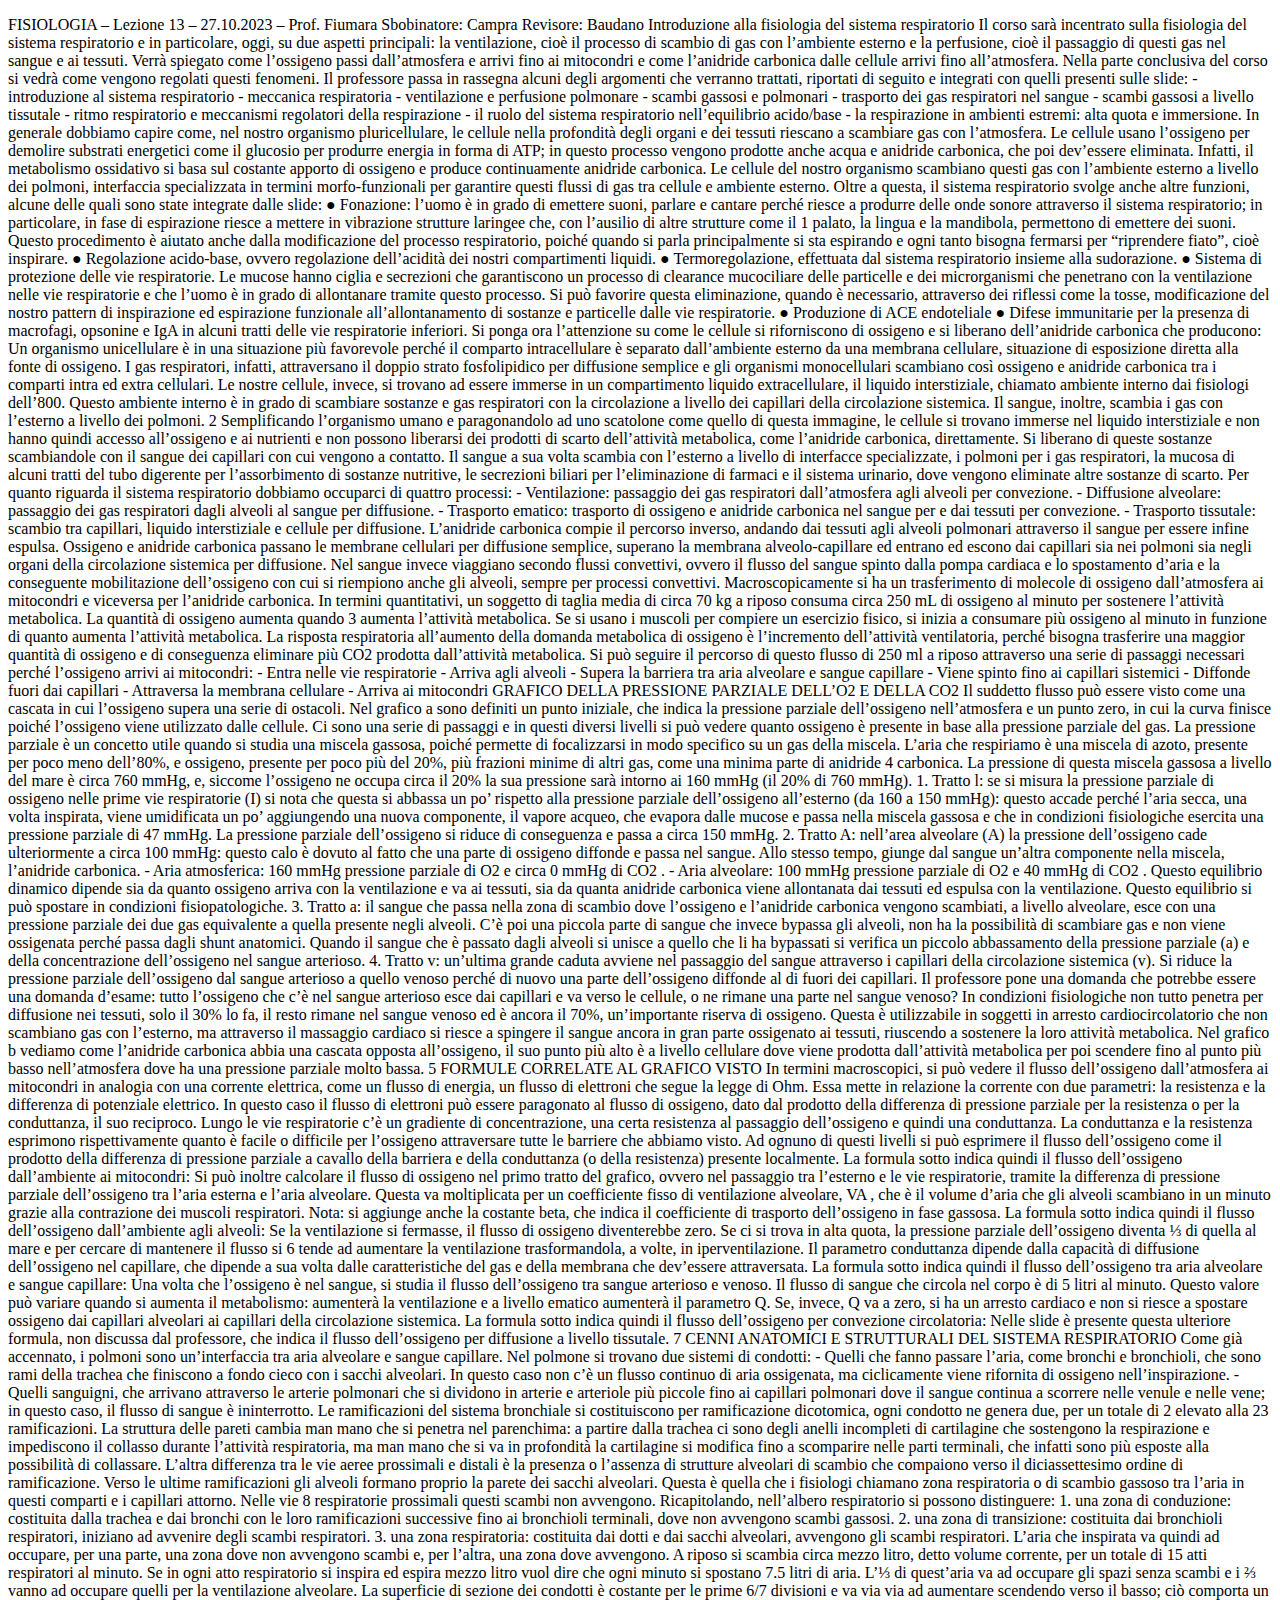
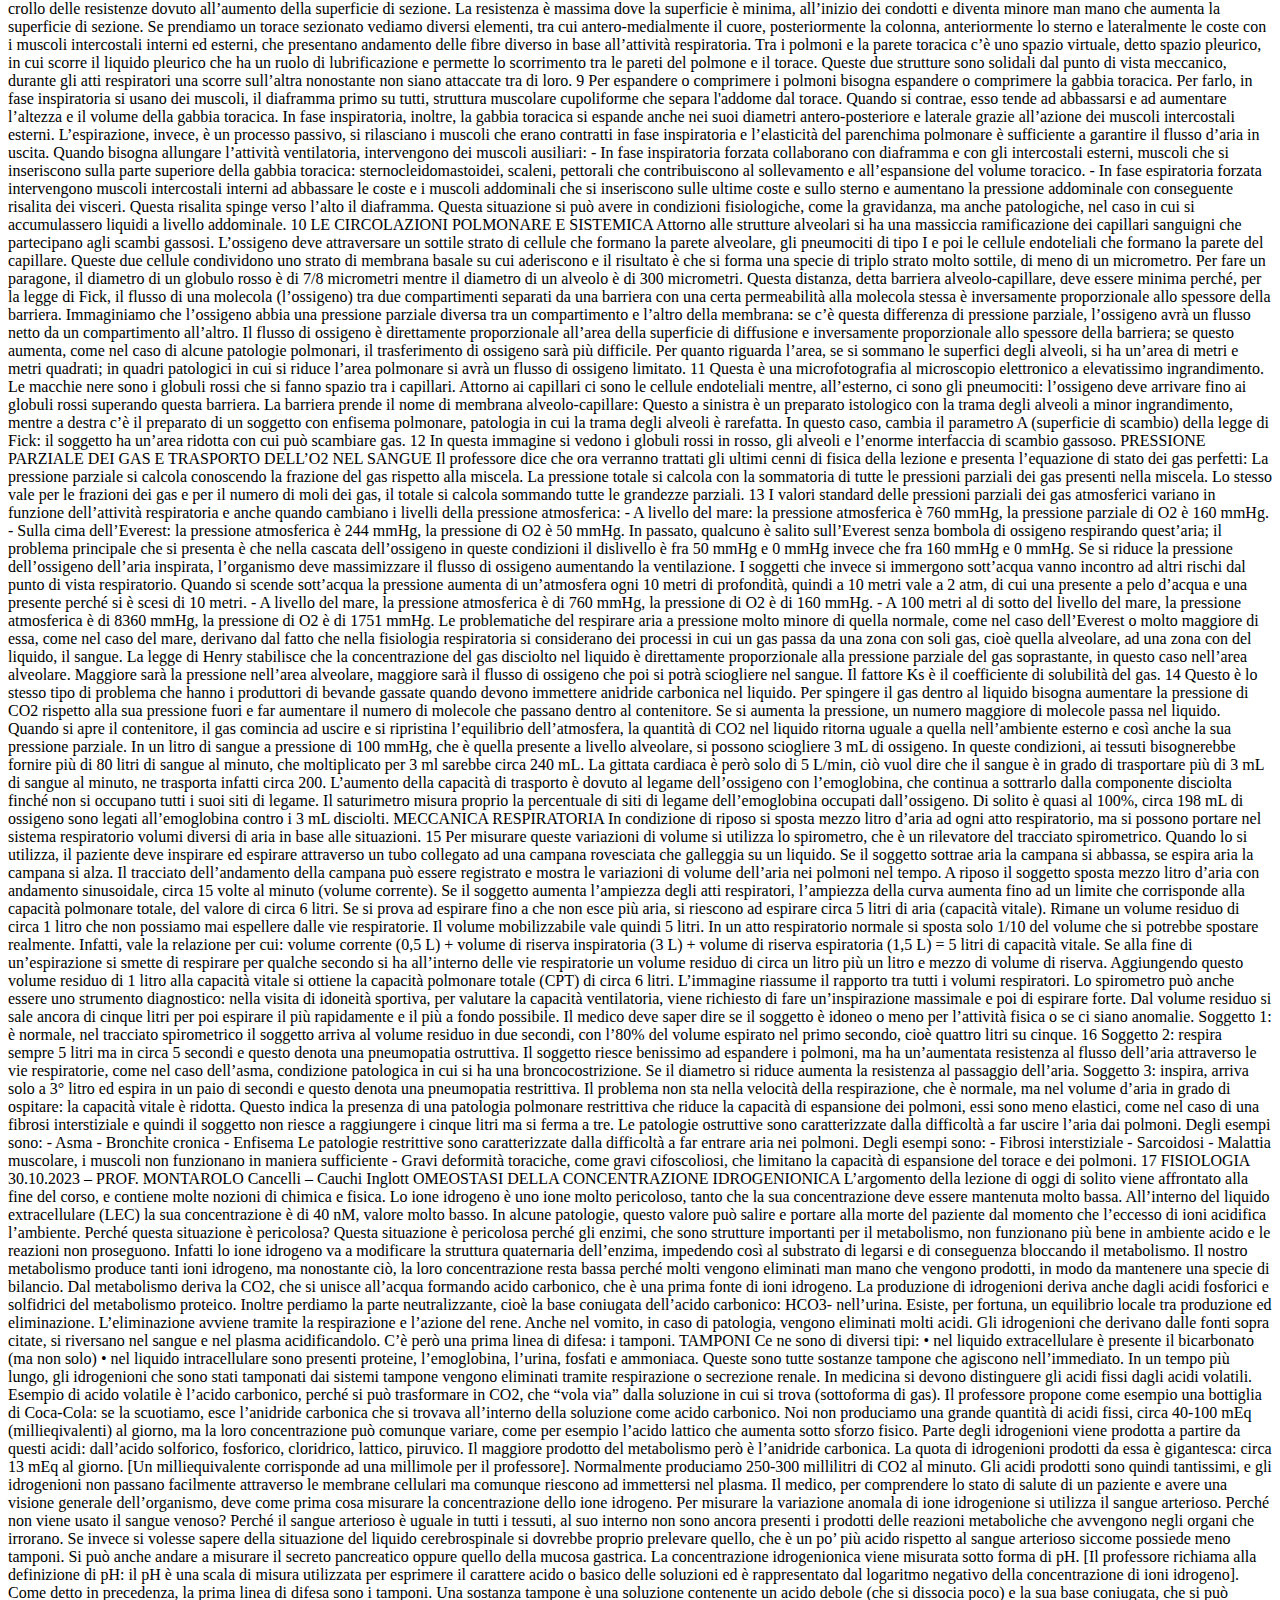
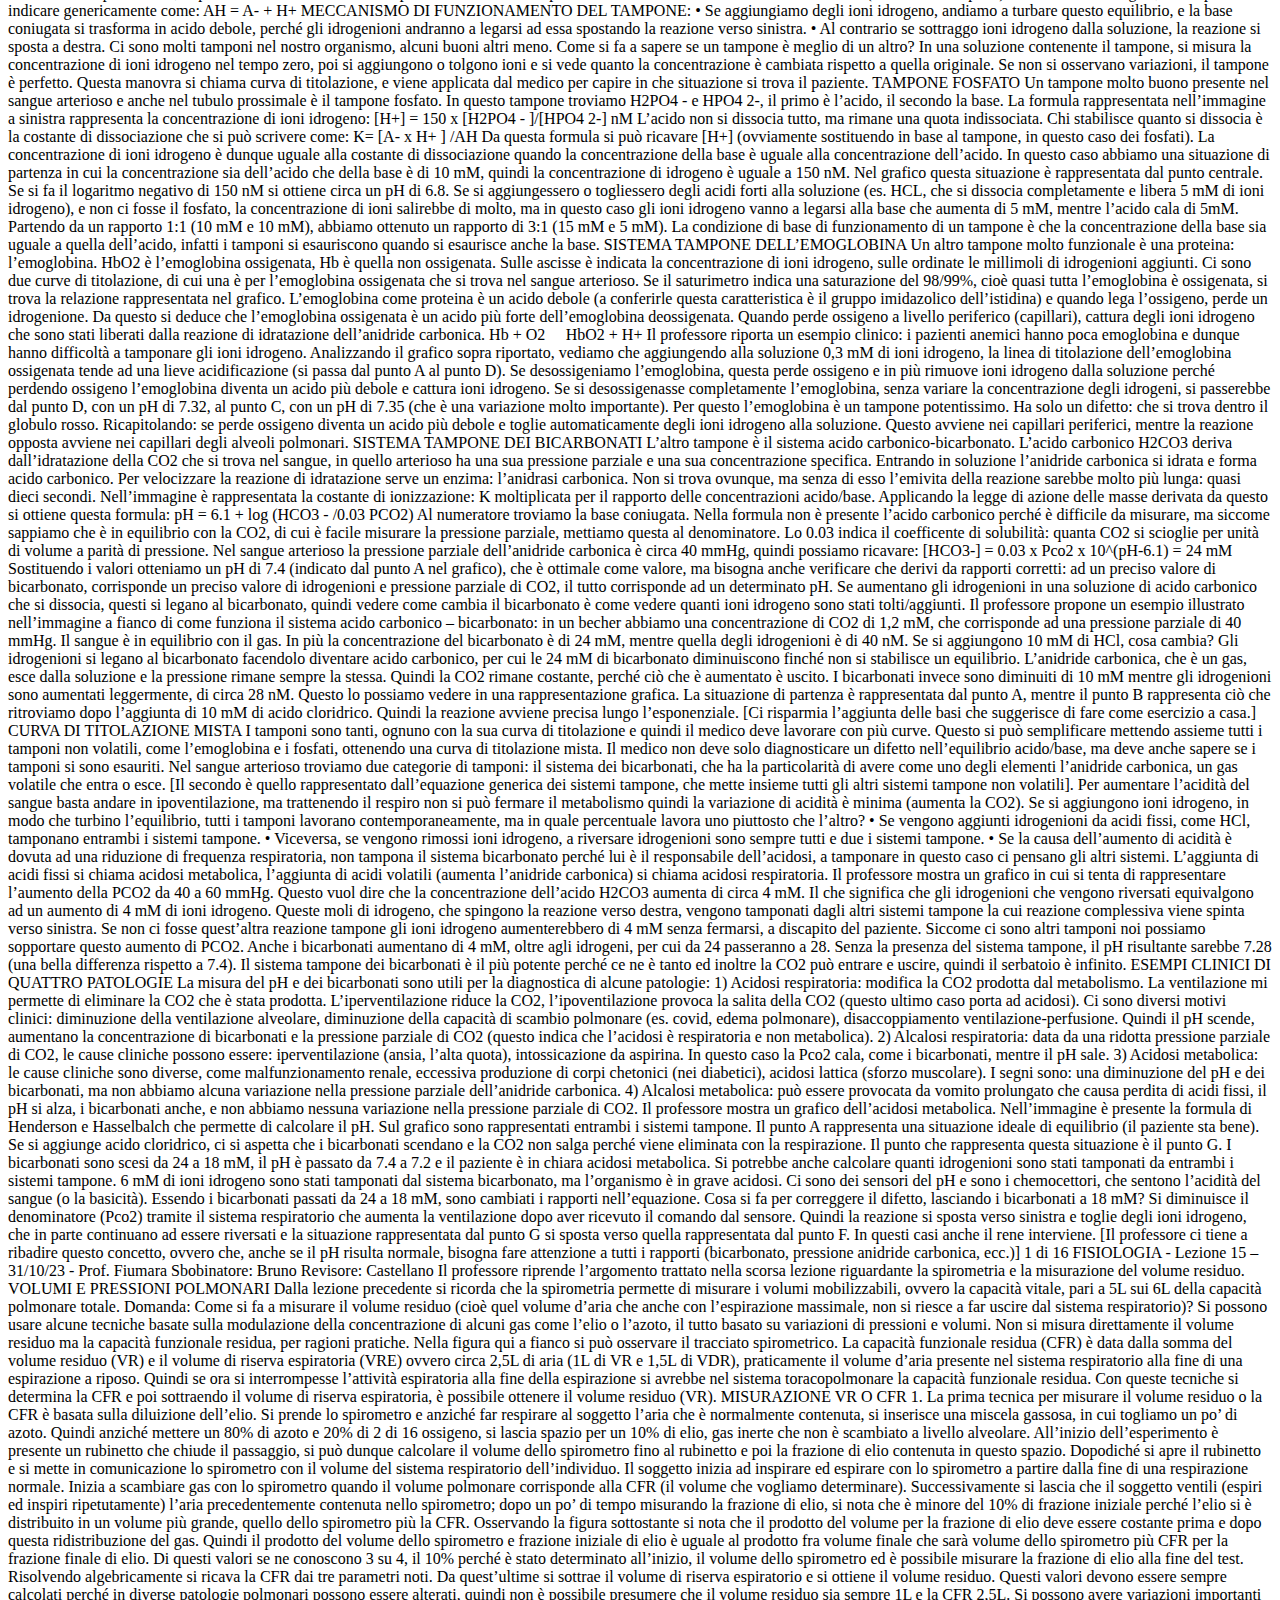
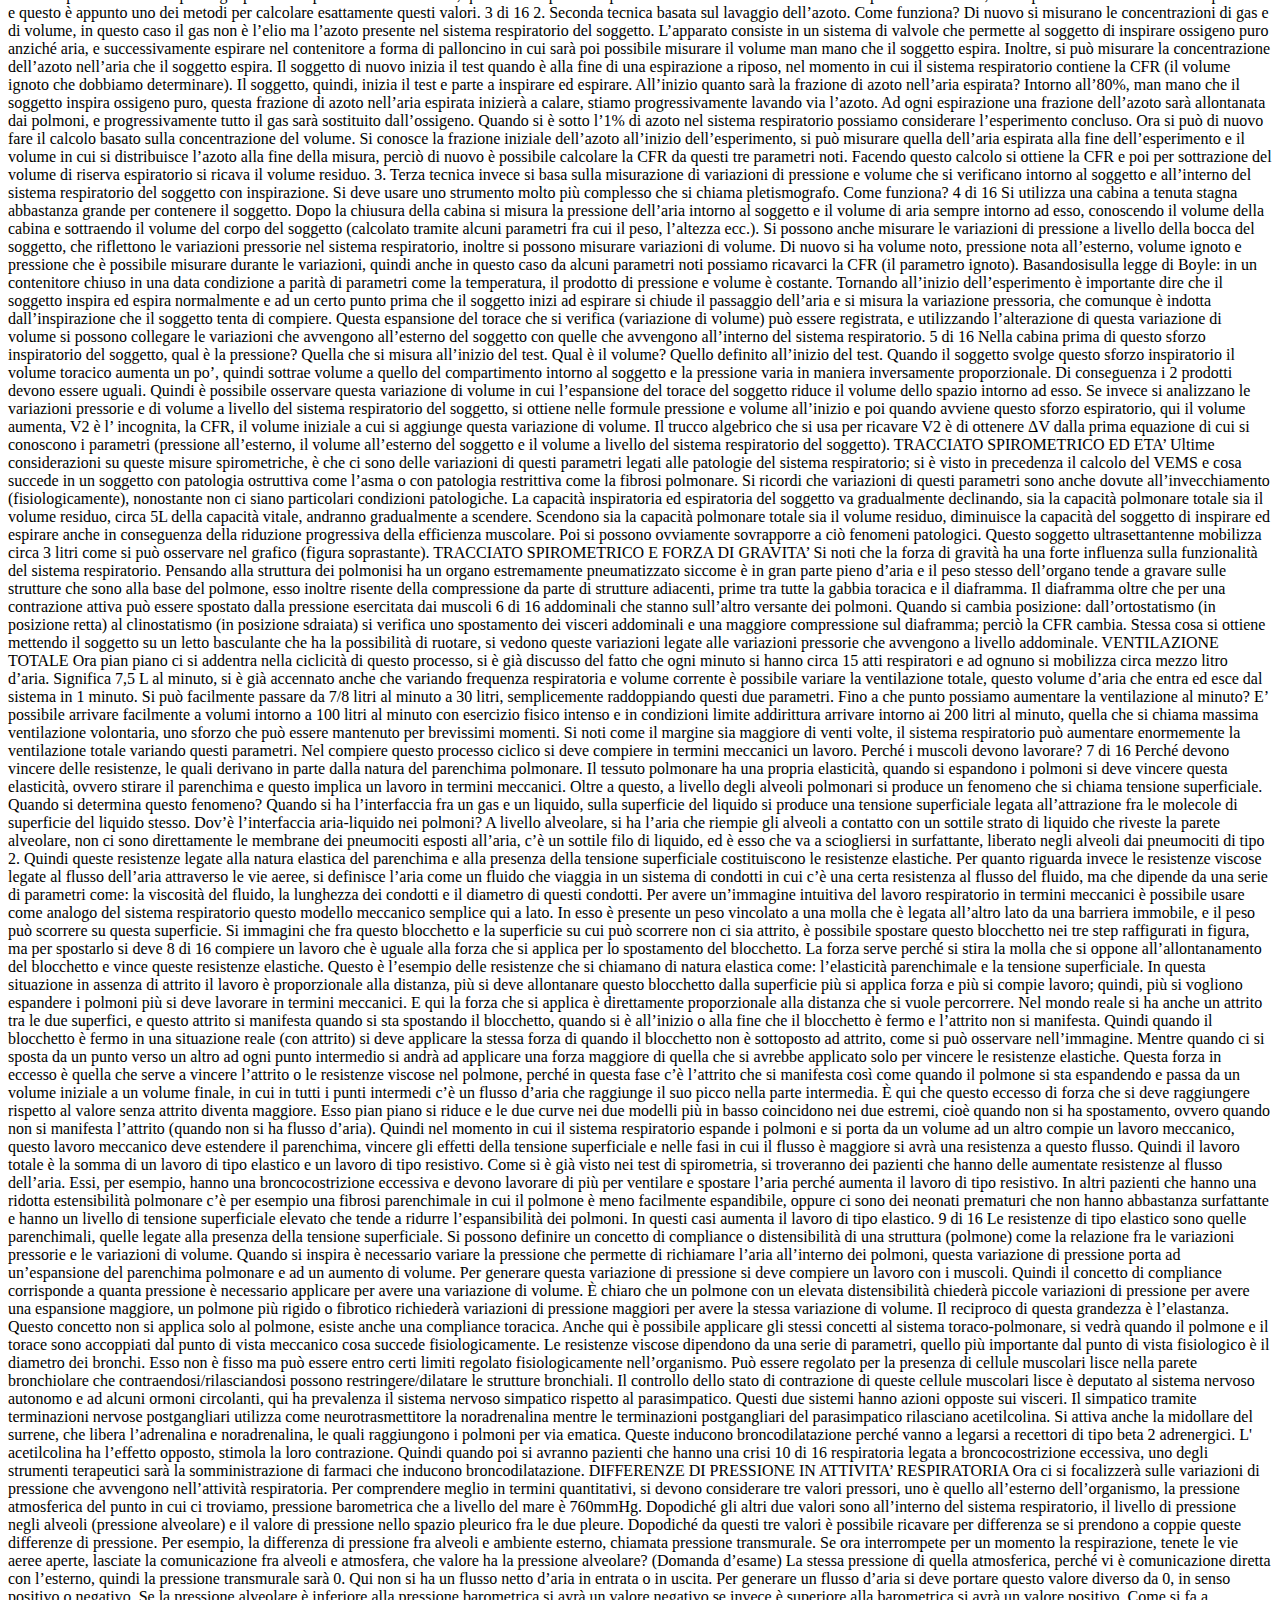
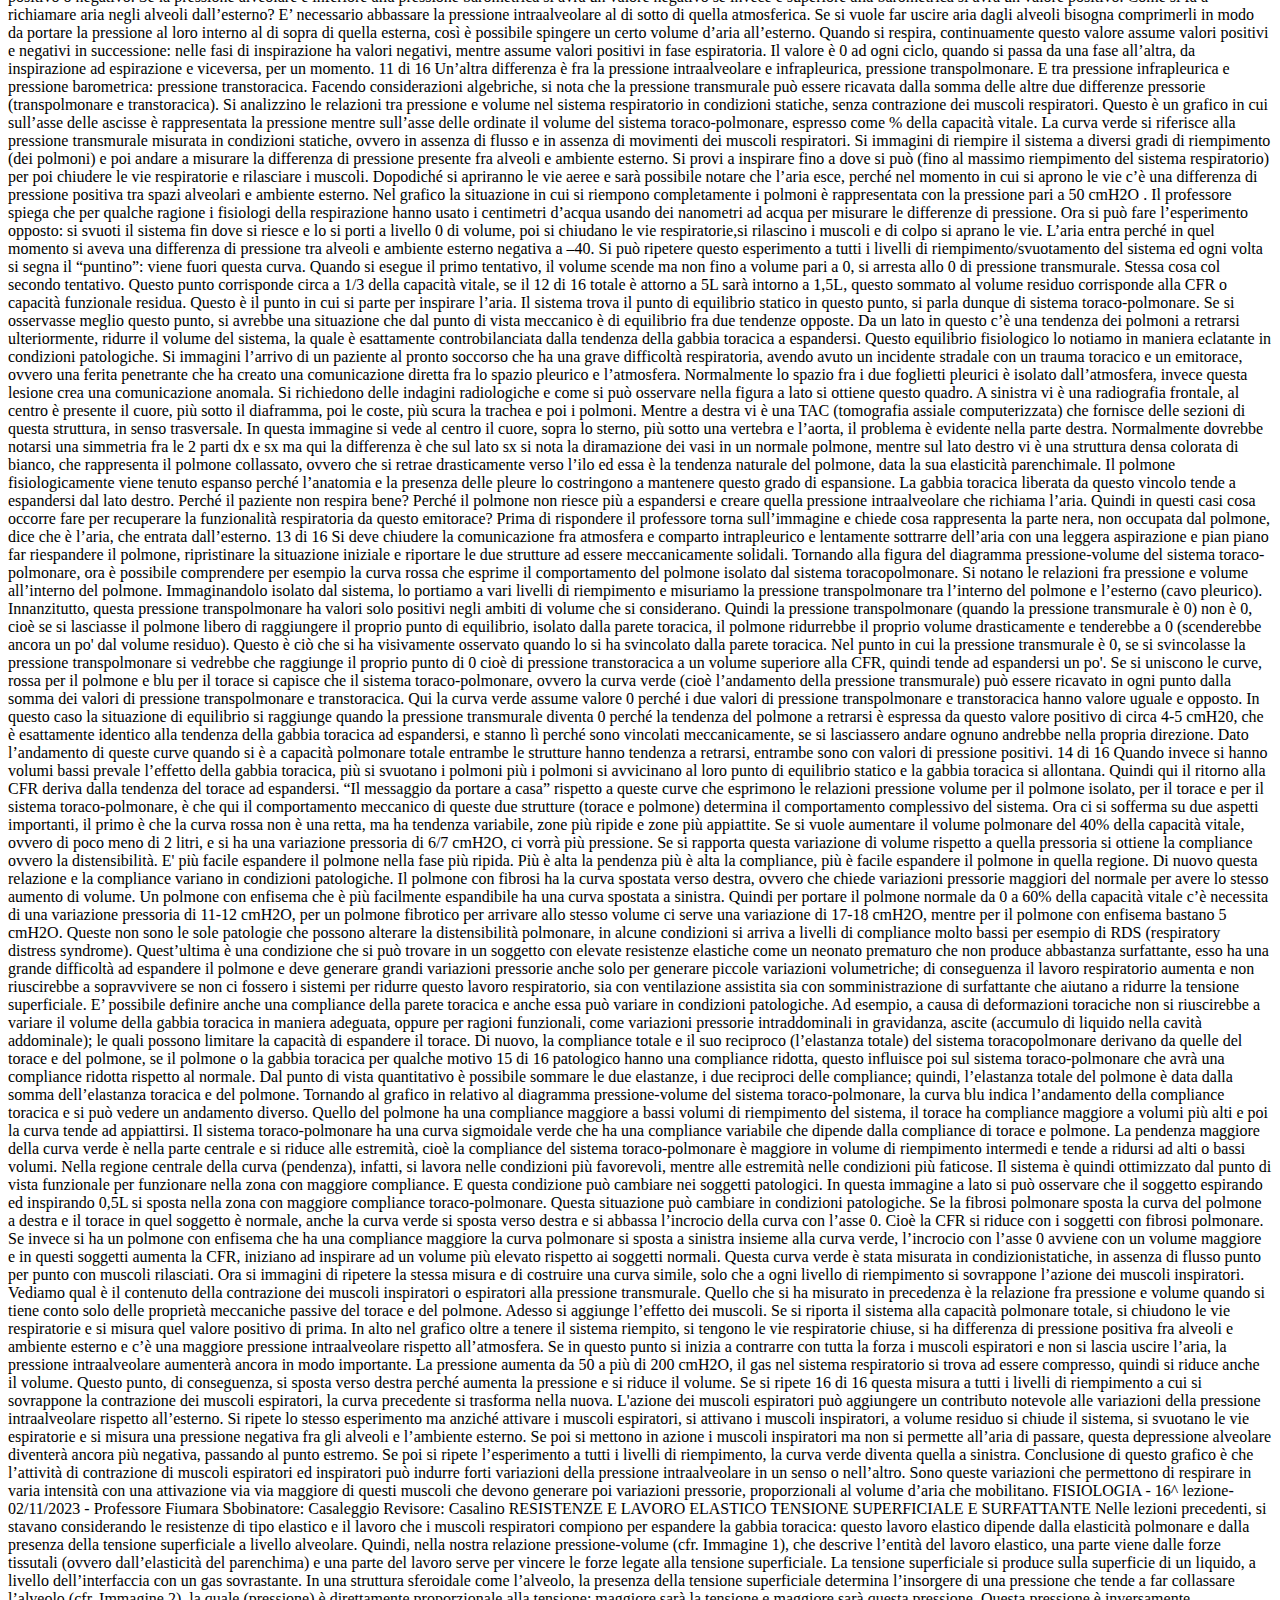
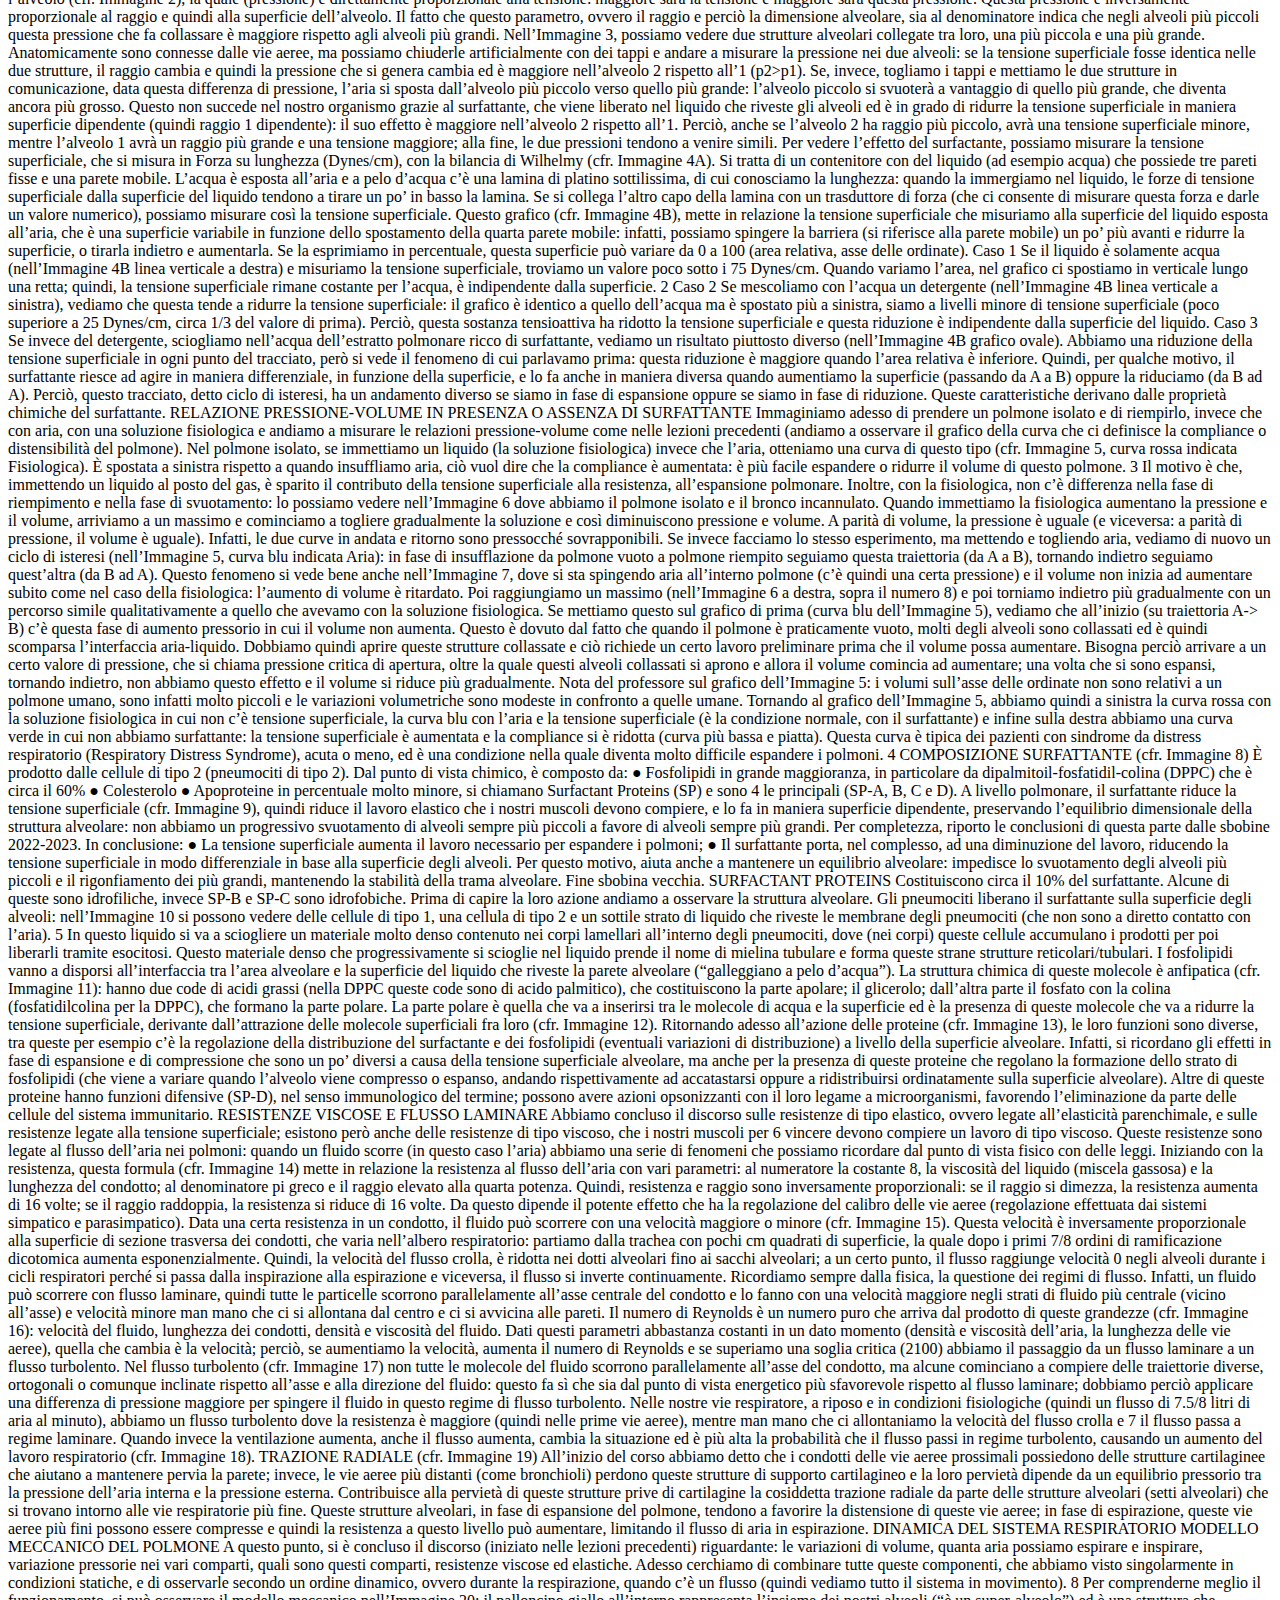
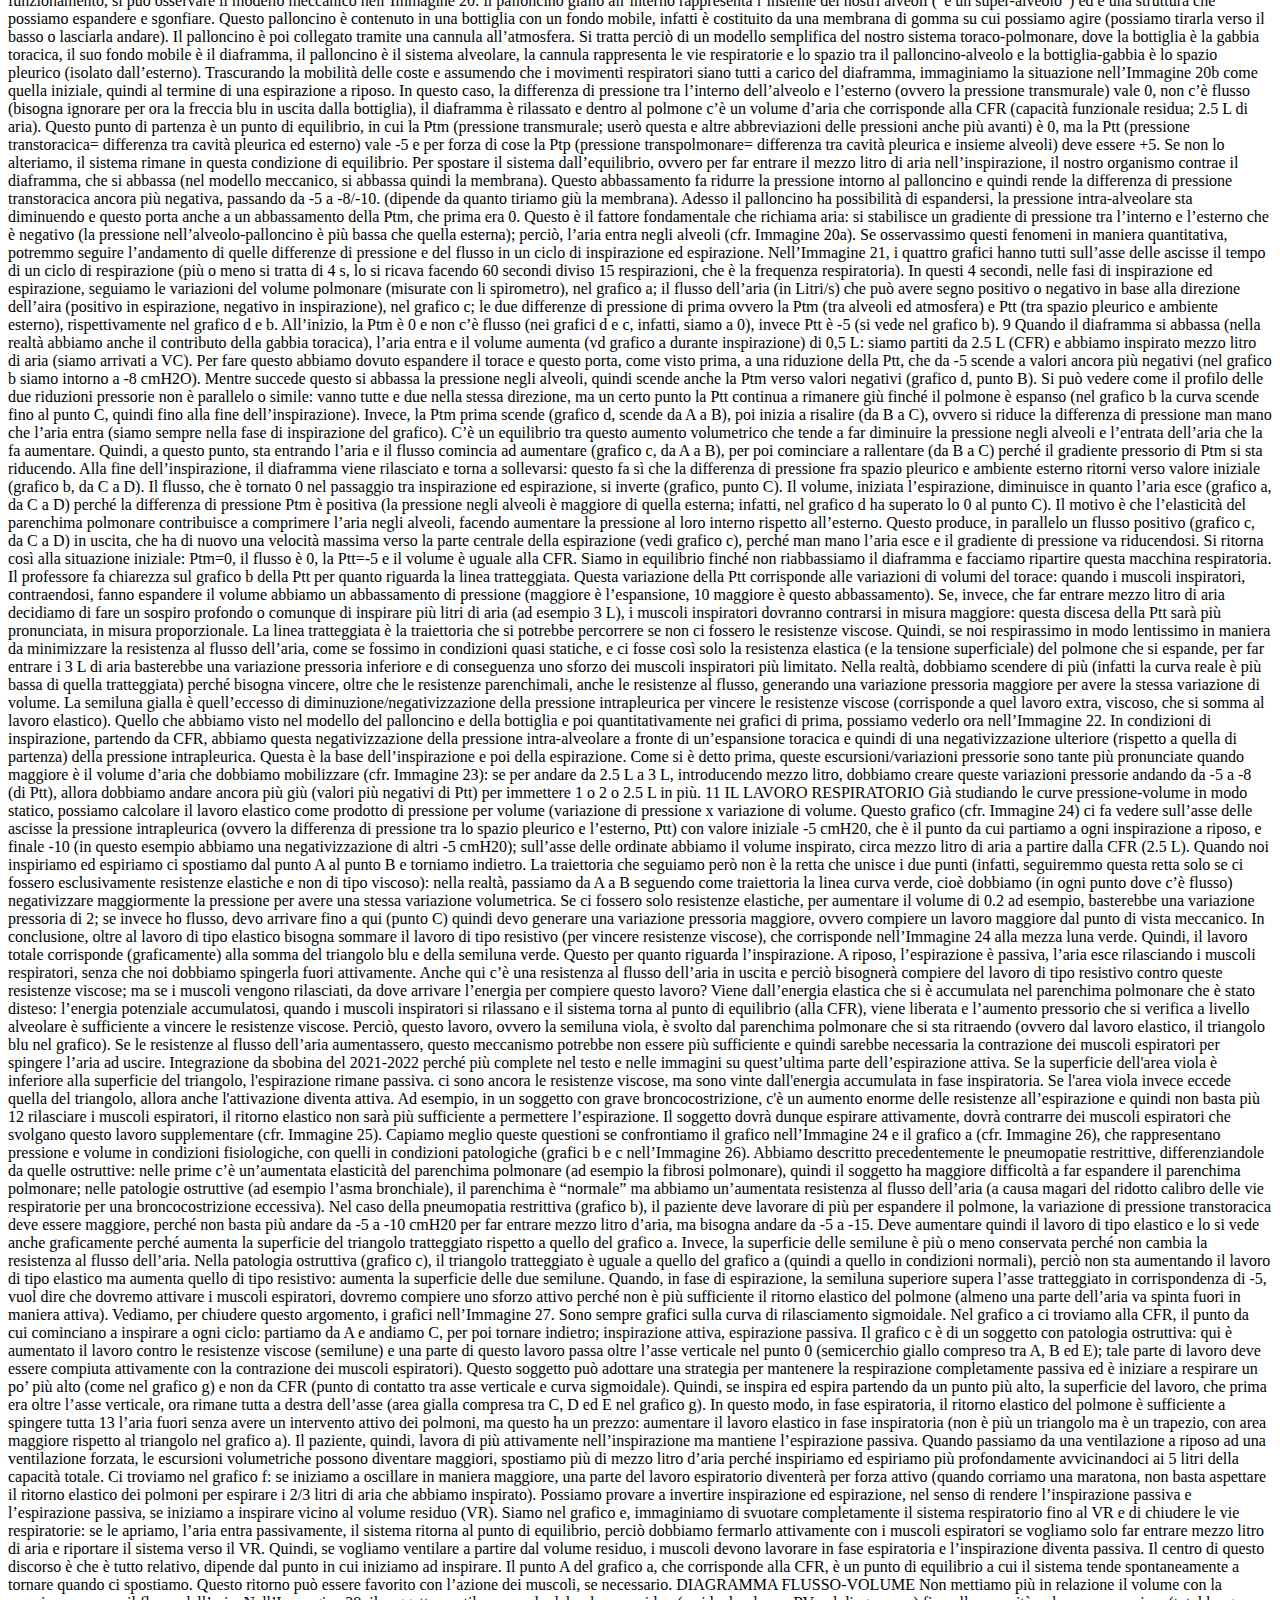
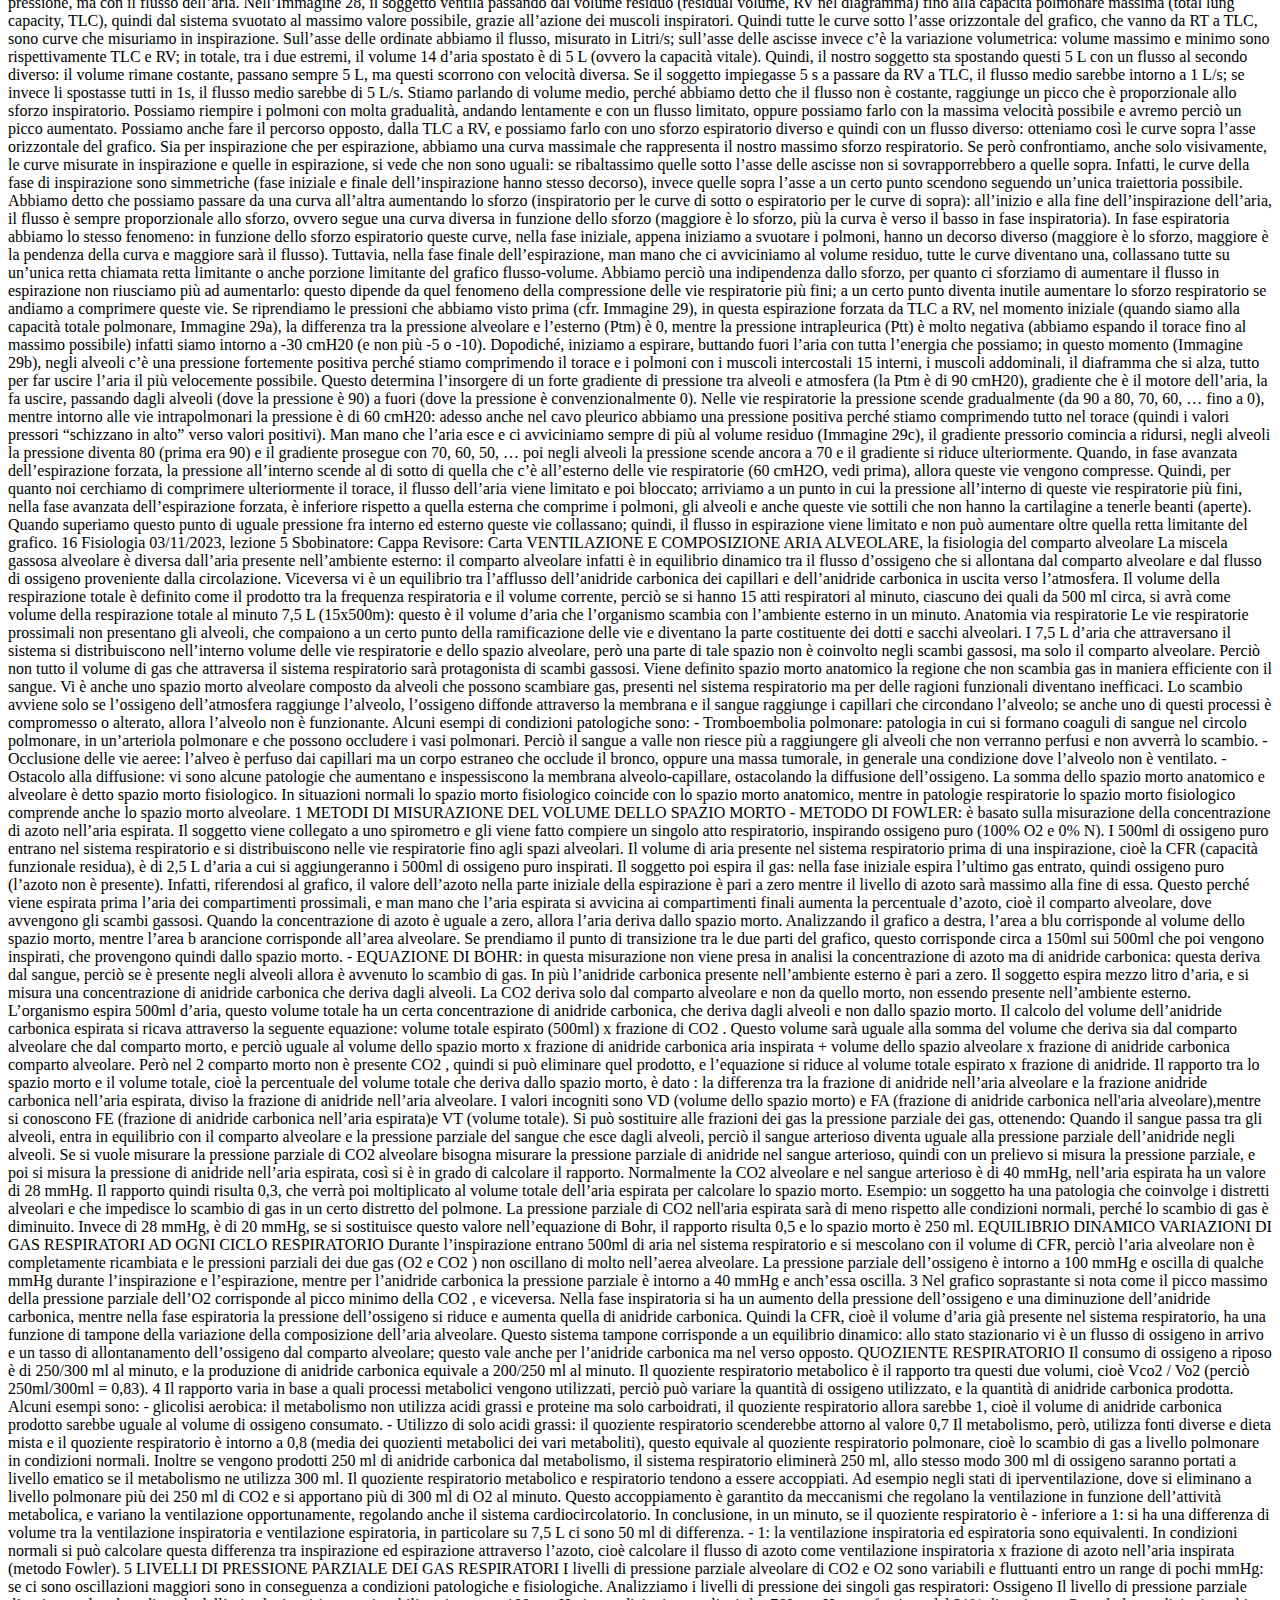
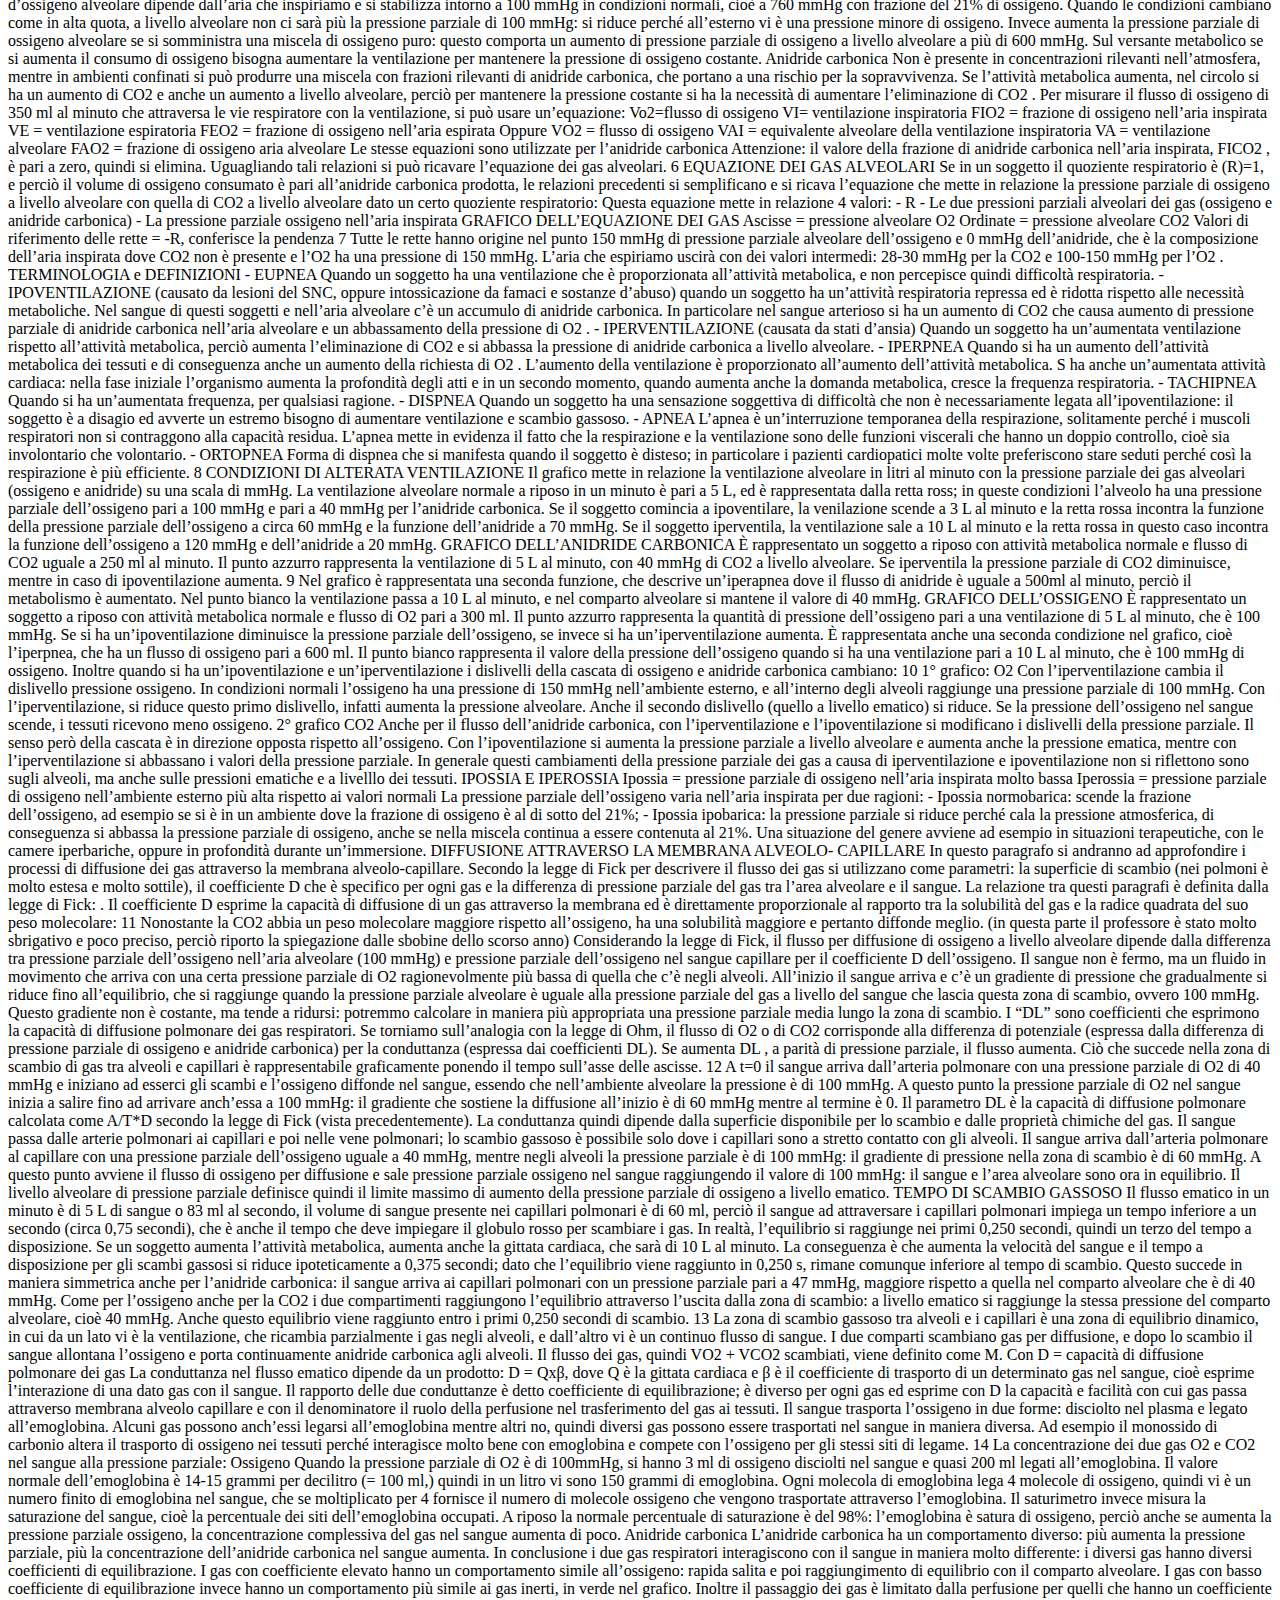
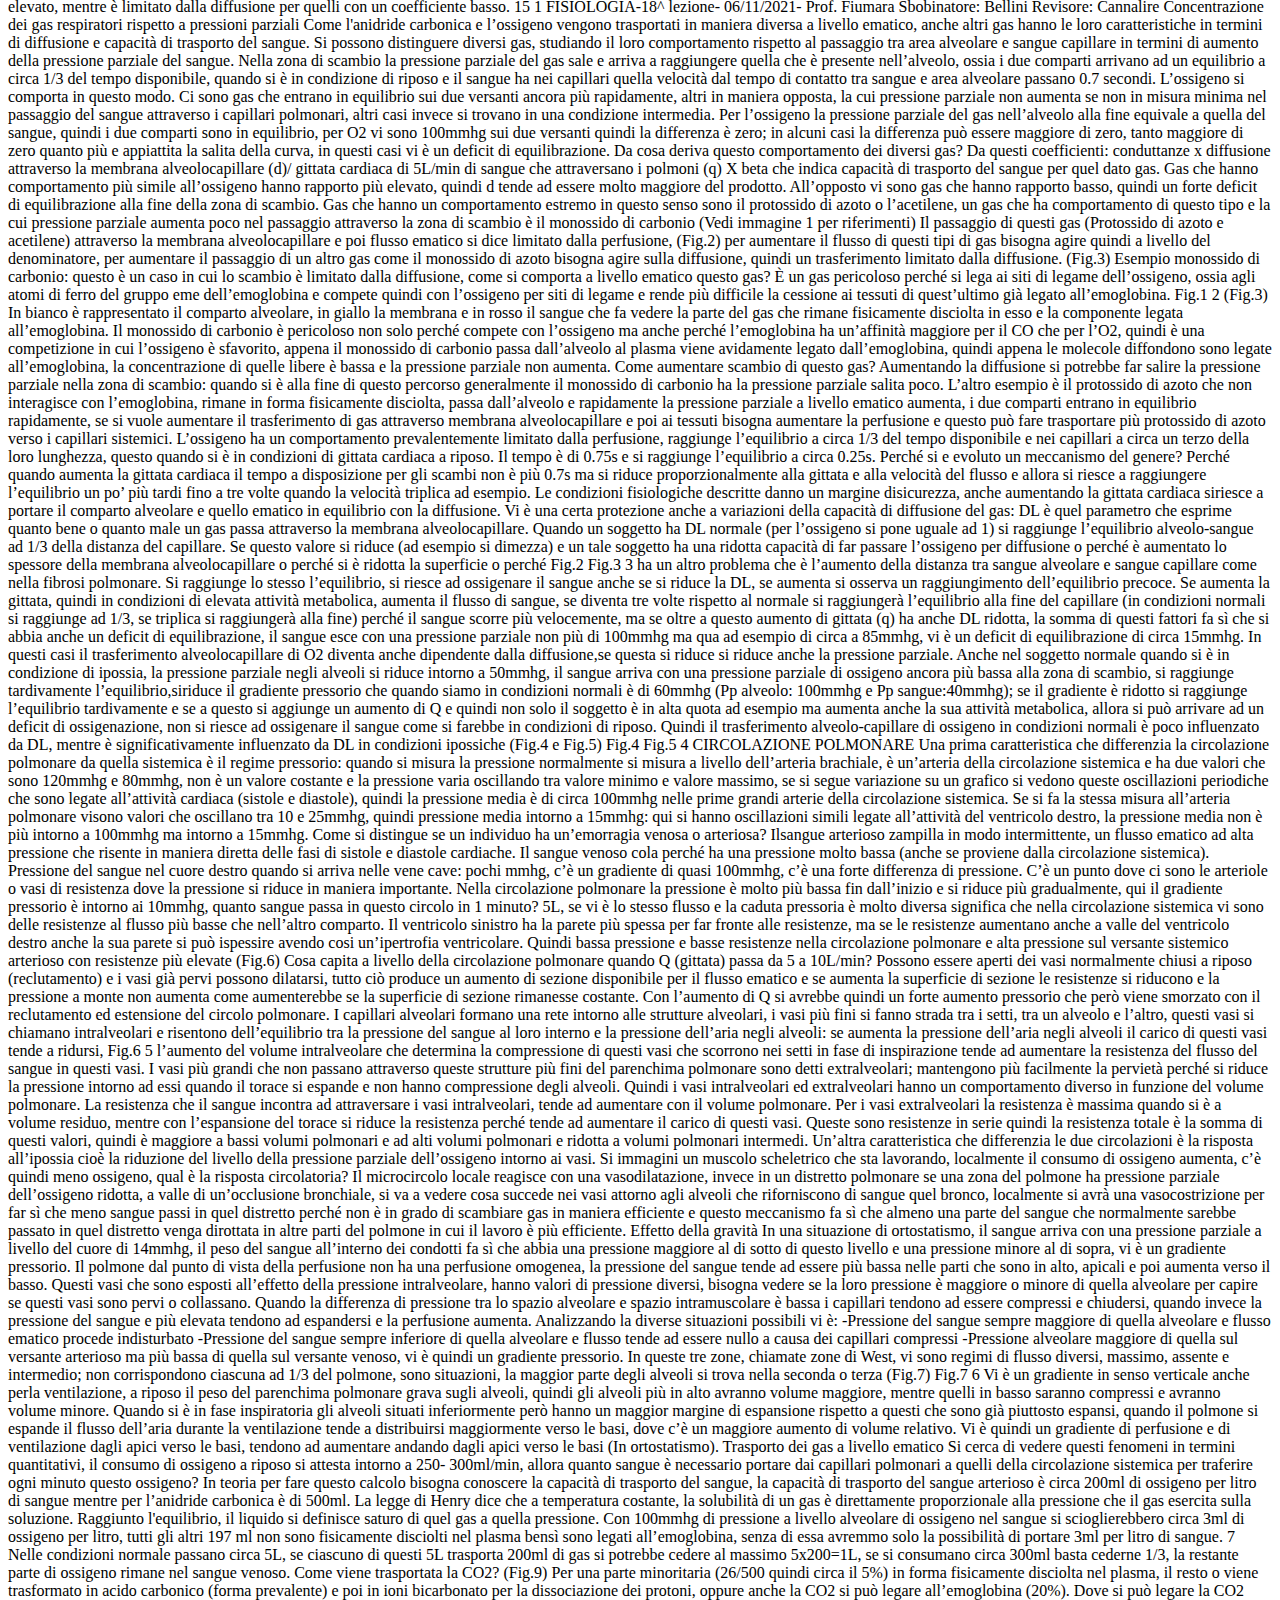
<file: RobeElena.html>
<!DOCTYPE html>
<html lang="en">
<head>
    <meta charset="UTF-8">
    <title>PerQiz</title>
</head>
<body>
    <p>FISIOLOGIA – Lezione 13 – 27.10.2023 – Prof. Fiumara
        Sbobinatore: Campra
        Revisore: Baudano
        Introduzione alla fisiologia del sistema respiratorio
        Il corso sarà incentrato sulla fisiologia del sistema respiratorio e in particolare, oggi, su due aspetti
        principali: la ventilazione, cioè il processo di scambio di gas con l’ambiente esterno e la perfusione,
        cioè il passaggio di questi gas nel sangue e ai tessuti. Verrà spiegato come l’ossigeno passi
        dall’atmosfera e arrivi fino ai mitocondri e come l’anidride carbonica dalle cellule arrivi fino
        all’atmosfera. Nella parte conclusiva del corso si vedrà come vengono regolati questi fenomeni.
        Il professore passa in rassegna alcuni degli argomenti che verranno trattati, riportati di seguito e
        integrati con quelli presenti sulle slide:
        - introduzione al sistema respiratorio
        - meccanica respiratoria
        - ventilazione e perfusione polmonare
        - scambi gassosi e polmonari
        - trasporto dei gas respiratori nel sangue
        - scambi gassosi a livello tissutale
        - ritmo respiratorio e meccanismi regolatori della respirazione
        - il ruolo del sistema respiratorio nell’equilibrio acido/base
        - la respirazione in ambienti estremi: alta quota e immersione.
        In generale dobbiamo capire come, nel nostro organismo pluricellulare, le cellule nella profondità
        degli organi e dei tessuti riescano a scambiare gas con l’atmosfera.
        Le cellule usano l’ossigeno per demolire substrati
        energetici come il glucosio per produrre energia in
        forma di ATP; in questo processo vengono prodotte
        anche acqua e anidride carbonica, che poi
        dev’essere eliminata. Infatti, il metabolismo
        ossidativo si basa sul costante apporto di ossigeno e
        produce continuamente anidride carbonica. Le
        cellule del nostro organismo scambiano questi gas
        con l’ambiente esterno a livello dei polmoni,
        interfaccia specializzata in termini morfo-funzionali
        per garantire questi flussi di gas tra cellule e
        ambiente esterno.
        Oltre a questa, il sistema respiratorio svolge anche altre funzioni, alcune delle quali sono state
        integrate dalle slide:
        ● Fonazione: l’uomo è in grado di emettere suoni, parlare e cantare perché riesce a produrre
        delle onde sonore attraverso il sistema respiratorio; in particolare, in fase di espirazione
        riesce a mettere in vibrazione strutture laringee che, con l’ausilio di altre strutture come il
        1
        palato, la lingua e la mandibola, permettono di emettere dei suoni. Questo procedimento è
        aiutato anche dalla modificazione del processo respiratorio, poiché quando si parla
        principalmente si sta espirando e ogni tanto bisogna fermarsi per “riprendere fiato”, cioè
        inspirare.
        ● Regolazione acido-base, ovvero regolazione dell’acidità dei nostri compartimenti liquidi.
        ● Termoregolazione, effettuata dal sistema respiratorio insieme alla sudorazione.
        ● Sistema di protezione delle vie respiratorie. Le mucose hanno ciglia e secrezioni che
        garantiscono un processo di clearance mucociliare delle particelle e dei microrganismi che
        penetrano con la ventilazione nelle vie respiratorie e che l’uomo è in grado di allontanare
        tramite questo processo. Si può favorire questa eliminazione, quando è necessario,
        attraverso dei riflessi come la tosse, modificazione del nostro pattern di inspirazione ed
        espirazione funzionale all’allontanamento di sostanze e particelle dalle vie respiratorie.
        ● Produzione di ACE endoteliale
        ● Difese immunitarie per la presenza di macrofagi, opsonine e IgA in alcuni tratti delle vie
        respiratorie inferiori.
        Si ponga ora l’attenzione su come le cellule si riforniscono di ossigeno e si liberano dell’anidride
        carbonica che producono:
        Un organismo unicellulare è in una situazione più favorevole perché il comparto intracellulare è
        separato dall’ambiente esterno da una membrana cellulare, situazione di esposizione diretta alla
        fonte di ossigeno.
        I gas respiratori, infatti, attraversano il doppio strato fosfolipidico per diffusione semplice e gli
        organismi monocellulari scambiano così ossigeno e anidride carbonica tra i comparti intra ed extra
        cellulari.
        Le nostre cellule, invece, si trovano ad essere immerse in un compartimento liquido extracellulare,
        il liquido interstiziale, chiamato ambiente interno dai fisiologi dell’800. Questo ambiente interno è
        in grado di scambiare sostanze e gas respiratori con la circolazione a livello dei capillari della
        circolazione sistemica. Il sangue, inoltre, scambia i gas con l’esterno a livello dei polmoni.
        2
        Semplificando l’organismo umano e paragonandolo ad uno scatolone come quello di questa
        immagine, le cellule si trovano immerse nel liquido interstiziale e non hanno quindi accesso
        all’ossigeno e ai nutrienti e non possono liberarsi dei prodotti di scarto dell’attività metabolica,
        come l’anidride carbonica, direttamente. Si liberano di queste sostanze scambiandole con il sangue
        dei capillari con cui vengono a contatto. Il sangue a sua volta scambia con l’esterno a livello di
        interfacce specializzate, i polmoni per i gas respiratori, la mucosa di alcuni tratti del tubo digerente
        per l’assorbimento di sostanze nutritive, le secrezioni biliari per l’eliminazione di farmaci e il
        sistema urinario, dove vengono eliminate altre sostanze di scarto.
        Per quanto riguarda il sistema respiratorio dobbiamo occuparci di quattro processi:
        - Ventilazione: passaggio dei gas respiratori dall’atmosfera agli alveoli per convezione.
        - Diffusione alveolare: passaggio dei gas respiratori dagli alveoli al sangue per diffusione.
        - Trasporto ematico: trasporto di ossigeno e anidride carbonica nel sangue per e dai tessuti
        per convezione.
        - Trasporto tissutale: scambio tra capillari, liquido interstiziale e cellule per diffusione.
        L’anidride carbonica compie il percorso inverso, andando dai tessuti agli alveoli polmonari
        attraverso il sangue per essere infine espulsa. Ossigeno e anidride carbonica passano le membrane
        cellulari per diffusione semplice, superano la membrana alveolo-capillare ed entrano ed escono
        dai capillari sia nei polmoni sia negli organi della circolazione sistemica per diffusione. Nel sangue
        invece viaggiano secondo flussi convettivi, ovvero il flusso del sangue spinto dalla pompa cardiaca
        e lo spostamento d’aria e la conseguente mobilitazione dell’ossigeno con cui si riempiono anche gli
        alveoli, sempre per processi convettivi.
        Macroscopicamente si ha un trasferimento di molecole di ossigeno dall’atmosfera ai mitocondri e
        viceversa per l’anidride carbonica.
        In termini quantitativi, un soggetto di taglia media di circa 70 kg a riposo consuma circa 250 mL di
        ossigeno al minuto per sostenere l’attività metabolica. La quantità di ossigeno aumenta quando
        3
        aumenta l’attività metabolica. Se si usano i muscoli per compiere un esercizio fisico, si inizia a
        consumare più ossigeno al minuto in funzione di quanto aumenta l’attività metabolica.
        La risposta respiratoria all’aumento della domanda metabolica di ossigeno è l’incremento
        dell’attività ventilatoria, perché bisogna trasferire una maggior quantità di ossigeno e di
        conseguenza eliminare più CO2 prodotta dall’attività metabolica.
        Si può seguire il percorso di questo flusso di 250 ml a riposo attraverso una serie di passaggi
        necessari perché l’ossigeno arrivi ai mitocondri:
        - Entra nelle vie respiratorie
        - Arriva agli alveoli
        - Supera la barriera tra aria alveolare e sangue capillare
        - Viene spinto fino ai capillari sistemici
        - Diffonde fuori dai capillari
        - Attraversa la membrana cellulare
        - Arriva ai mitocondri
        GRAFICO DELLA PRESSIONE PARZIALE DELL’O2 E DELLA CO2
        Il suddetto flusso può essere visto come una cascata in cui l’ossigeno supera una serie di ostacoli.
        Nel grafico a sono definiti un punto iniziale, che indica la pressione parziale dell’ossigeno
        nell’atmosfera e un punto zero, in cui la curva finisce poiché l’ossigeno viene utilizzato dalle cellule.
        Ci sono una serie di passaggi e in questi diversi livelli si può vedere quanto ossigeno è presente in
        base alla pressione parziale del gas. La pressione parziale è un concetto utile quando si studia una
        miscela gassosa, poiché permette di focalizzarsi in modo specifico su un gas della miscela.
        L’aria che respiriamo è una miscela di azoto, presente per poco meno dell’80%, e ossigeno,
        presente per poco più del 20%, più frazioni minime di altri gas, come una minima parte di anidride
        4
        carbonica. La pressione di questa miscela gassosa a livello del mare è circa 760 mmHg, e, siccome
        l’ossigeno ne occupa circa il 20% la sua pressione sarà intorno ai 160 mmHg (il 20% di 760 mmHg).
        1. Tratto l: se si misura la pressione parziale di ossigeno nelle prime vie respiratorie (I) si nota
        che questa si abbassa un po’ rispetto alla pressione parziale dell’ossigeno all’esterno (da
        160 a 150 mmHg): questo accade perché l’aria secca, una volta inspirata, viene umidificata
        un po’ aggiungendo una nuova componente, il vapore acqueo, che evapora dalle mucose e
        passa nella miscela gassosa e che in condizioni fisiologiche esercita una pressione parziale
        di 47 mmHg. La pressione parziale dell’ossigeno si riduce di conseguenza e passa a circa 150
        mmHg.
        2. Tratto A: nell’area alveolare (A) la pressione dell’ossigeno cade ulteriormente a circa 100
        mmHg: questo calo è dovuto al fatto che una parte di ossigeno diffonde e passa nel sangue.
        Allo stesso tempo, giunge dal sangue un’altra componente nella miscela, l’anidride
        carbonica.
        - Aria atmosferica: 160 mmHg pressione parziale di O2 e circa 0 mmHg di CO2
        .
        - Aria alveolare: 100 mmHg pressione parziale di O2 e 40 mmHg di CO2
        .
        Questo equilibrio dinamico dipende sia da quanto ossigeno arriva con la
        ventilazione e va ai tessuti, sia da quanta anidride carbonica viene allontanata dai
        tessuti ed espulsa con la ventilazione. Questo equilibrio si può spostare in condizioni
        fisiopatologiche.
        3. Tratto a: il sangue che passa nella zona di scambio dove l’ossigeno e l’anidride carbonica
        vengono scambiati, a livello alveolare, esce con una pressione parziale dei due gas
        equivalente a quella presente negli alveoli. C’è poi una piccola parte di sangue che invece
        bypassa gli alveoli, non ha la possibilità di scambiare gas e non viene ossigenata perché
        passa dagli shunt anatomici. Quando il sangue che è passato dagli alveoli si unisce a quello
        che li ha bypassati si verifica un piccolo abbassamento della pressione parziale (a) e della
        concentrazione dell’ossigeno nel sangue arterioso.
        4. Tratto v: un’ultima grande caduta avviene nel passaggio del sangue attraverso i capillari
        della circolazione sistemica (v). Si riduce la pressione parziale dell’ossigeno dal sangue
        arterioso a quello venoso perché di nuovo una parte dell’ossigeno diffonde al di fuori dei
        capillari.
        Il professore pone una domanda che potrebbe essere una domanda d’esame: tutto l’ossigeno che
        c’è nel sangue arterioso esce dai capillari e va verso le cellule, o ne rimane una parte nel sangue
        venoso? In condizioni fisiologiche non tutto penetra per diffusione nei tessuti, solo il 30% lo fa, il
        resto rimane nel sangue venoso ed è ancora il 70%, un’importante riserva di ossigeno. Questa è
        utilizzabile in soggetti in arresto cardiocircolatorio che non scambiano gas con l’esterno, ma
        attraverso il massaggio cardiaco si riesce a spingere il sangue ancora in gran parte ossigenato ai
        tessuti, riuscendo a sostenere la loro attività metabolica.
        Nel grafico b vediamo come l’anidride carbonica abbia una cascata opposta all’ossigeno, il suo
        punto più alto è a livello cellulare dove viene prodotta dall’attività metabolica per poi scendere fino
        al punto più basso nell’atmosfera dove ha una pressione parziale molto bassa.
        5
        FORMULE CORRELATE AL GRAFICO VISTO
        In termini macroscopici, si può vedere il flusso dell’ossigeno dall’atmosfera ai mitocondri in
        analogia con una corrente elettrica, come un flusso di energia, un flusso di elettroni che segue la
        legge di Ohm. Essa mette in relazione la corrente con due parametri: la resistenza e la differenza di
        potenziale elettrico. In questo caso il flusso di elettroni può essere paragonato al flusso di
        ossigeno, dato dal prodotto della differenza di pressione parziale per la resistenza o per la
        conduttanza, il suo reciproco.
        Lungo le vie respiratorie c’è un gradiente di concentrazione, una certa resistenza al passaggio
        dell’ossigeno e quindi una conduttanza. La conduttanza e la resistenza esprimono rispettivamente
        quanto è facile o difficile per l’ossigeno attraversare tutte le barriere che abbiamo visto. Ad ognuno
        di questi livelli si può esprimere il flusso dell’ossigeno come il prodotto della differenza di pressione
        parziale a cavallo della barriera e della conduttanza (o della resistenza) presente localmente.
        La formula sotto indica quindi il flusso dell’ossigeno dall’ambiente ai mitocondri:
        Si può inoltre calcolare il flusso di ossigeno nel primo tratto del grafico, ovvero nel passaggio tra
        l’esterno e le vie respiratorie, tramite la differenza di pressione parziale dell’ossigeno tra l’aria
        esterna e l’aria alveolare. Questa va moltiplicata per un coefficiente fisso di ventilazione alveolare,
        VA
        , che è il volume d’aria che gli alveoli scambiano in un minuto grazie alla contrazione dei muscoli
        respiratori. Nota: si aggiunge anche la costante beta, che indica il coefficiente di trasporto
        dell’ossigeno in fase gassosa. La formula sotto indica quindi il flusso dell’ossigeno dall’ambiente
        agli alveoli:
        Se la ventilazione si fermasse, il flusso di ossigeno diventerebbe zero. Se ci si trova in alta quota, la
        pressione parziale dell’ossigeno diventa ⅓ di quella al mare e per cercare di mantenere il flusso si
        6
        tende ad aumentare la ventilazione trasformandola, a volte, in iperventilazione. Il parametro
        conduttanza dipende dalla capacità di diffusione dell’ossigeno nel capillare, che dipende a sua
        volta dalle caratteristiche del gas e della membrana che dev’essere attraversata.
        La formula sotto indica quindi il flusso dell’ossigeno tra aria alveolare e sangue capillare:
        Una volta che l’ossigeno è nel sangue, si studia il flusso dell’ossigeno tra sangue arterioso e
        venoso. Il flusso di sangue che circola nel corpo è di 5 litri al minuto. Questo valore può variare
        quando si aumenta il metabolismo: aumenterà la ventilazione e a livello ematico aumenterà il
        parametro Q. Se, invece, Q va a zero, si ha un arresto cardiaco e non si riesce a spostare ossigeno
        dai capillari alveolari ai capillari della circolazione sistemica.
        La formula sotto indica quindi il flusso dell’ossigeno per convezione circolatoria:
        Nelle slide è presente questa ulteriore formula, non discussa dal professore, che indica il flusso
        dell’ossigeno per diffusione a livello tissutale.
        7
        CENNI ANATOMICI E STRUTTURALI DEL SISTEMA RESPIRATORIO
        Come già accennato, i polmoni sono
        un’interfaccia tra aria alveolare e sangue
        capillare. Nel polmone si trovano due sistemi
        di condotti:
        - Quelli che fanno passare l’aria, come
        bronchi e bronchioli, che sono rami
        della trachea che finiscono a fondo
        cieco con i sacchi alveolari. In questo
        caso non c’è un flusso continuo di aria
        ossigenata, ma ciclicamente viene
        rifornita di ossigeno nell’inspirazione.
        - Quelli sanguigni, che arrivano
        attraverso le arterie polmonari che si
        dividono in arterie e arteriole più
        piccole fino ai capillari polmonari dove
        il sangue continua a scorrere nelle venule e nelle vene; in questo caso, il flusso di sangue è
        ininterrotto.
        Le ramificazioni del sistema bronchiale si
        costituiscono per ramificazione dicotomica,
        ogni condotto ne genera due, per un totale
        di 2 elevato alla 23 ramificazioni. La
        struttura delle pareti cambia man mano
        che si penetra nel parenchima: a partire
        dalla trachea ci sono degli anelli incompleti
        di cartilagine che sostengono la
        respirazione e impediscono il collasso
        durante l’attività respiratoria, ma man
        mano che si va in profondità la cartilagine
        si modifica fino a scomparire nelle parti
        terminali, che infatti sono più esposte alla
        possibilità di collassare.
        L’altra differenza tra le vie aeree prossimali
        e distali è la presenza o l’assenza di
        strutture alveolari di scambio che
        compaiono verso il diciassettesimo ordine
        di ramificazione.
        Verso le ultime ramificazioni gli alveoli
        formano proprio la parete dei sacchi alveolari. Questa è quella che i fisiologi chiamano zona
        respiratoria o di scambio gassoso tra l’aria in questi comparti e i capillari attorno. Nelle vie
        8
        respiratorie prossimali questi scambi non avvengono. Ricapitolando, nell’albero respiratorio si
        possono distinguere:
        1. una zona di conduzione: costituita dalla trachea e dai bronchi con le loro ramificazioni
        successive fino ai bronchioli terminali, dove non avvengono scambi gassosi.
        2. una zona di transizione: costituita dai bronchioli respiratori, iniziano ad avvenire degli
        scambi respiratori.
        3. una zona respiratoria: costituita dai dotti e dai sacchi alveolari, avvengono gli scambi
        respiratori.
        L’aria che inspirata va quindi ad occupare, per una parte, una zona dove non avvengono scambi e,
        per l’altra, una zona dove avvengono. A riposo si scambia circa mezzo litro, detto volume corrente,
        per un totale di 15 atti respiratori al minuto. Se in ogni atto respiratorio si inspira ed espira mezzo
        litro vuol dire che ogni minuto si spostano 7.5 litri di aria. L’⅓ di quest’aria va ad occupare gli spazi
        senza scambi e i ⅔ vanno ad occupare quelli per la ventilazione alveolare.
        La superficie di sezione dei condotti è
        costante per le prime 6/7 divisioni e
        va via via ad aumentare scendendo
        verso il basso; ciò comporta un crollo
        delle resistenze dovuto all’aumento
        della superficie di sezione. La
        resistenza è massima dove la
        superficie è minima, all’inizio dei
        condotti e diventa minore man mano
        che aumenta la superficie di sezione.
        Se prendiamo un torace sezionato vediamo diversi elementi, tra cui antero-medialmente il cuore,
        posteriormente la colonna, anteriormente lo sterno e lateralmente le coste con i muscoli
        intercostali interni ed esterni, che presentano andamento delle fibre diverso in base all’attività
        respiratoria.
        Tra i polmoni e la parete toracica c’è uno spazio virtuale, detto spazio pleurico, in cui scorre il
        liquido pleurico che ha un ruolo di lubrificazione e permette lo scorrimento tra le pareti del
        polmone e il torace. Queste due strutture sono solidali dal punto di vista meccanico, durante gli
        atti respiratori una scorre sull’altra nonostante non siano attaccate tra di loro.
        9
        Per espandere o comprimere i polmoni bisogna espandere o comprimere la gabbia toracica. Per
        farlo, in fase inspiratoria si usano dei muscoli, il diaframma primo su tutti, struttura muscolare
        cupoliforme che separa l'addome dal torace. Quando si contrae, esso tende ad abbassarsi e ad
        aumentare l’altezza e il volume della gabbia toracica. In fase inspiratoria, inoltre, la gabbia toracica
        si espande anche nei suoi diametri antero-posteriore e laterale grazie all’azione dei muscoli
        intercostali esterni.
        L’espirazione, invece, è un processo passivo, si rilasciano i muscoli che erano contratti in fase
        inspiratoria e l’elasticità del parenchima polmonare è sufficiente a garantire il flusso d’aria in uscita.
        Quando bisogna allungare l’attività ventilatoria, intervengono dei muscoli ausiliari:
        - In fase inspiratoria forzata collaborano con diaframma e con gli intercostali esterni,
        muscoli che si inseriscono sulla parte superiore della gabbia toracica:
        sternocleidomastoidei, scaleni, pettorali che contribuiscono al sollevamento e
        all’espansione del volume toracico.
        - In fase espiratoria forzata intervengono muscoli intercostali interni ad abbassare le coste e
        i muscoli addominali che si inseriscono sulle ultime coste e sullo sterno e aumentano la
        pressione addominale con conseguente risalita dei visceri. Questa risalita spinge verso l’alto
        il diaframma. Questa situazione si può avere in condizioni fisiologiche, come la gravidanza,
        ma anche patologiche, nel caso in cui si accumulassero liquidi a livello addominale.
        10
        LE CIRCOLAZIONI POLMONARE E SISTEMICA
        Attorno alle strutture alveolari si ha una massiccia
        ramificazione dei capillari sanguigni che partecipano agli
        scambi gassosi.
        L’ossigeno deve attraversare un sottile strato di cellule che
        formano la parete alveolare, gli pneumociti di tipo I e poi
        le cellule endoteliali che formano la parete del capillare.
        Queste due cellule condividono uno strato di membrana
        basale su cui aderiscono e il risultato è che si forma una
        specie di triplo strato molto sottile, di meno di un
        micrometro. Per fare un paragone, il diametro di un
        globulo rosso è di 7/8 micrometri mentre il diametro di
        un alveolo è di 300 micrometri.
        Questa distanza, detta barriera alveolo-capillare, deve
        essere minima perché, per la legge di Fick, il flusso di una
        molecola (l’ossigeno) tra due compartimenti separati da
        una barriera con una certa permeabilità alla molecola
        stessa è inversamente proporzionale allo spessore della
        barriera.
        Immaginiamo che l’ossigeno abbia una pressione parziale diversa tra un compartimento e l’altro
        della membrana: se c’è questa differenza di pressione parziale, l’ossigeno avrà un flusso netto da
        un compartimento all’altro.
        Il flusso di ossigeno è direttamente proporzionale all’area della superficie di diffusione e
        inversamente proporzionale allo spessore della barriera; se questo aumenta, come nel caso di
        alcune patologie polmonari, il trasferimento di ossigeno sarà più difficile. Per quanto riguarda
        l’area, se si sommano le superfici degli alveoli, si ha un’area di metri e metri quadrati; in quadri
        patologici in cui si riduce l’area polmonare si avrà un flusso di ossigeno limitato.
        11
        Questa è una microfotografia al microscopio elettronico a elevatissimo
        ingrandimento. Le macchie nere sono i globuli rossi che si fanno spazio tra
        i capillari. Attorno ai capillari ci sono le cellule endoteliali mentre,
        all’esterno, ci sono gli pneumociti: l’ossigeno deve arrivare fino ai globuli
        rossi superando questa barriera.
        La barriera prende il nome di membrana alveolo-capillare:
        Questo a sinistra è un preparato istologico con la trama degli alveoli a minor ingrandimento,
        mentre a destra c’è il preparato di un soggetto con enfisema polmonare, patologia in cui la trama
        degli alveoli è rarefatta. In questo caso, cambia il parametro A (superficie di scambio) della legge di
        Fick: il soggetto ha un’area ridotta con cui può scambiare gas.
        12
        In questa immagine si vedono i globuli rossi in rosso, gli alveoli e l’enorme interfaccia di scambio
        gassoso.
        PRESSIONE PARZIALE DEI GAS E TRASPORTO DELL’O2 NEL SANGUE
        Il professore dice che ora verranno
        trattati gli ultimi cenni di fisica della
        lezione e presenta l’equazione di stato
        dei gas perfetti:
        La pressione parziale si calcola conoscendo
        la frazione del gas rispetto alla miscela. La
        pressione totale si calcola con la
        sommatoria di tutte le pressioni parziali dei
        gas presenti nella miscela. Lo stesso vale per
        le frazioni dei gas e per il numero di moli dei
        gas, il totale si calcola sommando tutte le
        grandezze parziali.
        13
        I valori standard delle pressioni parziali dei gas atmosferici variano in funzione dell’attività
        respiratoria e anche quando cambiano i livelli della pressione atmosferica:
        - A livello del mare: la pressione atmosferica è 760 mmHg, la pressione parziale di O2 è 160
        mmHg.
        - Sulla cima dell’Everest: la pressione atmosferica è 244 mmHg, la pressione di O2 è 50
        mmHg.
        In passato, qualcuno è salito sull’Everest senza bombola di ossigeno respirando quest’aria; il
        problema principale che si presenta è che nella cascata dell’ossigeno in queste condizioni il
        dislivello è fra 50 mmHg e 0 mmHg invece che fra 160 mmHg e 0 mmHg. Se si riduce la pressione
        dell’ossigeno dell’aria inspirata, l’organismo deve massimizzare il flusso di ossigeno aumentando la
        ventilazione.
        I soggetti che invece si immergono sott’acqua vanno incontro ad altri rischi dal punto di vista
        respiratorio. Quando si scende sott’acqua la pressione aumenta di un’atmosfera ogni 10 metri di
        profondità, quindi a 10 metri vale a 2 atm, di cui una presente a pelo d’acqua e una presente
        perché si è scesi di 10 metri.
        - A livello del mare, la pressione atmosferica è di 760 mmHg, la pressione di O2 è di 160
        mmHg.
        - A 100 metri al di sotto del livello del mare, la pressione atmosferica è di 8360 mmHg, la
        pressione di O2 è di 1751 mmHg.
        Le problematiche del respirare aria a pressione molto minore di quella normale, come nel caso
        dell’Everest o molto maggiore di essa, come nel caso del mare, derivano dal fatto che nella
        fisiologia respiratoria si considerano dei processi in cui un gas passa da una zona con soli gas, cioè
        quella alveolare, ad una zona con del liquido, il sangue. La legge di Henry stabilisce che la
        concentrazione del gas disciolto nel liquido è direttamente proporzionale alla pressione parziale
        del gas soprastante, in questo caso nell’area alveolare. Maggiore sarà la pressione nell’area
        alveolare, maggiore sarà il flusso di ossigeno che poi si potrà sciogliere nel sangue. Il fattore Ks è il
        coefficiente di solubilità del gas.
        14
        Questo è lo stesso tipo di problema che hanno i produttori di bevande gassate quando devono
        immettere anidride carbonica nel liquido. Per spingere il gas dentro al liquido bisogna aumentare
        la pressione di CO2 rispetto alla sua pressione fuori e far aumentare il numero di molecole che
        passano dentro al contenitore. Se si aumenta la pressione, un numero maggiore di molecole passa
        nel liquido. Quando si apre il contenitore, il gas comincia ad uscire e si ripristina l’equilibrio
        dell’atmosfera, la quantità di CO2 nel liquido ritorna uguale a quella nell’ambiente esterno e così
        anche la sua pressione parziale.
        In un litro di sangue a pressione di 100 mmHg, che è quella presente a livello alveolare, si possono
        sciogliere 3 mL di ossigeno. In queste condizioni, ai tessuti bisognerebbe fornire più di 80 litri di
        sangue al minuto, che moltiplicato per 3 ml sarebbe circa 240 mL. La gittata cardiaca è però solo di
        5 L/min, ciò vuol dire che il sangue è in grado di trasportare più di 3 mL di sangue al minuto, ne
        trasporta infatti circa 200.
        L’aumento della capacità di trasporto è dovuto al legame dell’ossigeno con l’emoglobina, che
        continua a sottrarlo dalla componente disciolta finché non si occupano tutti i suoi siti di legame.
        Il saturimetro misura proprio la percentuale di siti di legame dell’emoglobina occupati
        dall’ossigeno. Di solito è quasi al 100%, circa 198 mL di ossigeno sono legati all’emoglobina contro i
        3 mL disciolti.
        MECCANICA RESPIRATORIA
        In condizione di riposo si sposta mezzo litro d’aria ad ogni atto respiratorio, ma si possono portare
        nel sistema respiratorio volumi diversi di aria in base alle situazioni.
        15
        Per misurare queste variazioni di volume si utilizza lo spirometro, che è un rilevatore del tracciato
        spirometrico. Quando lo si utilizza, il paziente deve inspirare ed espirare attraverso un tubo
        collegato ad una campana rovesciata che galleggia su un liquido. Se il soggetto sottrae aria la
        campana si abbassa, se espira aria la campana si alza. Il tracciato dell’andamento della campana
        può essere registrato e mostra le variazioni di volume dell’aria nei polmoni nel tempo.
        A riposo il soggetto sposta mezzo litro d’aria con andamento sinusoidale, circa 15 volte al minuto
        (volume corrente). Se il soggetto aumenta l’ampiezza degli atti respiratori, l’ampiezza della curva
        aumenta fino ad un limite che corrisponde alla capacità polmonare totale, del valore di circa 6 litri.
        Se si prova ad espirare fino a che non esce più aria, si riescono ad espirare circa 5 litri di aria
        (capacità vitale). Rimane un volume residuo di circa 1 litro che non possiamo mai espellere dalle
        vie respiratorie. Il volume mobilizzabile vale quindi 5 litri.
        In un atto respiratorio normale si sposta solo 1/10 del volume che si potrebbe spostare realmente.
        Infatti, vale la relazione per cui: volume corrente (0,5 L) + volume di riserva inspiratoria (3 L) +
        volume di riserva espiratoria (1,5 L) = 5 litri di capacità vitale.
        Se alla fine di un’espirazione si smette di respirare per qualche secondo si ha all’interno delle vie
        respiratorie un volume residuo di circa un litro più un litro e mezzo di volume di riserva.
        Aggiungendo questo volume residuo di 1 litro alla capacità vitale si ottiene la capacità polmonare
        totale (CPT) di circa 6 litri.
        L’immagine riassume il rapporto tra tutti i volumi respiratori.
        Lo spirometro può anche essere uno strumento diagnostico: nella visita di idoneità sportiva, per
        valutare la capacità ventilatoria, viene richiesto di fare un’inspirazione massimale e poi di espirare
        forte. Dal volume residuo si sale ancora di cinque litri per poi espirare il più rapidamente e il più a
        fondo possibile. Il medico deve saper dire se il soggetto è idoneo o meno per l’attività fisica o se ci
        siano anomalie.
        Soggetto 1: è normale, nel tracciato spirometrico il soggetto arriva al volume residuo in due
        secondi, con l’80% del volume espirato nel primo secondo, cioè quattro litri su cinque.
        16
        Soggetto 2: respira sempre 5 litri ma in circa 5 secondi e questo denota una pneumopatia
        ostruttiva. Il soggetto riesce benissimo ad espandere i polmoni, ma ha un’aumentata resistenza al
        flusso dell’aria attraverso le vie respiratorie, come nel caso dell’asma, condizione patologica in cui
        si ha una broncocostrizione. Se il diametro si riduce aumenta la resistenza al passaggio dell’aria.
        Soggetto 3: inspira, arriva solo a 3° litro ed espira in un paio di secondi e questo denota una
        pneumopatia restrittiva. Il problema non sta nella velocità della respirazione, che è normale, ma
        nel volume d’aria in grado di ospitare: la capacità vitale è ridotta. Questo indica la presenza di una
        patologia polmonare restrittiva che riduce la capacità di espansione dei polmoni, essi sono meno
        elastici, come nel caso di una fibrosi interstiziale e quindi il soggetto non riesce a raggiungere i
        cinque litri ma si ferma a tre.
        Le patologie ostruttive sono caratterizzate dalla difficoltà a far uscire l’aria dai polmoni. Degli
        esempi sono:
        - Asma
        - Bronchite cronica
        - Enfisema
        Le patologie restrittive sono caratterizzate dalla difficoltà a far entrare aria nei polmoni. Degli
        esempi sono:
        - Fibrosi interstiziale
        - Sarcoidosi
        - Malattia muscolare, i muscoli non funzionano in maniera sufficiente
        - Gravi deformità toraciche, come gravi cifoscoliosi, che limitano la capacità di espansione del
        torace e dei polmoni.
        17
        FISIOLOGIA 30.10.2023 – PROF. MONTAROLO
        Cancelli – Cauchi Inglott
        OMEOSTASI DELLA CONCENTRAZIONE IDROGENIONICA
        L’argomento della lezione di oggi di
        solito viene affrontato alla fine del
        corso, e contiene molte nozioni di
        chimica e fisica.
        Lo ione idrogeno è uno ione molto
        pericoloso, tanto che la sua
        concentrazione deve essere
        mantenuta molto bassa.
        All’interno del liquido extracellulare
        (LEC) la sua concentrazione è di 40
        nM, valore molto basso. In alcune
        patologie, questo valore può salire e
        portare alla morte del paziente dal momento che l’eccesso di ioni acidifica l’ambiente.
        Perché questa situazione è pericolosa?
        Questa situazione è pericolosa perché gli enzimi, che sono strutture importanti per il
        metabolismo, non funzionano più bene in ambiente acido e le reazioni non proseguono.
        Infatti lo ione idrogeno va a modificare la struttura quaternaria dell’enzima, impedendo così
        al substrato di legarsi e di conseguenza bloccando il metabolismo.
        Il nostro metabolismo produce tanti ioni idrogeno, ma nonostante ciò, la loro concentrazione
        resta bassa perché molti vengono eliminati man mano che vengono prodotti, in modo da
        mantenere una specie di bilancio. Dal metabolismo deriva la CO2, che si unisce all’acqua
        formando acido carbonico, che è una prima fonte di ioni idrogeno. La produzione di
        idrogenioni deriva anche dagli
        acidi fosforici e solfidrici del
        metabolismo proteico. Inoltre
        perdiamo la parte neutralizzante,
        cioè la base coniugata dell’acido
        carbonico: HCO3- nell’urina.
        Esiste, per fortuna, un equilibrio
        locale tra produzione ed
        eliminazione.
        L’eliminazione avviene tramite la
        respirazione e l’azione del rene.
        Anche nel vomito, in caso di
        patologia, vengono eliminati molti
        acidi.
        Gli idrogenioni che derivano dalle fonti sopra citate, si riversano nel sangue e nel plasma
        acidificandolo. C’è però una prima linea di difesa: i tamponi.
        TAMPONI
        Ce ne sono di diversi tipi:
        • nel liquido extracellulare è presente il bicarbonato (ma non solo)
        • nel liquido intracellulare sono presenti proteine, l’emoglobina, l’urina, fosfati e
        ammoniaca.
        Queste sono tutte sostanze tampone che agiscono nell’immediato. In un tempo più lungo, gli
        idrogenioni che sono stati tamponati dai sistemi tampone vengono eliminati tramite
        respirazione o secrezione renale.
        In medicina si devono distinguere
        gli acidi fissi dagli acidi volatili.
        Esempio di acido volatile è l’acido
        carbonico, perché si può
        trasformare in CO2, che “vola via”
        dalla soluzione in cui si trova
        (sottoforma di gas). Il professore
        propone come esempio una
        bottiglia di Coca-Cola: se la
        scuotiamo, esce l’anidride
        carbonica che si trovava all’interno
        della soluzione come acido
        carbonico.
        Noi non produciamo una grande
        quantità di acidi fissi, circa 40-100 mEq (millieqivalenti) al giorno, ma la loro concentrazione
        può comunque variare, come per esempio l’acido lattico che aumenta sotto sforzo fisico.
        Parte degli idrogenioni viene prodotta a partire da questi acidi: dall’acido solforico, fosforico,
        cloridrico, lattico, piruvico.
        Il maggiore prodotto del metabolismo però è l’anidride carbonica. La quota di idrogenioni
        prodotti da essa è gigantesca: circa 13 mEq al giorno. [Un milliequivalente corrisponde ad
        una millimole per il professore]. Normalmente produciamo 250-300 millilitri di CO2 al
        minuto.
        Gli acidi prodotti sono quindi tantissimi, e gli idrogenioni non passano facilmente attraverso
        le membrane cellulari ma comunque riescono ad immettersi nel plasma.
        Il medico, per comprendere lo stato di salute di un paziente e avere una visione generale
        dell’organismo, deve come prima cosa misurare la concentrazione dello ione idrogeno.
        Per misurare la variazione anomala di ione idrogenione si utilizza il sangue arterioso.
        Perché non viene usato il sangue venoso? Perché il sangue arterioso è uguale in tutti i
        tessuti, al suo interno non sono ancora presenti i prodotti delle reazioni metaboliche che
        avvengono negli organi che irrorano. Se invece si volesse sapere della situazione del liquido
        cerebrospinale si dovrebbe proprio prelevare quello, che è un po’ più acido rispetto al
        sangue arterioso siccome possiede meno tamponi. Si può anche andare a misurare il secreto
        pancreatico oppure quello della mucosa gastrica.
        La concentrazione idrogenionica viene misurata sotto forma di pH. [Il professore richiama
        alla definizione di pH: il pH è una scala di misura utilizzata per esprimere il carattere acido o
        basico delle soluzioni ed è rappresentato dal logaritmo negativo della concentrazione di ioni
        idrogeno].
        Come detto in precedenza, la prima linea di difesa sono i tamponi. Una sostanza tampone è
        una soluzione contenente un acido debole (che si dissocia poco) e la sua base coniugata, che
        si può indicare genericamente come:
        AH = A-
        + H+
        MECCANISMO DI FUNZIONAMENTO DEL TAMPONE:
        • Se aggiungiamo degli ioni idrogeno, andiamo a turbare questo equilibrio, e la base
        coniugata si trasforma in acido debole, perché gli idrogenioni andranno a legarsi ad
        essa spostando la reazione verso sinistra.
        • Al contrario se sottraggo ioni idrogeno dalla soluzione, la reazione si sposta a destra.
        Ci sono molti tamponi nel nostro organismo, alcuni buoni altri meno.
        Come si fa a sapere se un tampone è meglio di un altro?
        In una soluzione contenente il tampone, si misura la concentrazione di ioni idrogeno nel
        tempo zero, poi si aggiungono o tolgono ioni e si vede quanto la concentrazione è cambiata
        rispetto a quella originale. Se non si osservano variazioni, il tampone è perfetto. Questa
        manovra si chiama curva di titolazione, e viene applicata dal medico per capire in che
        situazione si trova il paziente.
        TAMPONE FOSFATO
        Un tampone molto buono presente nel sangue arterioso e anche nel tubulo prossimale è il
        tampone fosfato.
        In questo tampone troviamo H2PO4
        -
        e
        HPO4
        2-, il primo è l’acido, il secondo la
        base.
        La formula rappresentata nell’immagine a
        sinistra rappresenta la concentrazione di
        ioni idrogeno:
        [H+] = 150 x [H2PO4
        -
        ]/[HPO4
        2-] nM
        L’acido non si dissocia tutto, ma rimane
        una quota indissociata. Chi stabilisce
        quanto si dissocia è la costante di
        dissociazione che si può scrivere come:
        K= [A-
        x H+
        ] /AH
        Da questa formula si può ricavare [H+] (ovviamente sostituendo in base al tampone, in
        questo caso dei fosfati). La concentrazione di ioni idrogeno è dunque uguale alla costante di
        dissociazione quando la concentrazione della base è uguale alla concentrazione dell’acido.
        In questo caso abbiamo una situazione di partenza in cui la concentrazione sia dell’acido che
        della base è di 10 mM, quindi la concentrazione di idrogeno è uguale a 150 nM. Nel grafico
        questa situazione è rappresentata dal punto centrale. Se si fa il logaritmo negativo di 150 nM
        si ottiene circa un pH di 6.8. Se si aggiungessero o togliessero degli acidi forti alla soluzione
        (es. HCL, che si dissocia completamente e libera 5 mM di ioni idrogeno), e non ci fosse il
        fosfato, la concentrazione di ioni salirebbe di molto, ma in questo caso gli ioni idrogeno
        vanno a legarsi alla base che aumenta di 5 mM, mentre l’acido cala di 5mM. Partendo da un
        rapporto 1:1 (10 mM e 10 mM), abbiamo ottenuto un rapporto di 3:1 (15 mM e 5 mM).
        La condizione di base di funzionamento di un tampone è che la concentrazione della base sia
        uguale a quella dell’acido, infatti i tamponi si esauriscono quando si esaurisce anche la base.
        SISTEMA TAMPONE DELL’EMOGLOBINA
        Un altro tampone molto funzionale è una proteina: l’emoglobina.
        HbO2 è l’emoglobina ossigenata, Hb è
        quella non ossigenata. Sulle ascisse è
        indicata la concentrazione di ioni
        idrogeno, sulle ordinate le millimoli di
        idrogenioni aggiunti. Ci sono due curve
        di titolazione, di cui una è per
        l’emoglobina ossigenata che si trova nel
        sangue arterioso. Se il saturimetro
        indica una saturazione del 98/99%, cioè
        quasi tutta l’emoglobina è ossigenata,
        si trova la relazione rappresentata nel
        grafico. L’emoglobina come proteina è
        un acido debole (a conferirle questa
        caratteristica è il gruppo imidazolico
        dell’istidina) e quando lega l’ossigeno, perde un idrogenione. Da questo si deduce che
        l’emoglobina ossigenata è un acido più forte dell’emoglobina deossigenata. Quando perde
        ossigeno a livello periferico (capillari), cattura degli ioni idrogeno che sono stati liberati dalla
        reazione di idratazione dell’anidride carbonica.
        Hb + O2  HbO2 + H+
        Il professore riporta un esempio clinico: i pazienti anemici hanno poca emoglobina e dunque
        hanno difficoltà a tamponare gli ioni idrogeno.
        Analizzando il grafico sopra riportato, vediamo che aggiungendo alla soluzione 0,3 mM di
        ioni idrogeno, la linea di titolazione dell’emoglobina ossigenata tende ad una lieve
        acidificazione (si passa dal punto A al punto D). Se desossigeniamo l’emoglobina, questa
        perde ossigeno e in più rimuove ioni idrogeno dalla soluzione perché perdendo ossigeno
        l’emoglobina diventa un acido più debole e cattura ioni idrogeno. Se si desossigenasse
        completamente l’emoglobina, senza variare la concentrazione degli idrogeni, si passerebbe
        dal punto D, con un pH di 7.32, al punto C, con un pH di 7.35 (che è una variazione molto
        importante). Per questo l’emoglobina è un tampone potentissimo. Ha solo un difetto: che si
        trova dentro il globulo rosso.
        Ricapitolando: se perde ossigeno diventa un acido più debole e toglie automaticamente
        degli ioni idrogeno alla soluzione. Questo avviene nei capillari periferici, mentre la reazione
        opposta avviene nei capillari degli alveoli polmonari.
        SISTEMA TAMPONE DEI BICARBONATI
        L’altro tampone è il sistema acido carbonico-bicarbonato.
        L’acido carbonico H2CO3 deriva dall’idratazione della CO2 che si trova nel sangue, in quello
        arterioso ha una sua pressione parziale e una sua concentrazione specifica. Entrando in
        soluzione l’anidride carbonica si idrata e forma acido carbonico. Per velocizzare la reazione di
        idratazione serve un enzima: l’anidrasi carbonica. Non si trova ovunque, ma senza di esso
        l’emivita della reazione sarebbe molto più lunga: quasi dieci secondi.
        Nell’immagine è rappresentata la costante
        di ionizzazione: K moltiplicata per il
        rapporto delle concentrazioni acido/base.
        Applicando la legge di azione delle masse
        derivata da questo si ottiene questa
        formula:
        pH = 6.1 + log (HCO3
        -
        /0.03 PCO2)
        Al numeratore troviamo la base coniugata.
        Nella formula non è presente l’acido
        carbonico perché è difficile da misurare,
        ma siccome sappiamo che è in equilibrio
        con la CO2, di cui è facile misurare la
        pressione parziale, mettiamo questa al
        denominatore. Lo 0.03 indica il coefficente
        di solubilità: quanta CO2 si scioglie per
        unità di volume a parità di pressione.
        Nel sangue arterioso la pressione parziale dell’anidride carbonica è circa 40 mmHg, quindi
        possiamo ricavare:
        [HCO3-] = 0.03 x Pco2 x 10^(pH-6.1) = 24 mM
        Sostituendo i valori otteniamo un pH di 7.4 (indicato dal punto A nel grafico), che è ottimale
        come valore, ma bisogna anche verificare che derivi da rapporti corretti: ad un preciso valore
        di bicarbonato, corrisponde un preciso valore di idrogenioni e pressione parziale di CO2, il
        tutto corrisponde ad un determinato pH.
        Se aumentano gli idrogenioni in una soluzione di acido carbonico che si dissocia, questi si
        legano al bicarbonato, quindi vedere come cambia il bicarbonato è come vedere quanti ioni
        idrogeno sono stati tolti/aggiunti.
        Il professore propone un esempio illustrato nell’immagine a fianco di come funziona il
        sistema acido carbonico – bicarbonato: in un becher abbiamo una concentrazione di CO2 di
        1,2 mM, che corrisponde ad una pressione parziale di 40 mmHg. Il sangue è in equilibrio con
        il gas. In più la concentrazione del bicarbonato è di 24 mM, mentre quella degli idrogenioni è
        di 40 nM. Se si aggiungono 10 mM di HCl, cosa cambia? Gli idrogenioni si legano al
        bicarbonato facendolo diventare acido carbonico, per cui le 24 mM di bicarbonato
        diminuiscono finché non si stabilisce un equilibrio. L’anidride carbonica, che è un gas, esce
        dalla soluzione e la pressione rimane sempre la stessa. Quindi la CO2 rimane costante,
        perché ciò che è aumentato è uscito. I bicarbonati invece sono diminuiti di 10 mM mentre gli
        idrogenioni sono aumentati leggermente, di circa 28 nM.
        Questo lo possiamo vedere in una rappresentazione grafica. La situazione di partenza è
        rappresentata dal punto A, mentre il punto B rappresenta ciò che ritroviamo dopo l’aggiunta
        di 10 mM di acido cloridrico. Quindi la reazione avviene precisa lungo l’esponenziale.
        [Ci risparmia l’aggiunta delle basi che suggerisce di fare come esercizio a casa.]
        CURVA DI TITOLAZIONE MISTA
        I tamponi sono tanti, ognuno con la sua curva di titolazione e quindi il medico deve lavorare
        con più curve. Questo si può semplificare mettendo assieme tutti i tamponi non volatili,
        come l’emoglobina e i fosfati, ottenendo una curva di titolazione mista.
        Il medico non deve solo diagnosticare un difetto nell’equilibrio acido/base, ma deve anche
        sapere se i tamponi si sono esauriti. Nel sangue arterioso troviamo due categorie di
        tamponi: il sistema dei bicarbonati, che ha la particolarità di avere come uno degli elementi
        l’anidride carbonica, un gas volatile che entra o esce. [Il secondo è quello rappresentato
        dall’equazione generica dei sistemi tampone, che mette insieme tutti gli altri sistemi
        tampone non volatili]. Per aumentare l’acidità del sangue basta andare in ipoventilazione,
        ma trattenendo il respiro non si può fermare il metabolismo quindi la variazione di acidità è
        minima (aumenta la CO2).
        Se si aggiungono ioni idrogeno, in modo che turbino l’equilibrio, tutti i tamponi lavorano
        contemporaneamente, ma in quale percentuale lavora uno piuttosto che l’altro?
        • Se vengono aggiunti idrogenioni da acidi fissi, come HCl, tamponano entrambi i
        sistemi tampone.
        • Viceversa, se vengono rimossi ioni idrogeno, a riversare idrogenioni sono sempre
        tutti e due i sistemi tampone.
        • Se la causa dell’aumento di acidità è dovuta ad una riduzione di frequenza
        respiratoria, non tampona il sistema bicarbonato perché lui è il responsabile
        dell’acidosi, a tamponare in questo caso ci pensano gli altri sistemi.
        L’aggiunta di acidi fissi si chiama acidosi metabolica, l’aggiunta di acidi volatili (aumenta
        l’anidride carbonica) si chiama acidosi respiratoria.
        Il professore mostra un grafico in cui si tenta di rappresentare l’aumento della PCO2 da 40 a 60
        mmHg. Questo vuol dire che la concentrazione dell’acido H2CO3 aumenta di circa 4 mM. Il
        che significa che gli idrogenioni che vengono riversati equivalgono ad un aumento di 4 mM
        di ioni idrogeno. Queste moli di idrogeno, che spingono la reazione verso destra, vengono
        tamponati dagli altri sistemi tampone la cui reazione complessiva viene spinta verso sinistra.
        Se non ci fosse quest’altra reazione tampone gli ioni idrogeno aumenterebbero di 4 mM
        senza fermarsi, a discapito del paziente. Siccome ci sono altri tamponi noi possiamo
        sopportare questo aumento di PCO2. Anche i bicarbonati aumentano di 4 mM, oltre agli
        idrogeni, per cui da 24 passeranno a 28. Senza la presenza del sistema tampone, il pH
        risultante sarebbe 7.28 (una bella differenza rispetto a 7.4).
        Il sistema tampone dei bicarbonati è il più potente perché ce ne è tanto ed inoltre la CO2 può
        entrare e uscire, quindi il serbatoio è infinito.
        ESEMPI CLINICI DI QUATTRO PATOLOGIE
        La misura del pH e dei bicarbonati sono utili per la diagnostica di alcune patologie:
        1) Acidosi respiratoria: modifica la CO2 prodotta dal metabolismo. La ventilazione mi
        permette di eliminare la CO2 che è stata prodotta. L’iperventilazione riduce la CO2,
        l’ipoventilazione provoca la salita della CO2 (questo ultimo caso porta ad acidosi). Ci
        sono diversi motivi clinici: diminuzione della ventilazione alveolare, diminuzione della
        capacità di scambio polmonare (es. covid, edema polmonare), disaccoppiamento
        ventilazione-perfusione. Quindi il pH scende, aumentano la concentrazione di
        bicarbonati e la pressione parziale di CO2 (questo indica che l’acidosi è respiratoria e
        non metabolica).
        2) Alcalosi respiratoria: data da una ridotta pressione parziale di CO2, le cause cliniche
        possono essere: iperventilazione (ansia, l’alta quota), intossicazione da aspirina. In
        questo caso la Pco2 cala, come i bicarbonati, mentre il pH sale.
        3) Acidosi metabolica: le cause cliniche sono diverse, come malfunzionamento renale,
        eccessiva produzione di corpi chetonici (nei diabetici), acidosi lattica (sforzo
        muscolare). I segni sono: una diminuzione del pH e dei bicarbonati, ma non abbiamo
        alcuna variazione nella pressione parziale dell’anidride carbonica.
        4) Alcalosi metabolica: può essere provocata da vomito prolungato che causa perdita di
        acidi fissi, il pH si alza, i bicarbonati anche, e non abbiamo nessuna variazione nella
        pressione parziale di CO2.
        Il professore mostra un grafico dell’acidosi metabolica. Nell’immagine è presente la formula
        di Henderson e Hasselbalch che permette di calcolare il pH. Sul grafico sono rappresentati
        entrambi i sistemi tampone. Il punto A rappresenta una situazione ideale di equilibrio (il
        paziente sta bene). Se si aggiunge acido cloridrico, ci si aspetta che i bicarbonati scendano e
        la CO2 non salga perché viene eliminata con la respirazione.
        Il punto che rappresenta questa situazione è il punto G. I bicarbonati sono scesi da 24 a 18
        mM, il pH è passato da 7.4 a 7.2 e il paziente è in chiara acidosi metabolica. Si potrebbe
        anche calcolare quanti idrogenioni sono stati tamponati da entrambi i sistemi tampone. 6
        mM di ioni idrogeno sono stati tamponati dal sistema bicarbonato, ma l’organismo è in grave
        acidosi. Ci sono dei sensori del pH e sono i chemocettori, che sentono l’acidità del sangue (o
        la basicità).
        Essendo i bicarbonati passati da 24 a 18 mM, sono cambiati i rapporti nell’equazione. Cosa si
        fa per correggere il difetto, lasciando i bicarbonati a 18 mM? Si diminuisce il denominatore
        (Pco2) tramite il sistema respiratorio che aumenta la ventilazione dopo aver ricevuto il
        comando dal sensore. Quindi la reazione si sposta verso sinistra e toglie degli ioni idrogeno,
        che in parte continuano ad essere
        riversati e la situazione rappresentata
        dal punto G si sposta verso quella
        rappresentata dal punto F. In questi casi
        anche il rene interviene.
        [Il professore ci tiene a ribadire questo concetto, ovvero che, anche se il pH risulta normale,
        bisogna fare attenzione a tutti i rapporti (bicarbonato, pressione anidride carbonica, ecc.)]
        1 di 16
        FISIOLOGIA - Lezione 15 – 31/10/23 - Prof. Fiumara
        Sbobinatore: Bruno
        Revisore: Castellano
        Il professore riprende l’argomento trattato nella scorsa lezione riguardante la spirometria e la misurazione del
        volume residuo.
        VOLUMI E PRESSIONI POLMONARI
        Dalla lezione precedente si ricorda che la
        spirometria permette di misurare i volumi
        mobilizzabili, ovvero la capacità vitale, pari a
        5L sui 6L della capacità polmonare totale.
        Domanda: Come si fa a misurare il volume
        residuo (cioè quel volume d’aria che anche
        con l’espirazione massimale, non si riesce a far
        uscire dal sistema respiratorio)?
        Si possono usare alcune tecniche basate sulla
        modulazione della concentrazione di alcuni
        gas come l’elio o l’azoto, il tutto basato su
        variazioni di pressioni e volumi. Non si misura
        direttamente il volume residuo ma la capacità funzionale residua, per ragioni pratiche.
        Nella figura qui a fianco si può osservare il tracciato
        spirometrico. La capacità funzionale residua (CFR) è
        data dalla somma del volume residuo (VR) e il
        volume di riserva espiratoria (VRE) ovvero circa 2,5L
        di aria (1L di VR e 1,5L di VDR), praticamente il
        volume d’aria presente nel sistema respiratorio alla
        fine di una espirazione a riposo. Quindi se ora si
        interrompesse l’attività espiratoria alla fine della
        espirazione si avrebbe nel sistema toracopolmonare la capacità funzionale residua. Con
        queste tecniche si determina la CFR e poi sottraendo
        il volume di riserva espiratoria, è possibile ottenere
        il volume residuo (VR).
        MISURAZIONE VR O CFR
        1. La prima tecnica per misurare il volume residuo o la CFR è basata sulla diluizione dell’elio. Si prende lo
        spirometro e anziché far respirare al soggetto l’aria che è normalmente contenuta, si inserisce una
        miscela gassosa, in cui togliamo un po’ di azoto. Quindi anziché mettere un 80% di azoto e 20% di
        2 di 16
        ossigeno, si lascia spazio per un 10%
        di elio, gas inerte che non è
        scambiato a livello alveolare.
        All’inizio dell’esperimento è
        presente un rubinetto che chiude il
        passaggio, si può dunque calcolare il
        volume dello spirometro fino al
        rubinetto e poi la frazione di elio
        contenuta in questo spazio.
        Dopodiché si apre il rubinetto e si
        mette in comunicazione lo
        spirometro con il volume del sistema
        respiratorio dell’individuo. Il
        soggetto inizia ad inspirare ed
        espirare con lo spirometro a partire dalla fine di una respirazione normale. Inizia a scambiare gas con lo
        spirometro quando il volume polmonare corrisponde alla CFR (il volume che vogliamo determinare).
        Successivamente si lascia che il soggetto ventili (espiri ed inspiri ripetutamente) l’aria precedentemente
        contenuta nello spirometro; dopo un po’ di tempo misurando la frazione di elio, si nota che è minore del
        10% di frazione iniziale perché l’elio si è distribuito in un volume più grande, quello dello spirometro più
        la CFR.
        Osservando la figura sottostante si nota che il prodotto del volume per la frazione di elio deve essere
        costante prima e dopo questa ridistribuzione del gas. Quindi il prodotto del volume dello spirometro e
        frazione iniziale di elio è uguale al prodotto fra volume finale che sarà volume dello spirometro più CFR
        per la frazione finale di elio. Di questi valori se ne conoscono 3 su 4, il 10% perché è stato determinato
        all’inizio, il volume dello spirometro ed è possibile misurare la frazione di elio alla fine del test. Risolvendo
        algebricamente si ricava la CFR dai tre parametri noti. Da quest’ultime si sottrae il volume di riserva
        espiratorio e si ottiene il volume residuo. Questi valori devono essere sempre calcolati perché in diverse
        patologie polmonari possono essere alterati, quindi non è possibile presumere che il volume residuo sia
        sempre 1L e la CFR 2,5L. Si possono avere variazioni importanti e questo è appunto uno dei metodi per
        calcolare esattamente questi valori.
        3 di 16
        2. Seconda tecnica basata sul lavaggio dell’azoto.
        Come funziona?
        Di nuovo si misurano le concentrazioni di gas e di volume, in
        questo caso il gas non è l’elio ma l’azoto presente nel sistema
        respiratorio del soggetto. L’apparato consiste in un sistema di
        valvole che permette al soggetto di inspirare ossigeno puro
        anziché aria, e successivamente espirare nel contenitore a
        forma di palloncino in cui sarà poi possibile misurare il
        volume man mano che il soggetto espira. Inoltre, si può
        misurare la concentrazione dell’azoto nell’aria che il soggetto
        espira.
        Il soggetto di nuovo inizia il test quando è alla fine di una
        espirazione a riposo, nel momento in cui il sistema
        respiratorio contiene la CFR (il volume ignoto che dobbiamo
        determinare). Il soggetto, quindi, inizia il test e parte a
        inspirare ed espirare.
        All’inizio quanto sarà la frazione di azoto nell’aria espirata?
        Intorno all’80%, man mano che il soggetto inspira ossigeno puro, questa frazione di azoto nell’aria
        espirata inizierà a calare, stiamo progressivamente lavando via l’azoto. Ad ogni espirazione una frazione
        dell’azoto sarà allontanata dai polmoni, e progressivamente tutto il gas sarà sostituito dall’ossigeno.
        Quando si è sotto l’1% di azoto nel sistema respiratorio possiamo considerare l’esperimento concluso.
        Ora si può di nuovo fare il calcolo basato sulla concentrazione del volume. Si conosce la frazione iniziale
        dell’azoto all’inizio dell’esperimento,
        si può misurare quella dell’aria
        espirata alla fine dell’esperimento e
        il volume in cui si distribuisce l’azoto
        alla fine della misura, perciò di nuovo
        è possibile calcolare la CFR da questi
        tre parametri noti. Facendo questo
        calcolo si ottiene la CFR e poi per
        sottrazione del volume di riserva
        espiratorio si ricava il volume
        residuo.
        3. Terza tecnica invece si basa sulla misurazione di variazioni di pressione e volume che si verificano
        intorno al soggetto e all’interno del sistema respiratorio del soggetto con inspirazione.
        Si deve usare uno strumento molto più complesso che si chiama pletismografo.
        Come funziona?
        4 di 16
        Si utilizza una cabina a tenuta stagna
        abbastanza grande per contenere il
        soggetto. Dopo la chiusura della cabina si
        misura la pressione dell’aria intorno al
        soggetto e il volume di aria sempre intorno
        ad esso, conoscendo il volume della cabina
        e sottraendo il volume del corpo del
        soggetto (calcolato tramite alcuni
        parametri fra cui il peso, l’altezza ecc.). Si
        possono anche misurare le variazioni di
        pressione a livello della bocca del soggetto,
        che riflettono le variazioni pressorie nel
        sistema respiratorio, inoltre si possono
        misurare variazioni di volume.
        Di nuovo si ha volume noto, pressione nota
        all’esterno, volume ignoto e pressione che
        è possibile misurare durante le variazioni,
        quindi anche in questo caso da alcuni parametri noti possiamo ricavarci la CFR (il parametro ignoto).
        Basandosisulla legge di Boyle: in un contenitore chiuso in una data condizione a parità di parametri come
        la temperatura, il prodotto di pressione e volume è costante.
        Tornando all’inizio dell’esperimento è importante dire che il soggetto inspira ed espira normalmente e
        ad un certo punto prima che il soggetto inizi ad espirare si chiude il passaggio dell’aria e si misura la
        variazione pressoria, che comunque è indotta dall’inspirazione che il soggetto tenta di compiere. Questa
        espansione del torace che si verifica (variazione di volume) può essere registrata, e utilizzando
        l’alterazione di questa variazione di volume si possono collegare le variazioni che avvengono all’esterno
        del soggetto con quelle che avvengono all’interno del sistema respiratorio.
        5 di 16
        Nella cabina prima di questo sforzo inspiratorio del soggetto, qual è la pressione? Quella che si misura
        all’inizio del test.
        Qual è il volume? Quello definito all’inizio del test.
        Quando il soggetto svolge questo sforzo inspiratorio il volume toracico aumenta un po’, quindi sottrae
        volume a quello del compartimento intorno al soggetto e la pressione varia in maniera inversamente
        proporzionale. Di conseguenza i 2 prodotti devono essere uguali. Quindi è possibile osservare questa
        variazione di volume in cui l’espansione del torace del soggetto riduce il volume dello spazio intorno ad
        esso. Se invece si analizzano le variazioni pressorie e di volume a livello del sistema respiratorio del
        soggetto, si ottiene nelle formule pressione e volume all’inizio e poi quando avviene questo sforzo
        espiratorio, qui il volume aumenta, V2 è l’ incognita, la CFR, il volume iniziale a cui si aggiunge questa
        variazione di volume.
        Il trucco algebrico che si usa per ricavare V2 è di ottenere ΔV dalla prima equazione di cui si conoscono i
        parametri (pressione all’esterno, il volume all’esterno del soggetto e il volume a livello del sistema
        respiratorio del soggetto).
        TRACCIATO SPIROMETRICO ED ETA’
        Ultime considerazioni su queste misure spirometriche, è che ci sono delle variazioni di questi parametri legati
        alle patologie del sistema respiratorio; si è visto in precedenza il calcolo del VEMS e cosa succede in un soggetto
        con patologia ostruttiva come l’asma o con patologia restrittiva come la fibrosi polmonare. Si ricordi che
        variazioni di questi parametri sono
        anche dovute all’invecchiamento
        (fisiologicamente), nonostante non ci
        siano particolari condizioni patologiche.
        La capacità inspiratoria ed espiratoria del
        soggetto va gradualmente declinando,
        sia la capacità polmonare totale sia il
        volume residuo, circa 5L della capacità
        vitale, andranno gradualmente a
        scendere. Scendono sia la capacità
        polmonare totale sia il volume residuo,
        diminuisce la capacità del soggetto di
        inspirare ed espirare anche in
        conseguenza della riduzione progressiva
        della efficienza muscolare. Poi si
        possono ovviamente sovrapporre a ciò
        fenomeni patologici.
        Questo soggetto ultrasettantenne mobilizza circa 3 litri come si può osservare nel grafico (figura soprastante).
        TRACCIATO SPIROMETRICO E FORZA DI GRAVITA’
        Si noti che la forza di gravità ha una forte influenza sulla funzionalità del sistema respiratorio.
        Pensando alla struttura dei polmonisi ha un organo estremamente pneumatizzato siccome è in gran parte pieno
        d’aria e il peso stesso dell’organo tende a gravare sulle strutture che sono alla base del polmone, esso inoltre
        risente della compressione da parte di strutture adiacenti, prime tra tutte la gabbia toracica e il diaframma. Il
        diaframma oltre che per una contrazione attiva può essere spostato dalla pressione esercitata dai muscoli
        6 di 16
        addominali che stanno sull’altro
        versante dei polmoni. Quando si
        cambia posizione:
        dall’ortostatismo (in posizione
        retta) al clinostatismo (in
        posizione sdraiata) si verifica uno
        spostamento dei visceri
        addominali e una maggiore
        compressione sul diaframma;
        perciò la CFR cambia. Stessa cosa
        si ottiene mettendo il soggetto su
        un letto basculante che ha la
        possibilità di ruotare, si vedono
        queste variazioni legate alle
        variazioni pressorie che
        avvengono a livello addominale.
        VENTILAZIONE TOTALE
        Ora pian piano ci si addentra
        nella ciclicità di questo processo,
        si è già discusso del fatto che
        ogni minuto si hanno circa 15 atti
        respiratori e ad ognuno si
        mobilizza circa mezzo litro d’aria.
        Significa 7,5 L al minuto, si è già
        accennato anche che variando
        frequenza respiratoria e volume
        corrente è possibile variare la
        ventilazione totale, questo
        volume d’aria che entra ed esce
        dal sistema in 1 minuto. Si può
        facilmente passare da 7/8 litri al
        minuto a 30 litri, semplicemente raddoppiando questi due parametri.
        Fino a che punto possiamo aumentare la ventilazione al minuto?
        E’ possibile arrivare facilmente a volumi intorno a 100 litri al minuto con esercizio fisico intenso e in condizioni
        limite addirittura arrivare intorno ai 200 litri al minuto, quella che si chiama massima ventilazione volontaria,
        uno sforzo che può essere mantenuto per brevissimi momenti. Si noti come il margine sia maggiore di venti
        volte, il sistema respiratorio può aumentare enormemente la ventilazione totale variando questi parametri. Nel
        compiere questo processo ciclico si deve compiere in termini meccanici un lavoro.
        Perché i muscoli devono lavorare?
        7 di 16
        Perché devono vincere delle resistenze, le quali derivano in parte dalla natura del parenchima polmonare. Il
        tessuto polmonare ha una propria elasticità, quando si espandono i polmoni si deve vincere questa elasticità,
        ovvero stirare il parenchima e questo implica un lavoro in termini meccanici. Oltre a questo, a livello degli alveoli
        polmonari si produce un fenomeno che si chiama tensione superficiale.
        Quando si determina questo fenomeno?
        Quando si ha l’interfaccia fra un gas e un liquido, sulla superficie del liquido si produce una tensione superficiale
        legata all’attrazione fra le molecole di superficie del liquido stesso.
        Dov’è l’interfaccia aria-liquido nei polmoni?
        A livello alveolare, si ha l’aria che riempie gli alveoli a contatto con un sottile strato di liquido che riveste la parete
        alveolare, non ci sono direttamente le membrane dei pneumociti esposti all’aria, c’è un sottile filo di liquido, ed
        è esso che va a sciogliersi in surfattante, liberato negli alveoli dai pneumociti di tipo 2. Quindi queste resistenze
        legate alla natura elastica del parenchima e alla presenza della tensione superficiale costituiscono le resistenze
        elastiche.
        Per quanto riguarda invece le resistenze viscose legate al flusso dell’aria attraverso le vie aeree, si definisce l’aria
        come un fluido che viaggia in un sistema di condotti
        in cui c’è una certa resistenza al flusso del fluido, ma
        che dipende da una serie di parametri come: la
        viscosità del fluido, la lunghezza dei condotti e il
        diametro di questi condotti. Per avere un’immagine
        intuitiva del lavoro respiratorio in termini meccanici
        è possibile usare come analogo del sistema
        respiratorio questo modello meccanico semplice
        qui a lato. In esso è presente un peso vincolato a
        una molla che è legata all’altro lato da una barriera
        immobile, e il peso può scorrere su questa
        superficie. Si immagini che fra questo blocchetto e
        la superficie su cui può scorrere non ci sia attrito, è
        possibile spostare questo blocchetto nei tre step
        raffigurati in figura, ma per spostarlo si deve
        8 di 16
        compiere un lavoro che è uguale alla forza che si applica per lo spostamento del blocchetto. La forza serve perché
        si stira la molla che si oppone all’allontanamento del blocchetto e vince queste resistenze elastiche. Questo è
        l’esempio delle resistenze che si chiamano di natura elastica come: l’elasticità parenchimale e la tensione
        superficiale.
        In questa situazione in assenza di attrito il lavoro è proporzionale alla distanza, più si deve allontanare questo
        blocchetto dalla superficie più si applica forza e più si compie lavoro; quindi, più si vogliono espandere i polmoni
        più si deve lavorare in termini meccanici. E qui la forza che si applica è direttamente proporzionale alla distanza
        che si vuole percorrere.
        Nel mondo reale si ha anche un attrito tra le due superfici, e questo attrito si manifesta quando si sta spostando
        il blocchetto, quando si è all’inizio o alla fine che il blocchetto è fermo e l’attrito non si manifesta. Quindi quando
        il blocchetto è fermo in una situazione reale (con attrito) si deve applicare la stessa forza di quando il blocchetto
        non è sottoposto ad attrito, come si può osservare nell’immagine. Mentre quando ci si sposta da un punto verso
        un altro ad ogni punto intermedio si andrà ad applicare una forza maggiore di quella che si avrebbe applicato
        solo per vincere le resistenze elastiche. Questa forza in eccesso è quella che serve a vincere l’attrito o le
        resistenze viscose nel polmone, perché in questa fase c’è l’attrito che si manifesta così come quando il polmone
        si sta espandendo e passa da un volume iniziale a un volume finale, in cui in tutti i punti intermedi c’è un flusso
        d’aria che raggiunge il suo picco nella parte intermedia. È qui che questo eccesso di forza che si deve raggiungere
        rispetto al valore senza attrito diventa maggiore.
        Esso pian piano si riduce e le due curve nei
        due modelli più in basso coincidono nei due
        estremi, cioè quando non si ha spostamento,
        ovvero quando non si manifesta l’attrito
        (quando non si ha flusso d’aria). Quindi nel
        momento in cui il sistema respiratorio
        espande i polmoni e si porta da un volume ad
        un altro compie un lavoro meccanico, questo
        lavoro meccanico deve estendere il
        parenchima, vincere gli effetti della tensione
        superficiale e nelle fasi in cui il flusso è
        maggiore si avrà una resistenza a questo
        flusso. Quindi il lavoro totale è la somma di
        un lavoro di tipo elastico e un lavoro di tipo
        resistivo. Come si è già visto nei test di spirometria, si troveranno dei pazienti che hanno delle aumentate
        resistenze al flusso dell’aria. Essi, per esempio, hanno una broncocostrizione eccessiva e devono lavorare di più
        per ventilare e spostare l’aria perché aumenta il lavoro di tipo resistivo. In altri pazienti che hanno una ridotta
        estensibilità polmonare c’è per esempio una fibrosi parenchimale in cui il polmone è meno facilmente
        espandibile, oppure ci sono dei neonati prematuri che non hanno abbastanza surfattante e hanno un livello di
        tensione superficiale elevato che tende a ridurre l’espansibilità dei polmoni. In questi casi aumenta il lavoro di
        tipo elastico.
        9 di 16
        Le resistenze di tipo elastico sono
        quelle parenchimali, quelle legate
        alla presenza della tensione
        superficiale. Si possono definire un
        concetto di compliance o
        distensibilità di una struttura
        (polmone) come la relazione fra le
        variazioni pressorie e le variazioni
        di volume. Quando si inspira è
        necessario variare la pressione che
        permette di richiamare l’aria
        all’interno dei polmoni, questa
        variazione di pressione porta ad
        un’espansione del parenchima
        polmonare e ad un aumento di
        volume. Per generare questa
        variazione di pressione si deve
        compiere un lavoro con i muscoli. Quindi il concetto di compliance corrisponde a quanta pressione è necessario
        applicare per avere una variazione di volume. È chiaro che un polmone con un elevata distensibilità chiederà
        piccole variazioni di pressione per avere una espansione maggiore, un polmone più rigido o fibrotico richiederà
        variazioni di pressione maggiori per avere la stessa variazione di volume. Il reciproco di questa grandezza è
        l’elastanza. Questo concetto non si applica solo al polmone, esiste anche una compliance toracica. Anche qui è
        possibile applicare gli stessi concetti al sistema toraco-polmonare, si vedrà quando il polmone e il torace sono
        accoppiati dal punto di vista meccanico cosa succede fisiologicamente.
        Le resistenze viscose dipendono da una serie di parametri, quello più importante dal punto di vista fisiologico è
        il diametro dei bronchi. Esso non è fisso ma può essere entro certi limiti regolato fisiologicamente
        nell’organismo. Può essere regolato per la presenza di cellule muscolari lisce nella parete bronchiolare che
        contraendosi/rilasciandosi possono restringere/dilatare le strutture bronchiali. Il controllo dello stato di
        contrazione di queste cellule muscolari lisce è deputato al sistema nervoso autonomo e ad alcuni ormoni
        circolanti, qui ha prevalenza il sistema nervoso
        simpatico rispetto al parasimpatico. Questi due
        sistemi hanno azioni opposte sui visceri. Il
        simpatico tramite terminazioni nervose postgangliari utilizza come neurotrasmettitore la
        noradrenalina mentre le terminazioni postgangliari del parasimpatico rilasciano
        acetilcolina. Si attiva anche la midollare del
        surrene, che libera l’adrenalina e noradrenalina,
        le quali raggiungono i polmoni per via ematica.
        Queste inducono broncodilatazione perché
        vanno a legarsi a recettori di tipo beta 2
        adrenergici. L' acetilcolina ha l’effetto opposto,
        stimola la loro contrazione. Quindi quando poi
        si avranno pazienti che hanno una crisi
        10 di 16
        respiratoria legata a broncocostrizione eccessiva, uno degli strumenti terapeutici sarà la somministrazione di
        farmaci che inducono broncodilatazione.
        DIFFERENZE DI PRESSIONE IN ATTIVITA’ RESPIRATORIA
        Ora ci si focalizzerà sulle
        variazioni di pressione che
        avvengono nell’attività
        respiratoria. Per
        comprendere meglio in
        termini quantitativi, si
        devono considerare tre
        valori pressori, uno è quello
        all’esterno dell’organismo,
        la pressione atmosferica del
        punto in cui ci troviamo,
        pressione barometrica che a
        livello del mare è
        760mmHg. Dopodiché gli
        altri due valori sono
        all’interno del sistema
        respiratorio, il livello di
        pressione negli alveoli (pressione alveolare) e il valore di pressione nello spazio pleurico fra le due pleure.
        Dopodiché da questi tre valori è possibile ricavare per differenza se si prendono a coppie queste differenze di
        pressione. Per esempio, la differenza di pressione fra alveoli e ambiente esterno, chiamata pressione
        transmurale.
        Se ora interrompete per un momento la respirazione, tenete le vie aeree aperte, lasciate la comunicazione fra
        alveoli e atmosfera, che valore ha la pressione alveolare? (Domanda d’esame)
        La stessa pressione di quella atmosferica, perché vi è comunicazione diretta con l’esterno, quindi la pressione
        transmurale sarà 0. Qui non si ha un flusso netto d’aria in entrata o in uscita. Per generare un flusso d’aria si deve
        portare questo valore diverso da 0, in senso positivo o negativo. Se la pressione alveolare è inferiore alla
        pressione barometrica si avrà un valore negativo se invece è superiore alla barometrica si avrà un valore positivo.
        Come si fa a richiamare aria negli alveoli dall’esterno?
        E’ necessario abbassare la pressione intraalveolare al di sotto di quella atmosferica. Se si vuole far uscire aria
        dagli alveoli bisogna comprimerli in modo da portare la pressione al loro interno al di sopra di quella esterna,
        così è possibile spingere un certo volume d’aria all’esterno. Quando si respira, continuamente questo valore
        assume valori positivi e negativi in successione: nelle fasi di inspirazione ha valori negativi, mentre assume valori
        positivi in fase espiratoria. Il valore è 0 ad ogni ciclo, quando si passa da una fase all’altra, da inspirazione ad
        espirazione e viceversa, per un momento.
        11 di 16
        Un’altra differenza è fra la pressione intraalveolare e infrapleurica, pressione transpolmonare. E tra pressione
        infrapleurica e pressione barometrica: pressione transtoracica. Facendo considerazioni algebriche, si nota che
        la pressione transmurale può essere ricavata dalla somma delle altre due differenze pressorie (transpolmonare
        e transtoracica).
        Si analizzino le relazioni tra pressione e volume nel sistema respiratorio in condizioni statiche, senza contrazione
        dei muscoli respiratori. Questo è un grafico in cui sull’asse delle ascisse è rappresentata la pressione mentre
        sull’asse delle ordinate il volume del sistema toraco-polmonare, espresso come % della capacità vitale. La curva
        verde si riferisce alla pressione transmurale misurata in condizioni statiche, ovvero in assenza di flusso e in
        assenza di movimenti dei muscoli respiratori. Si immagini di riempire il sistema a diversi gradi di riempimento
        (dei polmoni) e poi andare a misurare la differenza di pressione presente fra alveoli e ambiente esterno. Si provi
        a inspirare fino a dove si può (fino al massimo riempimento del sistema respiratorio) per poi chiudere le vie
        respiratorie e rilasciare i muscoli. Dopodiché si apriranno le vie aeree e sarà possibile notare che l’aria esce,
        perché nel momento in cui si aprono le vie c’è una differenza di pressione positiva tra spazi alveolari e ambiente
        esterno. Nel grafico la situazione in cui si riempono completamente i polmoni è rappresentata con la pressione
        pari a 50 cmH2O .
        Il professore spiega che per qualche ragione i fisiologi della respirazione hanno usato i centimetri d’acqua usando
        dei nanometri ad acqua per misurare le differenze di pressione.
        Ora si può fare l’esperimento opposto: si svuoti il sistema fin dove si riesce e lo si porti a livello 0 di volume, poi
        si chiudano le vie respiratorie,si rilascino i muscoli e di colpo si aprano le vie. L’aria entra perché in quel momento
        si aveva una differenza di pressione tra alveoli e ambiente esterno negativa a –40. Si può ripetere questo
        esperimento a tutti i livelli di riempimento/svuotamento del sistema ed ogni volta si segna il “puntino”: viene
        fuori questa curva.
        Quando si esegue il primo tentativo, il volume scende ma non fino a volume pari a 0, si arresta allo 0 di pressione
        transmurale. Stessa cosa col secondo tentativo. Questo punto corrisponde circa a 1/3 della capacità vitale, se il
        12 di 16
        totale è attorno a 5L sarà intorno a 1,5L, questo sommato al volume residuo corrisponde alla CFR o capacità
        funzionale residua. Questo è il punto in cui si parte per inspirare l’aria. Il sistema trova il punto di equilibrio
        statico in questo punto, si parla dunque di sistema toraco-polmonare.
        Se si osservasse meglio questo punto, si avrebbe una situazione che dal punto di vista meccanico è di equilibrio
        fra due tendenze opposte. Da un lato in questo c’è una tendenza dei polmoni a retrarsi ulteriormente, ridurre il
        volume del sistema, la quale è esattamente controbilanciata dalla tendenza della gabbia toracica a espandersi.
        Questo equilibrio fisiologico lo notiamo in maniera eclatante in condizioni patologiche.
        Si immagini l’arrivo di un paziente al pronto soccorso che ha una grave difficoltà respiratoria, avendo avuto un
        incidente stradale con un trauma toracico e un emitorace, ovvero una ferita penetrante che ha creato una
        comunicazione diretta fra
        lo spazio pleurico e
        l’atmosfera. Normalmente
        lo spazio fra i due foglietti
        pleurici è isolato
        dall’atmosfera, invece
        questa lesione crea una
        comunicazione anomala. Si
        richiedono delle indagini
        radiologiche e come si può
        osservare nella figura a lato
        si ottiene questo quadro. A
        sinistra vi è una radiografia
        frontale, al centro è
        presente il cuore, più sotto
        il diaframma, poi le coste,
        più scura la trachea e poi i
        polmoni. Mentre a destra
        vi è una TAC (tomografia assiale computerizzata) che fornisce delle sezioni di questa struttura, in senso
        trasversale. In questa immagine si vede al centro il cuore, sopra lo sterno, più sotto una vertebra e l’aorta, il
        problema è evidente nella parte destra. Normalmente dovrebbe notarsi una simmetria fra le 2 parti dx e sx ma
        qui la differenza è che sul lato sx si nota la diramazione dei vasi in un normale polmone, mentre sul lato destro
        vi è una struttura densa colorata di bianco, che rappresenta il polmone collassato, ovvero che si retrae
        drasticamente verso l’ilo ed essa è la tendenza naturale del polmone, data la sua elasticità parenchimale. Il
        polmone fisiologicamente viene tenuto espanso perché l’anatomia e la presenza delle pleure lo costringono a
        mantenere questo grado di espansione. La gabbia toracica liberata da questo vincolo tende a espandersi dal lato
        destro.
        Perché il paziente non respira bene?
        Perché il polmone non riesce più a espandersi e creare quella pressione intraalveolare che richiama l’aria.
        Quindi in questi casi cosa occorre fare per recuperare la funzionalità respiratoria da questo emitorace?
        Prima di rispondere il professore torna sull’immagine e chiede cosa rappresenta la parte nera, non occupata dal
        polmone, dice che è l’aria, che entrata dall’esterno.
        13 di 16
        Si deve chiudere la comunicazione fra atmosfera e comparto intrapleurico e lentamente sottrarre dell’aria con
        una leggera aspirazione e pian piano far riespandere il polmone, ripristinare la situazione iniziale e riportare le
        due strutture ad essere meccanicamente solidali.
        Tornando alla figura del diagramma pressione-volume del sistema toraco-polmonare, ora è possibile
        comprendere per esempio la curva rossa che esprime il comportamento del polmone isolato dal sistema toracopolmonare. Si notano le relazioni fra pressione e volume all’interno del polmone. Immaginandolo isolato dal
        sistema, lo portiamo a vari livelli di riempimento e misuriamo la pressione transpolmonare tra l’interno del
        polmone e l’esterno (cavo pleurico). Innanzitutto, questa pressione transpolmonare ha valori solo positivi negli
        ambiti di volume che si considerano. Quindi la pressione transpolmonare (quando la pressione transmurale è 0)
        non è 0, cioè se si lasciasse il polmone libero di raggiungere il proprio punto di equilibrio, isolato dalla parete
        toracica, il polmone ridurrebbe il proprio volume drasticamente e tenderebbe a 0 (scenderebbe ancora un po'
        dal volume residuo). Questo è ciò che si ha visivamente osservato quando lo si ha svincolato dalla parete
        toracica. Nel punto in cui la pressione transmurale è 0, se si svincolasse la pressione transpolmonare si vedrebbe
        che raggiunge il proprio punto di 0 cioè di pressione transtoracica a un volume superiore alla CFR, quindi tende
        ad espandersi un po'. Se si uniscono le curve, rossa per il polmone e blu per il torace si capisce che il sistema
        toraco-polmonare, ovvero la curva verde (cioè l’andamento della pressione transmurale) può essere ricavato in
        ogni punto dalla somma dei valori di pressione transpolmonare e transtoracica. Qui la curva verde assume valore
        0 perché i due valori di pressione transpolmonare e transtoracica hanno valore uguale e opposto. In questo caso
        la situazione di equilibrio si raggiunge quando la pressione transmurale diventa 0 perché la tendenza del
        polmone a retrarsi è espressa da questo valore positivo di circa 4-5 cmH20, che è esattamente identico alla
        tendenza della gabbia toracica ad espandersi, e stanno lì perché sono vincolati meccanicamente, se si lasciassero
        andare ognuno andrebbe nella propria direzione. Dato l’andamento di queste curve quando si è a capacità
        polmonare totale entrambe le strutture hanno tendenza a retrarsi, entrambe sono con valori di pressione
        positivi.
        14 di 16
        Quando invece si hanno volumi bassi prevale l’effetto della gabbia toracica, più si svuotano i polmoni più i
        polmoni si avvicinano al loro punto di equilibrio statico e la gabbia toracica si allontana. Quindi qui il ritorno alla
        CFR deriva dalla tendenza del torace ad espandersi. “Il messaggio da portare a casa” rispetto a queste curve che
        esprimono le relazioni pressione volume per il polmone isolato, per il torace e per il sistema toraco-polmonare,
        è che qui il comportamento meccanico di queste due strutture (torace e polmone) determina il comportamento
        complessivo del sistema.
        Ora ci si sofferma su due aspetti importanti, il primo è che la curva rossa non è una retta, ma ha tendenza
        variabile, zone più ripide e zone più appiattite. Se si vuole aumentare il volume polmonare del 40% della capacità
        vitale, ovvero di poco meno di 2 litri, e si ha una variazione pressoria di 6/7 cmH2O, ci vorrà più pressione. Se si
        rapporta questa variazione di volume rispetto a quella pressoria si ottiene la compliance ovvero la distensibilità.
        E' più facile espandere il polmone nella fase più ripida. Più è alta la pendenza più è alta la compliance, più è
        facile espandere il polmone in quella regione. Di nuovo questa relazione e la compliance variano in condizioni
        patologiche.
        Il polmone con fibrosi ha la curva
        spostata verso destra, ovvero che
        chiede variazioni pressorie maggiori
        del normale per avere lo stesso
        aumento di volume. Un polmone
        con enfisema che è più facilmente
        espandibile ha una curva spostata a
        sinistra. Quindi per portare il
        polmone normale da 0 a 60% della
        capacità vitale c’è necessita di una
        variazione pressoria di 11-12
        cmH2O, per un polmone fibrotico
        per arrivare allo stesso volume ci
        serve una variazione di 17-18
        cmH2O, mentre per il polmone con
        enfisema bastano 5 cmH2O. Queste
        non sono le sole patologie che possono alterare la distensibilità polmonare, in alcune condizioni si arriva a livelli
        di compliance molto bassi per esempio di RDS (respiratory distress syndrome). Quest’ultima è una condizione
        che si può trovare in un soggetto con elevate resistenze elastiche come un neonato prematuro che non produce
        abbastanza surfattante, esso ha una grande difficoltà ad espandere il polmone e deve generare grandi variazioni
        pressorie anche solo per generare piccole variazioni volumetriche; di conseguenza il lavoro respiratorio aumenta
        e non riuscirebbe a sopravvivere se non ci fossero i sistemi per ridurre questo lavoro respiratorio, sia con
        ventilazione assistita sia con somministrazione di surfattante che aiutano a ridurre la tensione superficiale.
        E’ possibile definire anche una compliance della parete toracica e anche essa può variare in condizioni
        patologiche. Ad esempio, a causa di deformazioni toraciche non si riuscirebbe a variare il volume della gabbia
        toracica in maniera adeguata, oppure per ragioni funzionali, come variazioni pressorie intraddominali in
        gravidanza, ascite (accumulo di liquido nella cavità addominale); le quali possono limitare la capacità di
        espandere il torace. Di nuovo, la compliance totale e il suo reciproco (l’elastanza totale) del sistema toracopolmonare derivano da quelle del torace e del polmone, se il polmone o la gabbia toracica per qualche motivo
        15 di 16
        patologico hanno una compliance ridotta, questo influisce poi sul sistema toraco-polmonare che avrà una
        compliance ridotta rispetto al normale.
        Dal punto di vista quantitativo è possibile sommare le due elastanze, i due reciproci delle compliance; quindi,
        l’elastanza totale del polmone è data dalla somma dell’elastanza toracica e del polmone. Tornando al grafico in
        relativo al diagramma pressione-volume del sistema toraco-polmonare, la curva blu indica l’andamento della
        compliance toracica e si può vedere un andamento diverso. Quello del polmone ha una compliance maggiore a
        bassi volumi di riempimento del sistema, il torace ha compliance maggiore a volumi più alti e poi la curva tende
        ad appiattirsi. Il sistema toraco-polmonare ha una curva sigmoidale verde che ha una compliance variabile che
        dipende dalla compliance di torace e polmone.
        La pendenza maggiore della curva verde è nella parte centrale e si riduce alle estremità, cioè la compliance del
        sistema toraco-polmonare è maggiore in volume di riempimento intermedi e tende a ridursi ad alti o bassi
        volumi. Nella regione centrale della curva (pendenza), infatti, si lavora nelle condizioni più favorevoli, mentre
        alle estremità nelle condizioni più faticose. Il sistema è quindi ottimizzato dal punto di vista funzionale per
        funzionare nella zona con maggiore compliance. E questa condizione può cambiare nei soggetti patologici.
        In questa immagine a lato si può osservare che il soggetto espirando ed inspirando 0,5L si sposta nella zona con
        maggiore compliance toraco-polmonare. Questa situazione può cambiare in condizioni patologiche. Se la fibrosi
        polmonare sposta la curva del polmone a destra e
        il torace in quel soggetto è normale, anche la
        curva verde si sposta verso destra e si abbassa
        l’incrocio della curva con l’asse 0. Cioè la CFR si
        riduce con i soggetti con fibrosi polmonare. Se
        invece si ha un polmone con enfisema che ha una
        compliance maggiore la curva polmonare si sposta
        a sinistra insieme alla curva verde, l’incrocio con
        l’asse 0 avviene con un volume maggiore e in
        questi soggetti aumenta la CFR, iniziano ad
        inspirare ad un volume più elevato rispetto ai
        soggetti normali. Questa curva verde è stata
        misurata in condizionistatiche, in assenza di flusso
        punto per punto con muscoli rilasciati. Ora si
        immagini di ripetere la stessa misura e di costruire una curva simile, solo che a ogni livello di riempimento si
        sovrappone l’azione dei muscoli inspiratori.
        Vediamo qual è il contenuto della contrazione dei muscoli inspiratori o espiratori alla pressione transmurale.
        Quello che si ha misurato in precedenza è la relazione fra pressione e volume quando si tiene conto solo delle
        proprietà meccaniche passive del torace e del polmone. Adesso si aggiunge l’effetto dei muscoli. Se si riporta il
        sistema alla capacità polmonare totale, si chiudono le vie respiratorie e si misura quel valore positivo di prima.
        In alto nel grafico oltre a tenere il sistema riempito, si tengono le vie respiratorie chiuse, si ha differenza di
        pressione positiva fra alveoli e ambiente esterno e c’è una maggiore pressione intraalveolare rispetto
        all’atmosfera. Se in questo punto si inizia a contrarre con tutta la forza i muscoli espiratori e non si lascia uscire
        l’aria, la pressione intraalveolare aumenterà ancora in modo importante. La pressione aumenta da 50 a più di
        200 cmH2O, il gas nel sistema respiratorio si trova ad essere compresso, quindi si riduce anche il volume. Questo
        punto, di conseguenza, si sposta verso destra perché aumenta la pressione e si riduce il volume. Se si ripete
        16 di 16
        questa misura a tutti i livelli di riempimento a cui si sovrappone la contrazione dei muscoli espiratori, la curva
        precedente si trasforma nella nuova. L'azione dei muscoli espiratori può aggiungere un contributo notevole alle
        variazioni della pressione intraalveolare rispetto all’esterno.
        Si ripete lo stesso esperimento ma anziché attivare i muscoli espiratori, si attivano i muscoli inspiratori, a volume
        residuo si chiude il sistema, si svuotano le vie espiratorie e si misura una pressione negativa fra gli alveoli e
        l’ambiente esterno. Se poi si mettono in azione i muscoli inspiratori ma non si permette all’aria di passare, questa
        depressione alveolare diventerà ancora più negativa, passando al punto estremo. Se poi si ripete l’esperimento
        a tutti i livelli di riempimento, la curva verde diventa quella a sinistra.
        Conclusione di questo grafico è che l’attività di contrazione di muscoli espiratori ed inspiratori può indurre forti
        variazioni della pressione intraalveolare in un senso o nell’altro. Sono queste variazioni che permettono di
        respirare in varia intensità con una attivazione via via maggiore di questi muscoli che devono generare poi
        variazioni pressorie, proporzionali al volume d’aria che mobilitano.
        FISIOLOGIA - 16^ lezione- 02/11/2023 - Professore Fiumara
        Sbobinatore: Casaleggio
        Revisore: Casalino
        RESISTENZE E LAVORO ELASTICO
        TENSIONE SUPERFICIALE E SURFATTANTE
        Nelle lezioni precedenti, si stavano considerando
        le resistenze di tipo elastico e il lavoro che i
        muscoli respiratori compiono per espandere la
        gabbia toracica: questo lavoro elastico dipende
        dalla elasticità polmonare e dalla presenza della
        tensione superficiale a livello alveolare. Quindi,
        nella nostra relazione pressione-volume (cfr.
        Immagine 1), che descrive l’entità del lavoro
        elastico, una parte viene dalle forze tissutali
        (ovvero dall’elasticità del parenchima) e una parte
        del lavoro serve per vincere le forze legate alla
        tensione superficiale.
        La tensione superficiale si produce sulla superficie di un
        liquido, a livello dell’interfaccia con un gas sovrastante.
        In una struttura sferoidale come l’alveolo, la presenza
        della tensione superficiale determina l’insorgere di una
        pressione che tende a far collassare l’alveolo (cfr.
        Immagine 2), la quale (pressione) è direttamente
        proporzionale alla tensione: maggiore sarà la tensione e
        maggiore sarà questa pressione.
        Questa pressione è inversamente proporzionale al raggio
        e quindi alla superficie dell’alveolo. Il fatto che questo
        parametro, ovvero il raggio e perciò la dimensione
        alveolare, sia al denominatore indica che negli alveoli
        più piccoli questa pressione che fa collassare è maggiore
        rispetto agli alveoli più grandi.
        Nell’Immagine 3, possiamo vedere due strutture alveolari collegate tra loro, una più piccola e una più grande.
        Anatomicamente sono connesse dalle vie aeree, ma possiamo chiuderle artificialmente con dei tappi e andare
        a misurare la pressione nei due alveoli: se la tensione superficiale fosse identica nelle due strutture, il raggio
        cambia e quindi la pressione che si genera cambia ed è maggiore nell’alveolo 2 rispetto all’1 (p2>p1).
        Se, invece, togliamo i tappi e mettiamo le due strutture in comunicazione, data questa differenza di pressione,
        l’aria si sposta dall’alveolo più piccolo verso quello più grande: l’alveolo piccolo si svuoterà a vantaggio di
        quello più grande, che diventa ancora più grosso.
        Questo non succede nel nostro organismo grazie al surfattante, che viene liberato nel liquido che riveste gli
        alveoli ed è in grado di ridurre la tensione superficiale in maniera superficie dipendente (quindi raggio
        1
        dipendente): il suo effetto è maggiore nell’alveolo 2 rispetto all’1. Perciò, anche se l’alveolo 2 ha raggio più
        piccolo, avrà una tensione superficiale minore, mentre l’alveolo 1 avrà un raggio più grande e una tensione
        maggiore; alla fine, le due pressioni tendono a venire simili.
        Per vedere l’effetto del surfactante, possiamo
        misurare la tensione superficiale, che si misura in
        Forza su lunghezza (Dynes/cm), con la bilancia di
        Wilhelmy (cfr. Immagine 4A). Si tratta di un
        contenitore con del liquido (ad esempio acqua) che
        possiede tre pareti fisse e una parete mobile. L’acqua
        è esposta all’aria e a pelo d’acqua c’è una lamina di
        platino sottilissima, di cui conosciamo la lunghezza:
        quando la immergiamo nel liquido, le forze di
        tensione superficiale dalla superficie del liquido
        tendono a tirare un po’ in basso la lamina. Se si
        collega l’altro capo della lamina con un trasduttore di
        forza (che ci consente di misurare questa forza e
        darle un valore numerico), possiamo misurare così la
        tensione superficiale.
        Questo grafico (cfr. Immagine 4B), mette in relazione la tensione superficiale che misuriamo alla superficie del
        liquido esposta all’aria, che è una superficie variabile in funzione dello spostamento della quarta parete
        mobile: infatti, possiamo spingere la barriera (si riferisce alla parete mobile) un po’ più avanti e ridurre la
        superficie, o tirarla indietro e aumentarla.
        Se la esprimiamo in percentuale, questa superficie può variare da 0 a 100 (area relativa, asse delle ordinate).
        Caso 1
        Se il liquido è solamente acqua (nell’Immagine 4B linea verticale a destra) e misuriamo la tensione
        superficiale, troviamo un valore poco sotto i 75 Dynes/cm.
        Quando variamo l’area, nel grafico ci spostiamo in verticale lungo una retta; quindi, la tensione superficiale
        rimane costante per l’acqua, è indipendente dalla superficie.
        2
        Caso 2
        Se mescoliamo con l’acqua un detergente (nell’Immagine 4B linea verticale a sinistra), vediamo che questa
        tende a ridurre la tensione superficiale: il grafico è identico a quello dell’acqua ma è spostato più a sinistra,
        siamo a livelli minore di tensione superficiale (poco superiore a 25 Dynes/cm, circa 1/3 del valore di prima).
        Perciò, questa sostanza tensioattiva ha ridotto la tensione superficiale e questa riduzione è indipendente dalla
        superficie del liquido.
        Caso 3
        Se invece del detergente, sciogliamo nell’acqua dell’estratto polmonare ricco di surfattante, vediamo un
        risultato piuttosto diverso (nell’Immagine 4B grafico ovale). Abbiamo una riduzione della tensione superficiale
        in ogni punto del tracciato, però si vede il fenomeno di cui parlavamo prima: questa riduzione è maggiore
        quando l’area relativa è inferiore. Quindi, per qualche motivo, il surfattante riesce ad agire in maniera
        differenziale, in funzione della superficie, e lo fa anche in maniera diversa quando aumentiamo la superficie
        (passando da A a B) oppure la riduciamo (da B ad A). Perciò, questo tracciato, detto ciclo di isteresi, ha un
        andamento diverso se siamo in fase di espansione oppure se siamo in fase di riduzione. Queste caratteristiche
        derivano dalle proprietà chimiche del surfattante.
        RELAZIONE PRESSIONE-VOLUME IN PRESENZA O ASSENZA DI SURFATTANTE
        Immaginiamo adesso di prendere un polmone isolato e di riempirlo, invece che con aria, con una soluzione
        fisiologica e andiamo a misurare le relazioni pressione-volume come nelle lezioni precedenti (andiamo a
        osservare il grafico della curva che ci definisce la compliance o distensibilità del polmone).
        Nel polmone isolato, se immettiamo un liquido (la soluzione fisiologica) invece che l’aria, otteniamo una curva
        di questo tipo (cfr. Immagine 5, curva rossa indicata Fisiologica). È spostata a sinistra rispetto a quando
        insuffliamo aria, ciò vuol dire che la compliance è aumentata: è più facile espandere o ridurre il volume di
        questo polmone.
        3
        Il motivo è che, immettendo un liquido al posto del gas, è sparito il contributo della tensione superficiale alla
        resistenza, all’espansione polmonare.
        Inoltre, con la fisiologica, non c’è differenza nella fase di riempimento e nella fase di svuotamento: lo possiamo
        vedere nell’Immagine 6 dove abbiamo il polmone isolato e il bronco incannulato. Quando immettiamo la
        fisiologica aumentano la pressione e il volume, arriviamo a un massimo e cominciamo a togliere gradualmente
        la soluzione e così diminuiscono pressione e volume. A parità di volume, la pressione è uguale (e viceversa: a
        parità di pressione, il volume è uguale). Infatti, le due curve in andata e ritorno sono pressocché
        sovrapponibili.
        Se invece facciamo lo stesso esperimento, ma mettendo e
        togliendo aria, vediamo di nuovo un ciclo di isteresi
        (nell’Immagine 5, curva blu indicata Aria): in fase di
        insufflazione da polmone vuoto a polmone riempito
        seguiamo questa traiettoria (da A a B), tornando indietro
        seguiamo quest’altra (da B ad A).
        Questo fenomeno si vede bene anche nell’Immagine 7, dove
        si sta spingendo aria all’interno polmone (c’è quindi una certa
        pressione) e il volume non inizia ad aumentare subito come
        nel caso della fisiologica: l’aumento di volume è ritardato. Poi
        raggiungiamo un massimo (nell’Immagine 6 a destra, sopra il
        numero 8) e poi torniamo indietro più gradualmente con
        un percorso simile qualitativamente a quello che avevamo
        con la soluzione fisiologica.
        Se mettiamo questo sul grafico di prima (curva blu
        dell’Immagine 5), vediamo che all’inizio (su traiettoria A->
        B) c’è questa fase di aumento pressorio in cui il volume
        non aumenta. Questo è dovuto dal fatto che quando il
        polmone è praticamente vuoto, molti degli alveoli sono
        collassati ed è quindi scomparsa l’interfaccia aria-liquido.
        Dobbiamo quindi aprire queste strutture collassate e ciò
        richiede un certo lavoro preliminare prima che il volume
        possa aumentare. Bisogna perciò arrivare a un certo
        valore di pressione, che si chiama pressione critica di
        apertura, oltre la quale questi alveoli collassati si aprono e
        allora il volume comincia ad aumentare; una volta che si sono espansi, tornando indietro, non abbiamo questo
        effetto e il volume si riduce più gradualmente.
        Nota del professore sul grafico dell’Immagine 5: i volumi sull’asse delle ordinate non sono relativi a un polmone
        umano, sono infatti molto piccoli e le variazioni volumetriche sono modeste in confronto a quelle umane.
        Tornando al grafico dell’Immagine 5, abbiamo quindi a sinistra la curva rossa con la soluzione fisiologica in cui
        non c’è tensione superficiale, la curva blu con l’aria e la tensione superficiale (è la condizione normale, con il
        surfattante) e infine sulla destra abbiamo una curva verde in cui non abbiamo surfattante: la tensione
        superficiale è aumentata e la compliance si è ridotta (curva più bassa e piatta). Questa curva è tipica dei
        pazienti con sindrome da distress respiratorio (Respiratory Distress Syndrome), acuta o meno, ed è una
        condizione nella quale diventa molto difficile espandere i polmoni.
        4
        COMPOSIZIONE SURFATTANTE (cfr. Immagine 8)
        È prodotto dalle cellule di tipo 2 (pneumociti di tipo 2). Dal
        punto di vista chimico, è composto da:
        ● Fosfolipidi in grande maggioranza, in particolare da
        dipalmitoil-fosfatidil-colina (DPPC) che è circa il 60%
        ● Colesterolo
        ● Apoproteine in percentuale molto minore, si
        chiamano Surfactant Proteins (SP) e sono 4 le
        principali (SP-A, B, C e D).
        A livello polmonare, il surfattante riduce la tensione
        superficiale (cfr. Immagine 9), quindi riduce il lavoro
        elastico che i nostri muscoli devono compiere, e lo fa
        in maniera superficie dipendente, preservando
        l’equilibrio dimensionale della struttura alveolare: non
        abbiamo un progressivo svuotamento di alveoli
        sempre più piccoli a favore di alveoli sempre più
        grandi.
        Per completezza, riporto le conclusioni di questa parte
        dalle sbobine 2022-2023.
        In conclusione:
        ● La tensione superficiale aumenta il lavoro
        necessario per espandere i polmoni;
        ● Il surfattante porta, nel complesso, ad una diminuzione del lavoro, riducendo la tensione superficiale in
        modo differenziale in base alla superficie degli alveoli. Per questo motivo, aiuta anche a mantenere un
        equilibrio alveolare: impedisce lo svuotamento degli alveoli più piccoli e il rigonfiamento dei più grandi,
        mantenendo la stabilità della trama alveolare.
        Fine sbobina vecchia.
        SURFACTANT PROTEINS
        Costituiscono circa il 10% del surfattante.
        Alcune di queste sono idrofiliche, invece SP-B e SP-C
        sono idrofobiche.
        Prima di capire la loro azione andiamo a osservare la
        struttura alveolare. Gli pneumociti liberano il surfattante
        sulla superficie degli alveoli: nell’Immagine 10 si
        possono vedere delle cellule di tipo 1, una cellula di tipo
        2 e un sottile strato di liquido che riveste le membrane
        degli pneumociti (che non sono a diretto contatto con
        l’aria).
        5
        In questo liquido si va a sciogliere un materiale molto denso contenuto nei corpi lamellari all’interno degli
        pneumociti, dove (nei corpi) queste cellule accumulano i prodotti per poi liberarli tramite esocitosi. Questo
        materiale denso che progressivamente si scioglie nel liquido prende il nome di mielina tubulare e forma
        queste strane strutture reticolari/tubulari.
        I fosfolipidi vanno a disporsi all’interfaccia tra l’area alveolare e la superficie del liquido che riveste la parete
        alveolare (“galleggiano a pelo d’acqua”). La struttura
        chimica di queste molecole è anfipatica (cfr. Immagine 11):
        hanno due code di acidi grassi (nella DPPC queste code
        sono di acido palmitico), che costituiscono la parte
        apolare; il glicerolo; dall’altra parte il fosfato con la colina
        (fosfatidilcolina per la DPPC), che formano la parte polare.
        La parte polare è quella che va a inserirsi tra le molecole di
        acqua e la superficie ed è la presenza di queste molecole
        che va a ridurre la tensione superficiale, derivante
        dall’attrazione delle molecole superficiali fra loro (cfr.
        Immagine 12).
        Ritornando adesso all’azione delle proteine (cfr. Immagine
        13), le loro funzioni sono diverse, tra queste per esempio c’è la regolazione della distribuzione del surfactante
        e dei fosfolipidi (eventuali variazioni di distribuzione) a livello della superficie alveolare. Infatti, si ricordano gli
        effetti in fase di espansione e di compressione che sono un po’ diversi a causa della tensione superficiale
        alveolare, ma anche per la presenza di queste proteine che regolano la formazione dello strato di fosfolipidi
        (che viene a variare quando l’alveolo viene compresso o espanso, andando rispettivamente ad accatastarsi
        oppure a ridistribuirsi ordinatamente sulla superficie alveolare).
        Altre di queste proteine hanno funzioni difensive (SP-D), nel senso immunologico del termine; possono avere
        azioni opsonizzanti con il loro legame a microorganismi, favorendo l’eliminazione da parte delle cellule del
        sistema immunitario.
        RESISTENZE VISCOSE E FLUSSO LAMINARE
        Abbiamo concluso il discorso sulle resistenze di
        tipo elastico, ovvero legate all’elasticità
        parenchimale, e sulle resistenze legate alla
        tensione superficiale; esistono però anche delle
        resistenze di tipo viscoso, che i nostri muscoli per
        6
        vincere devono compiere un lavoro di tipo viscoso. Queste resistenze sono legate al flusso dell’aria nei
        polmoni: quando un fluido scorre (in questo caso l’aria) abbiamo una serie di fenomeni che possiamo ricordare
        dal punto di vista fisico con delle leggi.
        Iniziando con la resistenza, questa formula (cfr. Immagine 14) mette in relazione la resistenza al flusso dell’aria
        con vari parametri: al numeratore la costante 8, la viscosità del liquido (miscela gassosa) e la lunghezza del
        condotto; al denominatore pi greco e il raggio elevato alla quarta potenza. Quindi, resistenza e raggio sono
        inversamente proporzionali: se il raggio si dimezza, la resistenza aumenta di 16 volte; se il raggio raddoppia, la
        resistenza si riduce di 16 volte. Da questo dipende il potente effetto che ha la regolazione del calibro delle vie
        aeree (regolazione effettuata dai sistemi simpatico e parasimpatico).
        Data una certa resistenza in un condotto, il fluido può scorrere con una velocità maggiore o minore (cfr.
        Immagine 15). Questa velocità è inversamente
        proporzionale alla superficie di sezione trasversa
        dei condotti, che varia nell’albero respiratorio:
        partiamo dalla trachea con pochi cm quadrati di
        superficie, la quale dopo i primi 7/8 ordini di
        ramificazione dicotomica aumenta
        esponenzialmente. Quindi, la velocità del flusso
        crolla, è ridotta nei dotti alveolari fino ai sacchi
        alveolari; a un certo punto, il flusso raggiunge
        velocità 0 negli alveoli durante i cicli respiratori
        perché si passa dalla inspirazione alla espirazione e viceversa, il flusso si inverte continuamente.
        Ricordiamo sempre dalla fisica, la questione dei regimi di flusso. Infatti, un fluido può scorrere con flusso
        laminare, quindi tutte le particelle scorrono parallelamente all’asse centrale del condotto e lo fanno con una
        velocità maggiore negli strati di fluido più centrale (vicino all’asse) e velocità minore man mano che ci si
        allontana dal centro e ci si avvicina alle pareti.
        Il numero di Reynolds è un numero puro che arriva dal prodotto di queste grandezze (cfr. Immagine 16):
        velocità del fluido, lunghezza dei condotti, densità e viscosità del fluido. Dati questi parametri abbastanza
        costanti in un dato momento (densità e viscosità
        dell’aria, la lunghezza delle vie aeree), quella che
        cambia è la velocità; perciò, se aumentiamo la
        velocità, aumenta il numero di Reynolds e se
        superiamo una soglia critica (2100) abbiamo il
        passaggio da un flusso laminare a un flusso
        turbolento. Nel flusso turbolento (cfr. Immagine 17)
        non tutte le molecole del fluido scorrono
        parallelamente all’asse del condotto, ma alcune
        cominciano a compiere delle traiettorie diverse,
        ortogonali o comunque inclinate rispetto all’asse e
        alla direzione del fluido: questo fa sì che sia dal
        punto di vista energetico più sfavorevole rispetto al
        flusso laminare; dobbiamo perciò applicare una
        differenza di pressione maggiore per spingere il fluido
        in questo regime di flusso turbolento. Nelle nostre vie
        respiratore, a riposo e in condizioni fisiologiche
        (quindi un flusso di 7.5/8 litri di aria al minuto),
        abbiamo un flusso turbolento dove la resistenza è
        maggiore (quindi nelle prime vie aeree), mentre man
        mano che ci allontaniamo la velocità del flusso crolla e
        7
        il flusso passa a regime laminare. Quando invece la ventilazione aumenta, anche il flusso aumenta, cambia la
        situazione ed è più alta la probabilità che il flusso passi in regime turbolento, causando un aumento del lavoro
        respiratorio (cfr. Immagine 18).
        TRAZIONE RADIALE (cfr. Immagine 19)
        All’inizio del corso abbiamo detto che i
        condotti delle vie aeree prossimali possiedono
        delle strutture cartilaginee che aiutano a
        mantenere pervia la parete; invece, le vie
        aeree più distanti (come bronchioli) perdono
        queste strutture di supporto cartilagineo e la
        loro pervietà dipende da un equilibrio
        pressorio tra la pressione dell’aria interna e la
        pressione esterna. Contribuisce alla pervietà
        di queste strutture prive di cartilagine la
        cosiddetta trazione radiale da parte delle
        strutture alveolari (setti alveolari) che si
        trovano intorno alle vie respiratorie più fine.
        Queste strutture alveolari, in fase di
        espansione del polmone, tendono a favorire la distensione di queste vie aeree; in fase di espirazione, queste
        vie aeree più fini possono essere compresse e quindi la resistenza a questo livello può aumentare, limitando il
        flusso di aria in espirazione.
        DINAMICA DEL SISTEMA RESPIRATORIO
        MODELLO MECCANICO DEL POLMONE
        A questo punto, si è concluso il discorso (iniziato nelle lezioni precedenti) riguardante: le variazioni di volume,
        quanta aria possiamo espirare e inspirare, variazione pressorie nei vari comparti, quali sono questi comparti,
        resistenze viscose ed elastiche. Adesso cerchiamo di combinare tutte queste componenti, che abbiamo visto
        singolarmente in condizioni statiche, e di osservarle secondo un ordine dinamico, ovvero durante la
        respirazione, quando c’è un flusso (quindi vediamo tutto il sistema in movimento).
        8
        Per comprenderne meglio il funzionamento,
        si può osservare il modello meccanico
        nell’Immagine 20: il palloncino giallo
        all’interno rappresenta l’insieme dei nostri
        alveoli (“è un super-alveolo”) ed è una
        struttura che possiamo espandere e
        sgonfiare. Questo palloncino è contenuto in
        una bottiglia con un fondo mobile, infatti è
        costituito da una membrana di gomma su cui
        possiamo agire (possiamo tirarla verso il
        basso o lasciarla andare). Il palloncino è poi
        collegato tramite una cannula all’atmosfera.
        Si tratta perciò di un modello semplifica del
        nostro sistema toraco-polmonare, dove la
        bottiglia è la gabbia toracica, il suo fondo
        mobile è il diaframma, il palloncino è il
        sistema alveolare, la cannula rappresenta le
        vie respiratorie e lo spazio tra il
        palloncino-alveolo e la bottiglia-gabbia è lo
        spazio pleurico (isolato dall’esterno).
        Trascurando la mobilità delle coste e assumendo che i movimenti respiratori siano tutti a carico del diaframma,
        immaginiamo la situazione nell’Immagine 20b come quella iniziale, quindi al termine di una espirazione a
        riposo. In questo caso, la differenza di pressione tra l’interno dell’alveolo e l’esterno (ovvero la pressione
        transmurale) vale 0, non c’è flusso (bisogna ignorare per ora la freccia blu in uscita dalla bottiglia), il
        diaframma è rilassato e dentro al polmone c’è un volume d’aria che corrisponde alla CFR (capacità funzionale
        residua; 2.5 L di aria). Questo punto di partenza è un punto di equilibrio, in cui la Ptm (pressione transmurale;
        userò questa e altre abbreviazioni delle pressioni anche più avanti) è 0, ma la Ptt (pressione transtoracica=
        differenza tra cavità pleurica ed esterno) vale -5 e per forza di cose la Ptp (pressione transpolmonare=
        differenza tra cavità pleurica e insieme alveoli) deve essere +5. Se non lo alteriamo, il sistema rimane in questa
        condizione di equilibrio.
        Per spostare il sistema dall’equilibrio, ovvero per far entrare il mezzo litro di aria nell’inspirazione, il nostro
        organismo contrae il diaframma, che si abbassa (nel modello meccanico, si abbassa quindi la membrana).
        Questo abbassamento fa ridurre la pressione intorno al palloncino e quindi rende la differenza di pressione
        transtoracica ancora più negativa, passando da -5 a -8/-10. (dipende da quanto tiriamo giù la membrana).
        Adesso il palloncino ha possibilità di espandersi, la pressione intra-alveolare sta diminuendo e questo porta
        anche a un abbassamento della Ptm, che prima era 0. Questo è il fattore fondamentale che richiama aria: si
        stabilisce un gradiente di pressione tra l’interno e l’esterno che è negativo (la pressione nell’alveolo-palloncino
        è più bassa che quella esterna); perciò, l’aria entra negli alveoli (cfr. Immagine 20a).
        Se osservassimo questi fenomeni in maniera quantitativa, potremmo seguire l’andamento di quelle differenze
        di pressione e del flusso in un ciclo di inspirazione ed espirazione. Nell’Immagine 21, i quattro grafici hanno
        tutti sull’asse delle ascisse il tempo di un ciclo di respirazione (più o meno si tratta di 4 s, lo si ricava facendo 60
        secondi diviso 15 respirazioni, che è la frequenza respiratoria). In questi 4 secondi, nelle fasi di inspirazione ed
        espirazione, seguiamo le variazioni del volume polmonare (misurate con li spirometro), nel grafico a; il flusso
        dell’aria (in Litri/s) che può avere segno positivo o negativo in base alla direzione dell’aira (positivo in
        espirazione, negativo in inspirazione), nel grafico c; le due differenze di pressione di prima ovvero la Ptm (tra
        alveoli ed atmosfera) e Ptt (tra spazio pleurico e ambiente esterno), rispettivamente nel grafico d e b.
        All’inizio, la Ptm è 0 e non c’è flusso (nei grafici d e c, infatti, siamo a 0), invece Ptt è -5 (si vede nel grafico b).
        9
        Quando il diaframma si abbassa (nella realtà abbiamo anche il contributo della gabbia toracica), l’aria entra e il
        volume aumenta (vd grafico a durante inspirazione) di 0,5 L: siamo partiti da 2.5 L (CFR) e abbiamo inspirato
        mezzo litro di aria (siamo arrivati a VC). Per fare questo abbiamo dovuto espandere il torace e questo porta,
        come visto prima, a una riduzione della Ptt, che da -5 scende a valori ancora più negativi (nel grafico b siamo
        intorno a -8 cmH2O).
        Mentre succede questo si abbassa la pressione negli
        alveoli, quindi scende anche la Ptm verso valori
        negativi (grafico d, punto B). Si può vedere come il
        profilo delle due riduzioni pressorie non è parallelo o
        simile: vanno tutte e due nella stessa direzione, ma un
        certo punto la Ptt continua a rimanere giù finché il
        polmone è espanso (nel grafico b la curva scende fino
        al punto C, quindi fino alla fine dell’inspirazione).
        Invece, la Ptm prima scende (grafico d, scende da A a
        B), poi inizia a risalire (da B a C), ovvero si riduce la
        differenza di pressione man mano che l’aria entra
        (siamo sempre nella fase di inspirazione del grafico).
        C’è un equilibrio tra questo aumento volumetrico che
        tende a far diminuire la pressione negli alveoli e
        l’entrata dell’aria che la fa aumentare.
        Quindi, a questo punto, sta entrando l’aria e il flusso
        comincia ad aumentare (grafico c, da A a B), per poi
        cominciare a rallentare (da B a C) perché il gradiente
        pressorio di Ptm si sta riducendo.
        Alla fine dell’inspirazione, il diaframma viene rilasciato
        e torna a sollevarsi: questo fa sì che la differenza di
        pressione fra spazio pleurico e ambiente esterno
        ritorni verso valore iniziale (grafico b, da C a D). Il
        flusso, che è tornato 0 nel passaggio tra inspirazione
        ed espirazione, si inverte (grafico, punto C). Il volume,
        iniziata l’espirazione, diminuisce in quanto l’aria esce
        (grafico a, da C a D) perché la differenza di pressione
        Ptm è positiva (la pressione negli alveoli è maggiore di
        quella esterna; infatti, nel grafico d ha superato lo 0 al
        punto C). Il motivo è che l’elasticità del parenchima
        polmonare contribuisce a comprimere l’aria negli
        alveoli, facendo aumentare la pressione al loro interno
        rispetto all’esterno. Questo produce, in parallelo un
        flusso positivo (grafico c, da C a D) in uscita, che ha di
        nuovo una velocità massima verso la parte centrale
        della espirazione (vedi grafico c), perché man mano
        l’aria esce e il gradiente di pressione va riducendosi.
        Si ritorna così alla situazione iniziale: Ptm=0, il flusso è 0, la Ptt=-5 e il volume è uguale alla CFR. Siamo in
        equilibrio finché non riabbassiamo il diaframma e facciamo ripartire questa macchina respiratoria.
        Il professore fa chiarezza sul grafico b della Ptt per quanto riguarda la linea tratteggiata.
        Questa variazione della Ptt corrisponde alle variazioni di volumi del torace: quando i muscoli inspiratori,
        contraendosi, fanno espandere il volume abbiamo un abbassamento di pressione (maggiore è l’espansione,
        10
        maggiore è questo abbassamento). Se, invece, che far entrare mezzo litro di aria decidiamo di fare un sospiro
        profondo o comunque di inspirare più litri di aria (ad esempio 3 L), i muscoli inspiratori dovranno contrarsi in
        misura maggiore: questa discesa della Ptt sarà più pronunciata, in misura proporzionale. La linea tratteggiata è
        la traiettoria che si potrebbe percorrere se non ci fossero le resistenze viscose. Quindi, se noi respirassimo in
        modo lentissimo in maniera da minimizzare la resistenza al flusso dell’aria, come se fossimo in condizioni quasi
        statiche, e ci fosse così solo la resistenza elastica (e la tensione superficiale) del polmone che si espande, per
        far entrare i 3 L di aria basterebbe una variazione pressoria inferiore e di conseguenza uno sforzo dei muscoli
        inspiratori più limitato. Nella realtà, dobbiamo scendere di più (infatti la curva reale è più bassa di quella
        tratteggiata) perché bisogna vincere, oltre che le resistenze parenchimali, anche le resistenze al flusso,
        generando una variazione pressoria maggiore per avere la stessa variazione di volume.
        La semiluna gialla è quell’eccesso di diminuzione/negativizzazione della pressione intrapleurica per vincere le
        resistenze viscose (corrisponde a quel lavoro extra, viscoso, che si somma al lavoro elastico).
        Quello che abbiamo visto nel modello del palloncino
        e della bottiglia e poi quantitativamente nei grafici di
        prima, possiamo vederlo ora nell’Immagine 22. In
        condizioni di inspirazione, partendo da CFR, abbiamo
        questa negativizzazione della pressione
        intra-alveolare a fronte di un’espansione toracica e
        quindi di una negativizzazione ulteriore (rispetto a
        quella di partenza) della pressione intrapleurica.
        Questa è la base dell’inspirazione e poi della
        espirazione.
        Come si è detto prima, queste escursioni/variazioni pressorie sono tante
        più pronunciate quando maggiore è il volume d’aria che dobbiamo
        mobilizzare (cfr. Immagine 23): se per andare da 2.5 L a 3 L, introducendo
        mezzo litro, dobbiamo creare queste variazioni pressorie andando da -5 a -8
        (di Ptt), allora dobbiamo andare ancora più giù (valori più negativi di Ptt)
        per immettere 1 o 2 o 2.5 L in più.
        11
        IL LAVORO RESPIRATORIO
        Già studiando le curve pressione-volume in modo statico, possiamo calcolare il lavoro elastico come prodotto
        di pressione per volume (variazione di pressione x
        variazione di volume. Questo grafico (cfr. Immagine 24) ci
        fa vedere sull’asse delle ascisse la pressione intrapleurica
        (ovvero la differenza di pressione tra lo spazio pleurico e
        l’esterno, Ptt) con valore iniziale -5 cmH20, che è il punto da
        cui partiamo a ogni inspirazione a riposo, e finale -10 (in
        questo esempio abbiamo una negativizzazione di altri -5
        cmH20); sull’asse delle ordinate abbiamo il volume
        inspirato, circa mezzo litro di aria a partire dalla CFR (2.5 L).
        Quando noi inspiriamo ed espiriamo ci spostiamo dal
        punto A al punto B e torniamo indietro. La traiettoria che
        seguiamo però non è la retta che unisce i due punti (infatti,
        seguiremmo questa retta solo se ci fossero esclusivamente
        resistenze elastiche e non di tipo viscoso): nella realtà,
        passiamo da A a B seguendo come traiettoria la linea curva
        verde, cioè dobbiamo (in ogni punto dove c’è flusso)
        negativizzare maggiormente la pressione per avere una stessa variazione volumetrica. Se ci fossero solo
        resistenze elastiche, per aumentare il volume di 0.2 ad esempio, basterebbe una variazione pressoria di 2; se
        invece ho flusso, devo arrivare fino a qui (punto C) quindi devo generare una variazione pressoria maggiore,
        ovvero compiere un lavoro maggiore dal punto di vista meccanico.
        In conclusione, oltre al lavoro di tipo elastico bisogna sommare il lavoro di tipo resistivo (per vincere resistenze
        viscose), che corrisponde nell’Immagine 24 alla mezza luna verde. Quindi, il lavoro totale corrisponde
        (graficamente) alla somma del triangolo blu e della semiluna verde. Questo per quanto riguarda l’inspirazione.
        A riposo, l’espirazione è passiva, l’aria esce rilasciando i muscoli respiratori, senza che noi dobbiamo spingerla
        fuori attivamente. Anche qui c’è una resistenza al flusso dell’aria in uscita e perciò bisognerà compiere del
        lavoro di tipo resistivo contro queste resistenze viscose; ma se i muscoli vengono rilasciati, da dove arrivare
        l’energia per compiere questo lavoro? Viene dall’energia elastica che si è accumulata nel parenchima
        polmonare che è stato disteso: l’energia potenziale accumulatosi, quando i muscoli inspiratori si rilassano e il
        sistema torna al punto di equilibrio (alla CFR), viene liberata e l’aumento pressorio che si verifica a livello
        alveolare è sufficiente a vincere le resistenze viscose. Perciò, questo lavoro, ovvero la semiluna viola, è svolto
        dal parenchima polmonare che si sta ritraendo (ovvero dal lavoro elastico, il triangolo blu nel grafico). Se le
        resistenze al flusso dell’aria aumentassero, questo meccanismo potrebbe non essere più sufficiente e quindi
        sarebbe necessaria la contrazione dei muscoli
        espiratori per spingere l’aria ad uscire.
        Integrazione da sbobina del 2021-2022 perché più
        complete nel testo e nelle immagini su quest’ultima
        parte dell’espirazione attiva.
        Se la superficie dell'area viola è inferiore alla
        superficie del triangolo, l'espirazione rimane
        passiva. ci sono ancora le resistenze viscose, ma
        sono vinte dall'energia accumulata in fase
        inspiratoria. Se l'area viola invece eccede quella del
        triangolo, allora anche l'attivazione diventa attiva.
        Ad esempio, in un soggetto con grave
        broncocostrizione, c'è un aumento enorme delle
        resistenze all’espirazione e quindi non basta più
        12
        rilasciare i muscoli espiratori, il ritorno elastico non sarà più sufficiente a permettere l’espirazione. Il soggetto
        dovrà dunque espirare attivamente, dovrà contrarre dei muscoli espiratori che svolgano questo lavoro
        supplementare (cfr. Immagine 25).
        Capiamo meglio queste questioni se confrontiamo il grafico nell’Immagine 24 e il grafico a (cfr. Immagine 26),
        che rappresentano pressione e volume in condizioni fisiologiche, con quelli in condizioni patologiche (grafici b
        e c nell’Immagine 26). Abbiamo descritto precedentemente le pneumopatie restrittive, differenziandole da
        quelle ostruttive: nelle prime c’è un’aumentata elasticità del parenchima polmonare (ad esempio la fibrosi
        polmonare), quindi il soggetto ha maggiore difficoltà a far espandere il parenchima polmonare; nelle patologie
        ostruttive (ad esempio l’asma bronchiale), il parenchima è “normale” ma abbiamo un’aumentata resistenza al
        flusso dell’aria (a causa magari del ridotto calibro delle vie respiratorie per una broncocostrizione eccessiva).
        Nel caso della pneumopatia restrittiva (grafico b), il paziente deve lavorare di più per espandere il polmone, la
        variazione di pressione transtoracica deve essere maggiore, perché non basta più andare da -5 a -10 cmH20
        per far entrare mezzo litro d’aria, ma bisogna andare da -5 a -15. Deve aumentare quindi il lavoro di tipo
        elastico e lo si vede anche graficamente perché aumenta la superficie del triangolo tratteggiato rispetto a
        quello del grafico a. Invece, la superficie delle semilune è più o meno conservata perché non cambia la
        resistenza al flusso dell’aria.
        Nella patologia ostruttiva (grafico c), il triangolo tratteggiato è uguale a quello del grafico a (quindi a quello in
        condizioni normali), perciò non sta aumentando il lavoro di tipo elastico ma aumenta quello di tipo resistivo:
        aumenta la superficie delle due semilune. Quando, in fase di espirazione, la semiluna superiore supera l’asse
        tratteggiato in corrispondenza di -5, vuol dire che dovremo attivare i muscoli espiratori, dovremo compiere
        uno sforzo attivo perché non è più sufficiente il ritorno elastico del polmone (almeno una parte dell’aria va
        spinta fuori in maniera attiva).
        Vediamo, per chiudere questo argomento, i grafici nell’Immagine 27. Sono sempre grafici sulla curva di
        rilasciamento sigmoidale.
        Nel grafico a ci troviamo alla CFR, il punto da cui cominciano a inspirare a ogni ciclo: partiamo da A e andiamo
        C, per poi tornare indietro; inspirazione attiva, espirazione passiva.
        Il grafico c è di un soggetto con patologia ostruttiva: qui è aumentato il lavoro contro le resistenze viscose
        (semilune) e una parte di questo lavoro passa oltre l’asse verticale nel punto 0 (semicerchio giallo compreso
        tra A, B ed E); tale parte di lavoro deve essere compiuta attivamente con la contrazione dei muscoli espiratori).
        Questo soggetto può adottare una strategia per mantenere la respirazione completamente passiva ed è
        iniziare a respirare un po’ più alto (come nel grafico g) e non da CFR (punto di contatto tra asse verticale e
        curva sigmoidale). Quindi, se inspira ed espira partendo da un punto più alto, la superficie del lavoro, che
        prima era oltre l’asse verticale, ora rimane tutta a destra dell’asse (area gialla compresa tra C, D ed E nel
        grafico g). In questo modo, in fase espiratoria, il ritorno elastico del polmone è sufficiente a spingere tutta
        13
        l’aria fuori senza avere un intervento attivo dei polmoni, ma questo ha un prezzo: aumentare il lavoro elastico
        in fase inspiratoria (non è più un triangolo ma è un trapezio, con area maggiore rispetto al triangolo nel grafico
        a). Il paziente, quindi, lavora di più attivamente nell’inspirazione ma mantiene l’espirazione passiva.
        Quando passiamo da una ventilazione a riposo ad una ventilazione forzata, le escursioni volumetriche possono
        diventare maggiori, spostiamo più di mezzo litro d’aria perché inspiriamo ed espiriamo più profondamente
        avvicinandoci ai 5 litri della capacità totale. Ci troviamo nel grafico f: se iniziamo a oscillare in maniera
        maggiore, una parte del lavoro espiratorio diventerà per forza attivo (quando corriamo una maratona, non
        basta aspettare il ritorno elastico dei polmoni per espirare i 2/3 litri di aria che abbiamo inspirato).
        Possiamo provare a invertire inspirazione ed espirazione, nel senso di rendere l’inspirazione passiva e
        l’espirazione passiva, se iniziamo a inspirare vicino al volume residuo (VR). Siamo nel grafico e, immaginiamo di
        svuotare completamente il sistema respiratorio fino al VR e di chiudere le vie respiratorie: se le apriamo, l’aria
        entra passivamente, il sistema ritorna al punto di equilibrio, perciò dobbiamo fermarlo attivamente con i
        muscoli espiratori se vogliamo solo far entrare mezzo litro di aria e riportare il sistema verso il VR. Quindi, se
        vogliamo ventilare a partire dal volume residuo, i muscoli devono lavorare in fase espiratoria e l’inspirazione
        diventa passiva.
        Il centro di questo discorso è che è tutto relativo, dipende dal punto in cui iniziamo ad inspirare. Il punto A del
        grafico a, che corrisponde alla CFR, è un punto di equilibrio a cui il sistema tende spontaneamente a tornare
        quando ci spostiamo. Questo ritorno può essere favorito con l’azione dei muscoli, se necessario.
        DIAGRAMMA FLUSSO-VOLUME
        Non mettiamo più in relazione il volume con la pressione, ma con il flusso dell’aria. Nell’Immagine 28, il
        soggetto ventila passando dal volume residuo (residual volume, RV nel diagramma) fino alla capacità
        polmonare massima (total lung capacity, TLC), quindi dal sistema svuotato al massimo valore possibile, grazie
        all’azione dei muscoli inspiratori. Quindi tutte le curve sotto l’asse orizzontale del grafico, che vanno da RT a
        TLC, sono curve che misuriamo in inspirazione.
        Sull’asse delle ordinate abbiamo il flusso, misurato in Litri/s; sull’asse delle ascisse invece c’è la variazione
        volumetrica: volume massimo e minimo sono rispettivamente TLC e RV; in totale, tra i due estremi, il volume
        14
        d’aria spostato è di 5 L (ovvero la capacità vitale). Quindi, il nostro soggetto sta spostando questi 5 L con un
        flusso al secondo diverso: il volume rimane costante,
        passano sempre 5 L, ma questi scorrono con velocità
        diversa. Se il soggetto impiegasse 5 s a passare da RV
        a TLC, il flusso medio sarebbe intorno a 1 L/s; se
        invece li spostasse tutti in 1s, il flusso medio sarebbe
        di 5 L/s. Stiamo parlando di volume medio, perché
        abbiamo detto che il flusso non è costante,
        raggiunge un picco che è proporzionale allo sforzo
        inspiratorio. Possiamo riempire i polmoni con molta
        gradualità, andando lentamente e con un flusso
        limitato, oppure possiamo farlo con la massima
        velocità possibile e avremo perciò un picco
        aumentato. Possiamo anche fare il percorso
        opposto, dalla TLC a RV, e possiamo farlo con uno
        sforzo espiratorio diverso e quindi con un flusso
        diverso: otteniamo così le curve sopra l’asse
        orizzontale del grafico.
        Sia per inspirazione che per espirazione, abbiamo
        una curva massimale che rappresenta il nostro
        massimo sforzo respiratorio. Se però confrontiamo,
        anche solo visivamente, le curve misurate in
        inspirazione e quelle in espirazione, si vede che non
        sono uguali: se ribaltassimo quelle sotto l’asse delle
        ascisse non si sovrapporrebbero a quelle sopra.
        Infatti, le curve della fase di inspirazione sono
        simmetriche (fase iniziale e finale dell’inspirazione
        hanno stesso decorso), invece quelle sopra l’asse a
        un certo punto scendono seguendo un’unica
        traiettoria possibile. Abbiamo detto che possiamo
        passare da una curva all’altra aumentando lo sforzo
        (inspiratorio per le curve di sotto o espiratorio per le curve di sopra): all’inizio e alla fine dell’inspirazione
        dell’aria, il flusso è sempre proporzionale allo sforzo, ovvero segue una curva diversa in funzione dello sforzo
        (maggiore è lo sforzo, più la curva è verso il basso in fase inspiratoria).
        In fase espiratoria abbiamo lo stesso fenomeno: in funzione dello sforzo espiratorio queste curve, nella fase
        iniziale, appena iniziamo a svuotare i polmoni, hanno un decorso diverso (maggiore è lo sforzo, maggiore è la
        pendenza della curva e maggiore sarà il flusso). Tuttavia, nella fase finale dell’espirazione, man mano che ci
        avviciniamo al volume residuo, tutte le curve diventano una, collassano tutte su un’unica retta chiamata retta
        limitante o anche porzione limitante del grafico flusso-volume. Abbiamo perciò una indipendenza dallo sforzo,
        per quanto ci sforziamo di aumentare il flusso in espirazione non riusciamo più ad aumentarlo: questo dipende
        da quel fenomeno della compressione delle vie respiratorie più fini; a un certo punto diventa inutile
        aumentare lo sforzo respiratorio se andiamo a comprimere queste vie. Se riprendiamo le pressioni che
        abbiamo visto prima (cfr. Immagine 29), in questa espirazione forzata da TLC a RV, nel momento iniziale
        (quando siamo alla capacità totale polmonare, Immagine 29a), la differenza tra la pressione alveolare e
        l’esterno (Ptm) è 0, mentre la pressione intrapleurica (Ptt) è molto negativa (abbiamo espando il torace fino al
        massimo possibile) infatti siamo intorno a -30 cmH20 (e non più -5 o -10). Dopodiché, iniziamo a espirare,
        buttando fuori l’aria con tutta l’energia che possiamo; in questo momento (Immagine 29b), negli alveoli c’è
        una pressione fortemente positiva perché stiamo comprimendo il torace e i polmoni con i muscoli intercostali
        15
        interni, i muscoli addominali, il diaframma che si alza, tutto per far uscire l’aria il più velocemente possibile.
        Questo determina l’insorgere di un forte gradiente di pressione tra alveoli e atmosfera (la Ptm è di 90 cmH20),
        gradiente che è il motore dell’aria, la fa uscire, passando dagli alveoli (dove la pressione è 90) a fuori (dove la
        pressione è convenzionalmente 0). Nelle vie respiratorie la pressione scende gradualmente (da 90 a 80, 70, 60,
        … fino a 0), mentre intorno alle vie intrapolmonari la pressione è di 60 cmH20: adesso anche nel cavo pleurico
        abbiamo una pressione positiva perché stiamo comprimendo tutto nel torace (quindi i valori pressori
        “schizzano in alto” verso valori positivi). Man mano che l’aria esce e ci avviciniamo sempre di più al volume
        residuo (Immagine 29c), il gradiente pressorio comincia a ridursi, negli alveoli la pressione diventa 80 (prima
        era 90) e il gradiente prosegue con 70, 60, 50, … poi negli alveoli la pressione scende ancora a 70 e il gradiente
        si riduce ulteriormente. Quando, in fase avanzata dell’espirazione forzata, la pressione all’interno scende al di
        sotto di quella che c’è all’esterno delle vie respiratorie (60 cmH2O, vedi prima), allora queste vie vengono
        compresse. Quindi, per quanto noi cerchiamo di comprimere ulteriormente il torace, il flusso dell’aria viene
        limitato e poi bloccato; arriviamo a un punto in cui la pressione all’interno di queste vie respiratorie più fini,
        nella fase avanzata dell’espirazione forzata, è inferiore rispetto a quella esterna che comprime i polmoni, gli
        alveoli e anche queste vie sottili che non hanno la cartilagine a tenerle beanti (aperte). Quando superiamo
        questo punto di uguale pressione fra interno ed esterno queste vie collassano; quindi, il flusso in espirazione
        viene limitato e non può aumentare oltre quella retta limitante del grafico.
        16
        Fisiologia 03/11/2023, lezione 5
        Sbobinatore: Cappa
        Revisore: Carta
        VENTILAZIONE E COMPOSIZIONE ARIA ALVEOLARE,
        la fisiologia del comparto alveolare
        La miscela gassosa alveolare è diversa dall’aria presente nell’ambiente esterno: il comparto
        alveolare infatti è in equilibrio dinamico tra il flusso d’ossigeno che si allontana dal comparto
        alveolare e dal flusso di ossigeno proveniente dalla circolazione. Viceversa vi è un equilibrio tra
        l’afflusso dell’anidride carbonica dei capillari e dell’anidride carbonica in uscita verso l’atmosfera.
        Il volume della respirazione totale è definito come il prodotto tra la frequenza respiratoria e il
        volume corrente, perciò se si hanno 15 atti respiratori al minuto, ciascuno dei quali da 500 ml circa,
        si avrà come volume della respirazione totale al minuto 7,5 L (15x500m): questo è il volume d’aria
        che l’organismo scambia con l’ambiente esterno in un minuto.
        Anatomia via respiratorie
        Le vie respiratorie prossimali non presentano gli alveoli, che compaiono a un certo punto della
        ramificazione delle vie e diventano la parte costituente dei dotti e sacchi alveolari.
        I 7,5 L d’aria che attraversano il sistema si distribuiscono nell’interno volume delle vie respiratorie e
        dello spazio alveolare, però una parte di tale spazio non è coinvolto negli scambi gassosi, ma solo il
        comparto alveolare. Perciò non tutto il volume di gas che attraversa il sistema respiratorio sarà
        protagonista di scambi gassosi.
        Viene definito spazio morto anatomico la regione che non scambia gas in maniera efficiente con il
        sangue.
        Vi è anche uno spazio morto alveolare composto da alveoli che possono scambiare gas, presenti
        nel sistema respiratorio ma per delle ragioni funzionali diventano inefficaci. Lo scambio avviene
        solo se l’ossigeno dell’atmosfera raggiunge l’alveolo, l’ossigeno diffonde attraverso la membrana e il
        sangue raggiunge i capillari che circondano l’alveolo; se anche uno di questi processi è
        compromesso o alterato, allora l’alveolo non è funzionante.
        Alcuni esempi di condizioni patologiche sono:
        - Tromboembolia polmonare: patologia in cui si formano coaguli di sangue nel circolo
        polmonare, in un’arteriola polmonare e che possono occludere i vasi polmonari. Perciò il
        sangue a valle non riesce più a raggiungere gli alveoli che non verranno perfusi e non
        avverrà lo scambio.
        - Occlusione delle vie aeree: l’alveo è perfuso dai capillari ma un corpo estraneo che occlude
        il bronco, oppure una massa tumorale, in generale una condizione dove l’alveolo non è
        ventilato.
        - Ostacolo alla diffusione: vi sono alcune patologie che aumentano e inspessiscono la
        membrana alveolo-capillare, ostacolando la diffusione dell’ossigeno.
        La somma dello spazio morto anatomico e alveolare è detto spazio morto fisiologico. In situazioni
        normali lo spazio morto fisiologico coincide con lo spazio morto anatomico, mentre in patologie
        respiratorie lo spazio morto fisiologico comprende anche lo spazio morto alveolare.
        1
        METODI DI MISURAZIONE DEL VOLUME DELLO SPAZIO MORTO
        - METODO DI FOWLER: è basato sulla misurazione della concentrazione di azoto nell’aria
        espirata. Il soggetto viene collegato a uno spirometro e gli viene fatto compiere un singolo
        atto respiratorio, inspirando ossigeno puro (100% O2 e 0% N). I 500ml di ossigeno puro
        entrano nel sistema respiratorio e si distribuiscono nelle vie respiratorie fino agli spazi
        alveolari. Il volume di aria presente nel sistema respiratorio prima di una inspirazione, cioè
        la CFR (capacità funzionale residua), è di 2,5 L d’aria a cui si aggiungeranno i 500ml di
        ossigeno puro inspirati.
        Il soggetto poi espira il gas: nella fase iniziale espira l’ultimo gas entrato, quindi ossigeno
        puro (l’azoto non è presente). Infatti, riferendosi al grafico, il valore dell’azoto nella parte
        iniziale della espirazione è pari a zero mentre il livello di azoto sarà massimo alla fine di
        essa. Questo perché viene espirata prima l’aria dei compartimenti prossimali, e man mano
        che l’aria espirata si avvicina ai compartimenti finali aumenta la percentuale d’azoto, cioè il
        comparto alveolare, dove avvengono gli scambi gassosi. Quando la concentrazione di azoto
        è uguale a zero, allora l’aria deriva
        dallo spazio morto. Analizzando il
        grafico a destra, l’area a blu
        corrisponde al volume dello spazio
        morto, mentre l’area b arancione
        corrisponde all’area alveolare. Se
        prendiamo il punto di transizione tra
        le due parti del grafico, questo
        corrisponde circa a 150ml sui 500ml
        che poi vengono inspirati, che
        provengono quindi dallo spazio
        morto.
        - EQUAZIONE DI BOHR: in questa misurazione non viene presa in analisi la concentrazione di
        azoto ma di anidride carbonica: questa deriva dal sangue, perciò se è presente negli alveoli
        allora è avvenuto lo scambio di gas. In più l’anidride carbonica presente nell’ambiente
        esterno è pari a zero. Il soggetto espira mezzo litro d’aria, e si misura una concentrazione di
        anidride carbonica che deriva dagli alveoli. La CO2 deriva solo dal comparto alveolare e non
        da quello morto, non essendo
        presente nell’ambiente esterno.
        L’organismo espira 500ml d’aria,
        questo volume totale ha un certa
        concentrazione di anidride carbonica,
        che deriva dagli alveoli e non dallo
        spazio morto. Il calcolo del volume
        dell’anidride carbonica espirata si
        ricava attraverso la seguente
        equazione: volume totale espirato
        (500ml) x frazione di CO2
        . Questo
        volume sarà uguale alla somma del
        volume che deriva sia dal comparto
        alveolare che dal comparto morto, e
        perciò uguale al volume dello spazio morto x frazione di anidride carbonica aria inspirata +
        volume dello spazio alveolare x frazione di anidride carbonica comparto alveolare. Però nel
        2
        comparto morto non è presente CO2
        , quindi si può eliminare quel prodotto, e l’equazione si
        riduce al volume totale espirato x frazione di anidride.
        Il rapporto tra lo spazio morto e il volume totale, cioè la percentuale del volume totale che
        deriva dallo spazio morto, è dato : la differenza tra la frazione di anidride
        nell’aria alveolare e la frazione anidride carbonica nell’aria espirata, diviso la frazione di
        anidride nell’aria alveolare.
        I valori incogniti sono VD (volume dello spazio morto) e FA
        (frazione di anidride carbonica
        nell'aria alveolare),mentre si conoscono FE (frazione di anidride carbonica nell’aria
        espirata)e VT (volume totale).
        Si può sostituire alle frazioni dei gas la pressione parziale dei gas, ottenendo:
        Quando il sangue passa tra gli alveoli, entra in equilibrio con il comparto alveolare e la
        pressione parziale del sangue che esce dagli alveoli, perciò il sangue arterioso diventa
        uguale alla pressione parziale dell’anidride negli alveoli. Se si vuole misurare la pressione
        parziale di CO2 alveolare bisogna misurare la pressione parziale di anidride nel sangue
        arterioso, quindi con un prelievo si misura la pressione parziale, e poi si misura la pressione
        di anidride nell’aria espirata, così si è in grado di calcolare il rapporto.
        Normalmente la CO2 alveolare e nel sangue arterioso è di 40 mmHg, nell’aria espirata ha un
        valore di 28 mmHg. Il rapporto quindi risulta 0,3, che verrà poi moltiplicato al volume totale
        dell’aria espirata per calcolare lo spazio morto.
        Esempio: un soggetto ha una patologia che coinvolge i distretti alveolari e che impedisce lo
        scambio di gas in un certo distretto del polmone. La pressione parziale di CO2 nell'aria espirata sarà
        di meno rispetto alle condizioni normali, perché lo scambio di gas è diminuito. Invece di 28 mmHg,
        è di 20 mmHg, se si sostituisce questo valore nell’equazione di Bohr, il rapporto risulta 0,5 e lo
        spazio morto è 250 ml.
        EQUILIBRIO DINAMICO
        VARIAZIONI DI GAS RESPIRATORI AD OGNI CICLO RESPIRATORIO
        Durante l’inspirazione entrano 500ml di aria nel sistema respiratorio e si mescolano con il volume
        di CFR, perciò l’aria alveolare non è completamente ricambiata e le pressioni parziali dei due gas
        (O2 e CO2
        ) non oscillano di molto nell’aerea alveolare. La pressione parziale dell’ossigeno è intorno
        a 100 mmHg e oscilla di qualche mmHg durante l’inspirazione e l’espirazione, mentre per l’anidride
        carbonica la pressione parziale è intorno a 40 mmHg e anch’essa oscilla.
        3
        Nel grafico soprastante si nota come il picco massimo della pressione parziale dell’O2 corrisponde
        al picco minimo della CO2
        , e viceversa. Nella fase inspiratoria si ha un aumento della pressione
        dell’ossigeno e una diminuzione dell’anidride carbonica, mentre nella fase espiratoria la pressione
        dell’ossigeno si riduce e aumenta quella di anidride carbonica.
        Quindi la CFR, cioè il volume d’aria già presente nel sistema respiratorio, ha una funzione di
        tampone della variazione della composizione dell’aria alveolare.
        Questo sistema tampone corrisponde a un equilibrio dinamico: allo stato stazionario vi è un flusso
        di ossigeno in arrivo e un tasso di allontanamento dell’ossigeno dal comparto alveolare; questo
        vale anche per l’anidride carbonica ma nel verso opposto.
        QUOZIENTE RESPIRATORIO
        Il consumo di ossigeno a riposo è di 250/300 ml al minuto, e la produzione di anidride carbonica
        equivale a 200/250 ml al minuto. Il quoziente respiratorio metabolico è il rapporto tra questi due
        volumi, cioè Vco2 / Vo2
        (perciò 250ml/300ml = 0,83).
        4
        Il rapporto varia in base a quali processi metabolici vengono utilizzati, perciò può variare la
        quantità di ossigeno utilizzato, e la quantità di anidride carbonica prodotta.
        Alcuni esempi sono:
        - glicolisi aerobica: il metabolismo non utilizza acidi grassi e proteine ma solo carboidrati, il
        quoziente respiratorio allora sarebbe 1, cioè il volume di anidride carbonica prodotto
        sarebbe uguale al volume di ossigeno consumato.
        - Utilizzo di solo acidi grassi: il quoziente respiratorio scenderebbe attorno al valore 0,7
        Il metabolismo, però, utilizza fonti diverse e dieta mista e il quoziente respiratorio è intorno a 0,8
        (media dei quozienti metabolici dei vari metaboliti), questo equivale al quoziente respiratorio
        polmonare, cioè lo scambio di gas a livello polmonare in condizioni normali.
        Inoltre se vengono prodotti 250 ml di anidride carbonica dal metabolismo, il sistema respiratorio
        eliminerà 250 ml, allo stesso modo 300 ml di ossigeno saranno portati a livello ematico se il
        metabolismo ne utilizza 300 ml.
        Il quoziente respiratorio metabolico e respiratorio tendono a essere accoppiati. Ad esempio negli
        stati di iperventilazione, dove si eliminano a livello polmonare più dei 250 ml di CO2 e si apportano
        più di 300 ml di O2 al minuto.
        Questo accoppiamento è garantito da meccanismi che regolano la ventilazione in funzione
        dell’attività metabolica, e variano la ventilazione opportunamente, regolando anche il sistema
        cardiocircolatorio.
        In conclusione, in un minuto, se il quoziente respiratorio è
        - inferiore a 1: si ha una differenza di volume tra la ventilazione inspiratoria e ventilazione
        espiratoria, in particolare su 7,5 L ci sono 50 ml di differenza.
        - 1: la ventilazione inspiratoria ed espiratoria sono equivalenti.
        In condizioni normali si può calcolare questa differenza tra inspirazione ed espirazione attraverso
        l’azoto, cioè calcolare il flusso di azoto come ventilazione inspiratoria x frazione di azoto nell’aria
        inspirata (metodo Fowler).
        5
        LIVELLI DI PRESSIONE PARZIALE DEI GAS RESPIRATORI
        I livelli di pressione parziale alveolare di CO2 e O2 sono variabili e fluttuanti entro un range di pochi
        mmHg: se ci sono oscillazioni maggiori sono in conseguenza a condizioni patologiche e fisiologiche.
        Analizziamo i livelli di pressione dei singoli gas respiratori:
        Ossigeno
        Il livello di pressione parziale d’ossigeno alveolare dipende dall’aria che inspiriamo e si stabilizza
        intorno a 100 mmHg in condizioni normali, cioè a 760 mmHg con frazione del 21% di ossigeno.
        Quando le condizioni cambiano come in alta quota, a livello alveolare non ci sarà più la pressione
        parziale di 100 mmHg: si riduce perché all’esterno vi è una pressione minore di ossigeno. Invece
        aumenta la pressione parziale di ossigeno alveolare se si somministra una miscela di ossigeno
        puro: questo comporta un aumento di pressione parziale di ossigeno a livello alveolare a più di 600
        mmHg.
        Sul versante metabolico se si aumenta il consumo di ossigeno bisogna aumentare la ventilazione
        per mantenere la pressione di ossigeno costante.
        Anidride carbonica
        Non è presente in concentrazioni rilevanti nell’atmosfera, mentre in ambienti confinati si può
        produrre una miscela con frazioni rilevanti di anidride carbonica, che portano a una rischio per la
        sopravvivenza. Se l’attività metabolica aumenta, nel circolo si ha un aumento di CO2 e anche un
        aumento a livello alveolare, perciò per mantenere la pressione costante si ha la necessità di
        aumentare l’eliminazione di CO2
        .
        Per misurare il flusso di ossigeno di 350 ml al minuto che attraversa le vie respiratore con la
        ventilazione, si può usare un’equazione:
        Vo2=flusso di ossigeno
        VI= ventilazione inspiratoria
        FIO2 = frazione di ossigeno nell’aria inspirata
        VE = ventilazione espiratoria
        FEO2 = frazione di ossigeno nell’aria espirata
        Oppure
        VO2 = flusso di ossigeno
        VAI = equivalente alveolare della ventilazione inspiratoria
        VA = ventilazione alveolare
        FAO2 = frazione di ossigeno aria alveolare
        Le stesse equazioni sono utilizzate per l’anidride carbonica
        Attenzione: il valore della frazione di anidride carbonica nell’aria inspirata, FICO2
        , è pari a zero,
        quindi si elimina.
        Uguagliando tali relazioni si può ricavare l’equazione dei gas alveolari.
        6
        EQUAZIONE DEI GAS ALVEOLARI
        Se in un soggetto il quoziente respiratorio è (R)=1, e perciò il volume di ossigeno consumato è pari
        all’anidride carbonica prodotta, le relazioni precedenti si semplificano e si ricava l’equazione che
        mette in relazione la pressione parziale di ossigeno a livello alveolare con quella di CO2 a livello
        alveolare dato un certo quoziente respiratorio:
        Questa equazione mette in relazione 4 valori:
        - R
        - Le due pressioni parziali alveolari dei gas (ossigeno e anidride carbonica)
        - La pressione parziale ossigeno nell’aria inspirata
        GRAFICO DELL’EQUAZIONE DEI GAS
        Ascisse = pressione alveolare O2
        Ordinate = pressione alveolare CO2
        Valori di riferimento delle rette = -R, conferisce la pendenza
        7
        Tutte le rette hanno origine nel punto 150 mmHg di pressione parziale alveolare dell’ossigeno e 0
        mmHg dell’anidride, che è la composizione dell’aria inspirata dove CO2 non è presente e l’O2 ha una
        pressione di 150 mmHg.
        L’aria che espiriamo uscirà con dei valori intermedi: 28-30 mmHg per la CO2 e 100-150 mmHg per
        l’O2
        .
        TERMINOLOGIA e DEFINIZIONI
        - EUPNEA
        Quando un soggetto ha una ventilazione che è proporzionata all’attività metabolica, e non
        percepisce quindi difficoltà respiratoria.
        - IPOVENTILAZIONE (causato da lesioni del SNC, oppure intossicazione da famaci e sostanze
        d’abuso)
        quando un soggetto ha un’attività respiratoria repressa ed è ridotta rispetto alle necessità
        metaboliche. Nel sangue di questi soggetti e nell’aria alveolare c’è un accumulo di anidride
        carbonica. In particolare nel sangue arterioso si ha un aumento di CO2 che causa aumento
        di pressione parziale di anidride carbonica nell’aria alveolare e un abbassamento della
        pressione di O2
        .
        - IPERVENTILAZIONE (causata da stati d’ansia)
        Quando un soggetto ha un’aumentata ventilazione rispetto all’attività metabolica, perciò
        aumenta l’eliminazione di CO2 e si abbassa la pressione di anidride carbonica a livello
        alveolare.
        - IPERPNEA
        Quando si ha un aumento dell’attività metabolica dei tessuti e di conseguenza anche un
        aumento della richiesta di O2
        . L’aumento della ventilazione è proporzionato all’aumento
        dell’attività metabolica. S ha anche un’aumentata attività cardiaca: nella fase iniziale
        l’organismo aumenta la profondità degli atti e in un secondo momento, quando aumenta
        anche la domanda metabolica, cresce la frequenza respiratoria.
        - TACHIPNEA
        Quando si ha un’aumentata frequenza, per qualsiasi ragione.
        - DISPNEA
        Quando un soggetto ha una sensazione soggettiva di difficoltà che non è necessariamente
        legata all’ipoventilazione: il soggetto è a disagio ed avverte un estremo bisogno di
        aumentare ventilazione e scambio gassoso.
        - APNEA
        L’apnea è un’interruzione temporanea della respirazione, solitamente perché i muscoli
        respiratori non si contraggono alla capacità residua. L’apnea mette in evidenza il fatto che la
        respirazione e la ventilazione sono delle funzioni viscerali che hanno un doppio controllo,
        cioè sia involontario che volontario.
        - ORTOPNEA
        Forma di dispnea che si manifesta quando il soggetto è disteso; in particolare i pazienti
        cardiopatici molte volte preferiscono stare seduti perché così la respirazione è più
        efficiente.
        8
        CONDIZIONI DI ALTERATA VENTILAZIONE
        Il grafico mette in relazione la ventilazione alveolare in litri al minuto con la pressione parziale dei
        gas alveolari (ossigeno e anidride) su una scala di mmHg.
        La ventilazione alveolare normale a riposo in un minuto è pari a 5 L, ed è rappresentata dalla retta
        ross; in queste condizioni l’alveolo ha una pressione parziale dell’ossigeno pari a 100 mmHg e pari
        a 40 mmHg per l’anidride carbonica.
        Se il soggetto comincia a ipoventilare, la venilazione scende a 3 L al minuto e la retta rossa incontra
        la funzione della pressione parziale dell’ossigeno a circa 60 mmHg e la funzione dell’anidride a 70
        mmHg.
        Se il soggetto iperventila, la ventilazione sale a 10 L al minuto e la retta rossa in questo caso
        incontra la funzione dell’ossigeno a 120 mmHg e dell’anidride a 20 mmHg.
        GRAFICO DELL’ANIDRIDE CARBONICA
        È rappresentato un soggetto a riposo con attività metabolica normale e flusso di CO2 uguale a 250
        ml al minuto. Il punto azzurro rappresenta la ventilazione di 5 L al minuto, con 40 mmHg di CO2 a
        livello alveolare.
        Se iperventila la pressione parziale di CO2 diminuisce, mentre in caso di ipoventilazione aumenta.
        9
        Nel grafico è rappresentata una seconda funzione, che descrive un’iperapnea dove il flusso di
        anidride è uguale a 500ml al minuto, perciò il metabolismo è aumentato. Nel punto bianco la
        ventilazione passa a 10 L al minuto, e nel comparto alveolare si mantene il valore di 40 mmHg.
        GRAFICO DELL’OSSIGENO
        È rappresentato un soggetto a riposo con attività metabolica normale e flusso di O2 pari a 300 ml. Il
        punto azzurro rappresenta la quantità di pressione dell’ossigeno pari a una ventilazione di 5 L al
        minuto, che è 100 mmHg.
        Se si ha un’ipoventilazione diminuisce la pressione parziale dell’ossigeno, se invece si ha
        un’iperventilazione aumenta.
        È rappresentata anche una seconda condizione nel grafico, cioè l’iperpnea, che ha un flusso di
        ossigeno pari a 600 ml. Il punto bianco rappresenta il valore della pressione dell’ossigeno quando si
        ha una ventilazione pari a 10 L al minuto, che è 100 mmHg di ossigeno.
        Inoltre quando si ha un’ipoventilazione e un’iperventilazione i dislivelli della cascata di ossigeno e
        anidride carbonica cambiano:
        10
        1° grafico: O2
        Con l’iperventilazione cambia il dislivello pressione ossigeno. In condizioni normali l’ossigeno ha
        una pressione di 150 mmHg nell’ambiente esterno, e all’interno degli alveoli raggiunge una
        pressione parziale di 100 mmHg.
        Con l’iperventilazione, si riduce questo primo dislivello, infatti aumenta la pressione alveolare.
        Anche il secondo dislivello (quello a livello ematico) si riduce.
        Se la pressione dell’ossigeno nel sangue scende, i tessuti ricevono meno ossigeno.
        2° grafico CO2
        Anche per il flusso dell’anidride carbonica, con l’iperventilazione e l’ipoventilazione si modificano i
        dislivelli della pressione parziale. Il senso però della cascata è in direzione opposta rispetto
        all’ossigeno. Con l’ipoventilazione si aumenta la pressione parziale a livello alveolare e aumenta
        anche la pressione ematica, mentre con l’iperventilazione si abbassano i valori della pressione
        parziale.
        In generale questi cambiamenti della pressione parziale dei gas a causa di iperventilazione e
        ipoventilazione non si riflettono sono sugli alveoli, ma anche sulle pressioni ematiche e a livelllo
        dei tessuti.
        IPOSSIA E IPEROSSIA
        Ipossia = pressione parziale di ossigeno nell’aria inspirata molto bassa
        Iperossia = pressione parziale di ossigeno nell’ambiente esterno più alta rispetto ai valori normali
        La pressione parziale dell’ossigeno varia nell’aria inspirata per due ragioni:
        - Ipossia normobarica: scende la frazione dell’ossigeno, ad esempio se si è in un ambiente
        dove la frazione di ossigeno è al di sotto del 21%;
        - Ipossia ipobarica: la pressione parziale si riduce perché cala la pressione atmosferica, di
        conseguenza si abbassa la pressione parziale di ossigeno, anche se nella miscela continua a
        essere contenuta al 21%. Una situazione del genere avviene ad esempio in situazioni
        terapeutiche, con le camere iperbariche, oppure in profondità durante un’immersione.
        DIFFUSIONE ATTRAVERSO LA MEMBRANA ALVEOLO- CAPILLARE
        In questo paragrafo si andranno ad approfondire i processi
        di diffusione dei gas attraverso la membrana
        alveolo-capillare.
        Secondo la legge di Fick per descrivere il flusso dei gas si
        utilizzano come parametri: la superficie di scambio (nei
        polmoni è molto estesa e molto sottile), il coefficiente D che
        è specifico per ogni gas e la differenza di pressione parziale
        del gas tra l’area alveolare e il sangue.
        La relazione tra questi paragrafi è definita dalla legge di Fick:
        .
        Il coefficiente D esprime la capacità di diffusione di un gas
        attraverso la membrana ed è direttamente proporzionale al
        rapporto tra la solubilità del gas e la radice quadrata del suo
        peso molecolare:
        11
        Nonostante la CO2 abbia un peso molecolare maggiore rispetto all’ossigeno, ha una solubilità
        maggiore e pertanto diffonde meglio.
        (in questa parte il professore è stato molto sbrigativo e poco preciso, perciò riporto la spiegazione
        dalle sbobine dello scorso anno)
        Considerando la legge di Fick, il flusso per diffusione di ossigeno a livello alveolare dipende dalla
        differenza tra pressione parziale dell’ossigeno nell’aria alveolare (100 mmHg) e pressione parziale
        dell’ossigeno nel sangue capillare per il coefficiente D dell’ossigeno. Il sangue non è fermo, ma un
        fluido in movimento che arriva con una certa pressione parziale di O2 ragionevolmente più bassa
        di quella che c’è negli alveoli.
        All’inizio il sangue arriva e c’è un
        gradiente di pressione che gradualmente
        si riduce fino all’equilibrio, che si
        raggiunge quando la pressione parziale
        alveolare è uguale alla pressione parziale
        del gas a livello del sangue che lascia
        questa zona di scambio, ovvero 100
        mmHg. Questo gradiente non è costante,
        ma tende a ridursi: potremmo calcolare
        in maniera più appropriata una pressione
        parziale media lungo la zona di scambio.
        I “DL” sono coefficienti che esprimono la
        capacità di diffusione polmonare dei gas
        respiratori. Se torniamo sull’analogia con
        la legge di Ohm, il flusso di O2 o di CO2
        corrisponde alla differenza di potenziale (espressa dalla differenza di pressione parziale di ossigeno
        e anidride carbonica) per la conduttanza (espressa dai coefficienti DL). Se aumenta DL
        , a parità di
        pressione parziale, il flusso aumenta.
        Ciò che succede nella zona di scambio di gas tra alveoli e capillari è rappresentabile graficamente
        ponendo il tempo sull’asse delle ascisse.
        12
        A t=0 il sangue arriva dall’arteria polmonare con una pressione parziale di O2 di 40 mmHg e iniziano
        ad esserci gli scambi e l’ossigeno diffonde nel sangue, essendo che nell’ambiente alveolare la
        pressione è di 100 mmHg. A questo punto la pressione parziale di O2 nel sangue inizia a salire fino
        ad arrivare anch’essa a 100 mmHg: il gradiente che sostiene la diffusione all’inizio è di 60 mmHg
        mentre al termine è 0.
        Il parametro DL è la capacità di diffusione polmonare calcolata come A/T*D secondo la legge di Fick
        (vista precedentemente).
        La conduttanza quindi dipende dalla superficie disponibile per lo scambio e dalle proprietà
        chimiche del gas.
        Il sangue passa dalle arterie polmonari ai capillari e poi nelle vene polmonari; lo scambio gassoso è
        possibile solo dove i capillari sono a stretto contatto con gli alveoli.
        Il sangue arriva dall’arteria polmonare al capillare con una pressione parziale dell’ossigeno uguale a
        40 mmHg, mentre negli alveoli la pressione parziale è di 100 mmHg: il gradiente di pressione nella
        zona di scambio è di 60 mmHg. A questo punto avviene il flusso di ossigeno per diffusione e sale
        pressione parziale ossigeno nel sangue raggiungendo il valore di 100 mmHg: il sangue e l’area
        alveolare sono ora in equilibrio. Il livello alveolare di pressione parziale definisce quindi il limite
        massimo di aumento della pressione parziale di ossigeno a livello ematico.
        TEMPO DI SCAMBIO GASSOSO
        Il flusso ematico in un minuto è di 5 L di sangue o 83 ml al secondo, il volume di sangue presente
        nei capillari polmonari è di 60 ml, perciò il sangue ad attraversare i capillari polmonari impiega un
        tempo inferiore a un secondo (circa 0,75 secondi), che è anche il tempo che deve impiegare il
        globulo rosso per scambiare i gas.
        In realtà, l’equilibrio si raggiunge nei primi 0,250 secondi, quindi un terzo del tempo a disposizione.
        Se un soggetto aumenta l’attività metabolica, aumenta anche la gittata cardiaca, che sarà di 10 L al
        minuto. La conseguenza è che aumenta la velocità del sangue e il tempo a disposizione per gli
        scambi gassosi si riduce ipoteticamente a 0,375 secondi; dato che l’equilibrio viene raggiunto in
        0,250 s, rimane comunque inferiore al tempo di scambio.
        Questo succede in maniera simmetrica anche per l’anidride carbonica: il sangue arriva ai capillari
        polmonari con un pressione parziale pari a 47 mmHg, maggiore rispetto a quella nel comparto
        alveolare che è di 40 mmHg. Come per l’ossigeno anche per la CO2
        i due compartimenti
        raggiungono l’equilibrio attraverso l’uscita dalla zona di scambio: a livello ematico si raggiunge la
        stessa pressione del comparto alveolare, cioè 40 mmHg. Anche questo equilibrio viene raggiunto
        entro i primi 0,250 secondi di scambio.
        13
        La zona di scambio gassoso tra alveoli e i capillari è una zona di equilibrio dinamico, in cui da un
        lato vi è la ventilazione, che ricambia parzialmente i gas negli alveoli, e dall’altro vi è un continuo
        flusso di sangue. I due comparti scambiano gas per diffusione, e dopo lo scambio il sangue
        allontana l’ossigeno e porta continuamente anidride carbonica agli alveoli.
        Il flusso dei gas, quindi VO2 + VCO2 scambiati, viene definito come M.
        Con D = capacità di diffusione polmonare dei gas
        La conduttanza nel flusso ematico dipende da un prodotto: D = Qxβ, dove Q è la gittata cardiaca e
        β è il coefficiente di trasporto di un determinato gas nel sangue, cioè esprime l’interazione di una
        dato gas con il sangue.
        Il rapporto delle due conduttanze è detto coefficiente di equilibrazione; è diverso per ogni gas ed
        esprime con D la capacità e facilità con cui gas passa attraverso membrana alveolo capillare e con il
        denominatore il ruolo della perfusione nel trasferimento del gas ai tessuti.
        Il sangue trasporta l’ossigeno in due forme: disciolto nel plasma e legato all’emoglobina.
        Alcuni gas possono anch’essi legarsi all’emoglobina mentre altri no, quindi diversi gas possono
        essere trasportati nel sangue in maniera diversa.
        Ad esempio il monossido di carbonio altera il trasporto di ossigeno nei tessuti perché interagisce
        molto bene con emoglobina e compete con l’ossigeno per gli stessi siti di legame.
        14
        La concentrazione dei due gas O2 e CO2 nel sangue alla pressione parziale:
        Ossigeno
        Quando la pressione parziale di O2 è di 100mmHg, si hanno 3 ml
        di ossigeno disciolti nel sangue e quasi 200 ml legati
        all’emoglobina. Il valore normale dell’emoglobina è 14-15
        grammi per decilitro (= 100 ml,) quindi in un litro vi sono 150
        grammi di emoglobina. Ogni molecola di emoglobina lega 4
        molecole di ossigeno, quindi vi è un numero finito di
        emoglobina nel sangue, che se moltiplicato per 4 fornisce il
        numero di molecole ossigeno che vengono trasportate
        attraverso l’emoglobina.
        Il saturimetro invece misura la saturazione del sangue, cioè la
        percentuale dei siti dell’emoglobina occupati. A riposo la
        normale percentuale di saturazione è del 98%: l’emoglobina è
        satura di ossigeno, perciò anche se aumenta la pressione
        parziale ossigeno, la concentrazione complessiva del gas nel
        sangue aumenta di poco.
        Anidride carbonica
        L’anidride carbonica ha un comportamento diverso: più aumenta la pressione parziale, più la
        concentrazione dell’anidride carbonica nel sangue aumenta.
        In conclusione i due gas respiratori interagiscono con il sangue in maniera molto differente: i
        diversi gas hanno diversi coefficienti di equilibrazione.
        I gas con coefficiente elevato hanno un comportamento simile all’ossigeno: rapida salita e poi
        raggiungimento di equilibrio con il comparto alveolare.
        I gas con basso coefficiente di equilibrazione invece hanno un comportamento più simile ai gas
        inerti, in verde nel grafico.
        Inoltre il passaggio dei gas è limitato dalla perfusione per quelli che hanno un coefficiente elevato,
        mentre è limitato dalla diffusione per quelli con un coefficiente basso.
        15
        1
        FISIOLOGIA-18^ lezione- 06/11/2021- Prof. Fiumara
        Sbobinatore: Bellini
        Revisore: Cannalire
        Concentrazione dei gas respiratori rispetto a pressioni parziali
        Come l'anidride carbonica e l’ossigeno vengono trasportati in maniera diversa a livello ematico, anche altri gas hanno le
        loro caratteristiche in termini di diffusione e capacità di trasporto del sangue.
        Si possono distinguere diversi gas, studiando il loro comportamento rispetto al passaggio tra area alveolare e sangue
        capillare in termini di aumento della pressione parziale del sangue.
        Nella zona di scambio la pressione parziale del gas sale e arriva a raggiungere quella che è presente nell’alveolo, ossia i
        due comparti arrivano ad un equilibrio a circa 1/3 del tempo disponibile, quando si è in condizione di riposo e il sangue
        ha nei capillari quella velocità dal tempo di contatto tra sangue e area alveolare passano 0.7 secondi.
        L’ossigeno si comporta in questo modo.
        Ci sono gas che entrano in equilibrio sui due versanti ancora più rapidamente, altri in maniera opposta, la cui pressione
        parziale non aumenta se non in misura minima nel passaggio del sangue attraverso i capillari polmonari, altri casi invece
        si trovano in una condizione intermedia.
        Per l’ossigeno la pressione parziale del gas nell’alveolo alla fine equivale a quella del sangue, quindi i due comparti sono
        in equilibrio, per O2 vi sono 100mmhg sui due versanti quindi la differenza è zero; in alcuni casi la differenza può essere
        maggiore di zero, tanto maggiore di zero quanto più e appiattita la salita della curva, in questi casi vi è un deficit di
        equilibrazione.
        Da cosa deriva questo comportamento dei diversi gas?
        Da questi coefficienti: conduttanze x diffusione attraverso la membrana alveolocapillare (d)/ gittata cardiaca di 5L/min di
        sangue che attraversano i polmoni (q) X beta che indica capacità di trasporto del sangue per quel dato gas.
        Gas che hanno comportamento più simile all’ossigeno hanno
        rapporto più elevato, quindi d tende ad essere molto
        maggiore del prodotto.
        All’opposto vi sono gas che hanno rapporto basso, quindi un
        forte deficit di equilibrazione alla fine della zona di scambio.
        Gas che hanno un comportamento estremo in questo senso
        sono il protossido di azoto o l’acetilene, un gas che ha
        comportamento di questo tipo e la cui pressione parziale
        aumenta poco nel passaggio attraverso la zona di scambio è
        il monossido di carbonio (Vedi immagine 1 per riferimenti)
        Il passaggio di questi gas (Protossido di azoto e acetilene)
        attraverso la membrana alveolocapillare e poi flusso ematico
        si dice limitato dalla perfusione, (Fig.2) per aumentare il
        flusso di questi tipi di gas bisogna agire quindi a livello del
        denominatore, per aumentare il passaggio di un altro gas
        come il monossido di azoto bisogna agire sulla diffusione,
        quindi un trasferimento limitato dalla diffusione. (Fig.3)
        Esempio monossido di carbonio: questo è un caso in cui lo scambio è limitato dalla diffusione, come si comporta a livello
        ematico questo gas?
        È un gas pericoloso perché si lega ai siti di legame dell’ossigeno, ossia agli atomi di ferro del gruppo eme dell’emoglobina
        e compete quindi con l’ossigeno per siti di legame e rende più difficile la cessione ai tessuti di quest’ultimo già legato
        all’emoglobina.
        Fig.1
        2
        (Fig.3) In bianco è rappresentato il comparto alveolare, in giallo la membrana e in rosso il sangue che fa vedere la parte
        del gas che rimane fisicamente disciolta in esso e la componente legata all’emoglobina.
        Il monossido di carbonio è pericoloso non solo perché compete con l’ossigeno ma anche perché l’emoglobina ha
        un’affinità maggiore per il CO che per l’O2, quindi è una competizione in cui l’ossigeno è sfavorito, appena il monossido
        di carbonio passa dall’alveolo al plasma viene avidamente legato dall’emoglobina, quindi appena le molecole diffondono
        sono legate all’emoglobina, la concentrazione di quelle libere è bassa e la pressione parziale non aumenta.
        Come aumentare scambio di questo gas?
        Aumentando la diffusione si potrebbe far salire la pressione parziale nella zona di scambio: quando si è alla fine di questo
        percorso generalmente il monossido di carbonio ha la pressione parziale salita poco.
        L’altro esempio è il protossido di azoto che non interagisce con l’emoglobina, rimane in forma fisicamente disciolta, passa
        dall’alveolo e rapidamente la pressione parziale a livello ematico aumenta, i due comparti entrano in equilibrio
        rapidamente, se si vuole aumentare il trasferimento di gas attraverso membrana alveolocapillare e poi ai tessuti bisogna
        aumentare la perfusione e questo può fare trasportare più protossido di azoto verso i capillari sistemici.
        L’ossigeno ha un comportamento prevalentemente limitato dalla perfusione, raggiunge l’equilibrio a circa 1/3 del tempo
        disponibile e nei capillari a circa un terzo della loro lunghezza, questo quando si è in condizioni di gittata cardiaca a riposo.
        Il tempo è di 0.75s e si raggiunge l’equilibrio a circa 0.25s.
        Perché si e evoluto un meccanismo del genere?
        Perché quando aumenta la gittata cardiaca il tempo a disposizione per gli scambi non è più 0.7s ma si riduce
        proporzionalmente alla gittata e alla velocità del flusso e allora si riesce a raggiungere l’equilibrio un po’ più tardi fino a
        tre volte quando la velocità triplica ad esempio.
        Le condizioni fisiologiche descritte danno un margine disicurezza, anche aumentando la gittata cardiaca siriesce a portare
        il comparto alveolare e quello ematico in equilibrio con la diffusione.
        Vi è una certa protezione anche a variazioni della capacità di diffusione del gas: DL è quel parametro che esprime quanto
        bene o quanto male un gas passa attraverso la membrana alveolocapillare.
        Quando un soggetto ha DL normale (per l’ossigeno si pone uguale ad 1) si raggiunge l’equilibrio alveolo-sangue ad 1/3
        della distanza del capillare.
        Se questo valore si riduce (ad esempio si dimezza) e un tale soggetto ha una ridotta capacità di far passare l’ossigeno per
        diffusione o perché è aumentato lo spessore della membrana alveolocapillare o perché si è ridotta la superficie o perché
        Fig.2 Fig.3
        3
        ha un altro problema che è l’aumento della distanza tra sangue alveolare e sangue capillare come nella fibrosi polmonare.
        Si raggiunge lo stesso l’equilibrio, si riesce ad ossigenare il sangue anche se si riduce la DL, se aumenta si osserva un
        raggiungimento dell’equilibrio precoce.
        Se aumenta la gittata, quindi in condizioni di elevata attività metabolica, aumenta il flusso di sangue, se diventa tre volte
        rispetto al normale si raggiungerà l’equilibrio alla fine del capillare (in condizioni normali si raggiunge ad 1/3, se triplica si
        raggiungerà alla fine) perché il sangue scorre più velocemente, ma se oltre a questo aumento di gittata (q) ha anche DL
        ridotta, la somma di questi fattori fa sì che si abbia anche un deficit di equilibrazione, il sangue esce con una pressione
        parziale non più di 100mmhg ma qua ad esempio di circa a 85mmhg, vi è un deficit di equilibrazione di circa 15mmhg.
        In questi casi il trasferimento alveolocapillare di O2 diventa anche dipendente dalla diffusione,se questa si riduce si riduce
        anche la pressione parziale.
        Anche nel soggetto normale quando si è in condizione di ipossia, la pressione parziale negli alveoli si riduce intorno a
        50mmhg, il sangue arriva con una pressione parziale di ossigeno ancora più bassa alla zona di scambio, si raggiunge
        tardivamente l’equilibrio,siriduce il gradiente pressorio che quando siamo in condizioni normali è di 60mmhg (Pp alveolo:
        100mmhg e Pp sangue:40mmhg); se il gradiente è ridotto si raggiunge l’equilibrio tardivamente e se a questo si aggiunge
        un aumento di Q e quindi non solo il soggetto è in alta quota ad esempio ma aumenta anche la sua attività metabolica,
        allora si può arrivare ad un deficit di ossigenazione, non si riesce ad ossigenare il sangue come si farebbe in condizioni di
        riposo.
        Quindi il trasferimento alveolo-capillare di ossigeno in condizioni normali è poco influenzato da DL, mentre è
        significativamente influenzato da DL in condizioni ipossiche (Fig.4 e Fig.5)
        Fig.4
        Fig.5
        4
        CIRCOLAZIONE POLMONARE
        Una prima caratteristica che differenzia la circolazione polmonare da quella sistemica è il regime pressorio: quando si
        misura la pressione normalmente si misura a livello dell’arteria brachiale, è un’arteria della circolazione sistemica e ha
        due valori che sono 120mmhg e 80mmhg, non è un valore costante e la pressione varia oscillando tra valore minimo e
        valore massimo, se si segue variazione su un grafico si vedono queste oscillazioni periodiche che sono legate all’attività
        cardiaca (sistole e diastole), quindi la pressione media è di circa 100mmhg nelle prime grandi arterie della circolazione
        sistemica.
        Se si fa la stessa misura all’arteria polmonare visono valori che oscillano tra 10 e 25mmhg, quindi pressione media intorno
        a 15mmhg: qui si hanno oscillazioni simili legate all’attività del ventricolo destro, la pressione media non è più intorno a
        100mmhg ma intorno a 15mmhg.
        Come si distingue se un individuo ha un’emorragia
        venosa o arteriosa?
        Ilsangue arterioso zampilla in modo intermittente, un
        flusso ematico ad alta pressione che risente in
        maniera diretta delle fasi di sistole e diastole
        cardiache.
        Il sangue venoso cola perché ha una pressione molto
        bassa (anche se proviene dalla circolazione sistemica).
        Pressione del sangue nel cuore destro quando si
        arriva nelle vene cave: pochi mmhg, c’è un gradiente
        di quasi 100mmhg, c’è una forte differenza di
        pressione.
        C’è un punto dove ci sono le arteriole o vasi di
        resistenza dove la pressione si riduce in maniera
        importante.
        Nella circolazione polmonare la pressione è molto più
        bassa fin dall’inizio e si riduce più gradualmente, qui il
        gradiente pressorio è intorno ai 10mmhg, quanto
        sangue passa in questo circolo in 1 minuto? 5L, se vi è
        lo stesso flusso e la caduta pressoria è molto diversa
        significa che nella circolazione sistemica vi sono delle
        resistenze al flusso più basse che nell’altro comparto.
        Il ventricolo sinistro ha la parete più spessa per far fronte alle resistenze, ma se le resistenze aumentano anche a valle del
        ventricolo destro anche la sua parete si può ispessire avendo cosi un’ipertrofia ventricolare.
        Quindi bassa pressione e basse resistenze nella circolazione polmonare e alta pressione sul versante sistemico arterioso
        con resistenze più elevate (Fig.6)
        Cosa capita a livello della circolazione polmonare quando Q (gittata) passa da 5 a 10L/min?
        Possono essere aperti dei vasi normalmente chiusi a riposo (reclutamento) e i vasi già pervi possono dilatarsi, tutto ciò
        produce un aumento di sezione disponibile per il flusso ematico e se aumenta la superficie di sezione le resistenze si
        riducono e la pressione a monte non aumenta come aumenterebbe se la superficie di sezione rimanesse costante.
        Con l’aumento di Q si avrebbe quindi un forte aumento pressorio che però viene smorzato con il reclutamento ed
        estensione del circolo polmonare.
        I capillari alveolari formano una rete intorno alle strutture alveolari, i vasi più fini si fanno strada tra i setti, tra un alveolo
        e l’altro, questi vasi si chiamano intralveolari e risentono dell’equilibrio tra la pressione del sangue al loro interno e la
        pressione dell’aria negli alveoli: se aumenta la pressione dell’aria negli alveoli il carico di questi vasi tende a ridursi,
        Fig.6
        5
        l’aumento del volume intralveolare che determina la compressione di questi vasi che scorrono nei setti in fase di
        inspirazione tende ad aumentare la resistenza del flusso del sangue in questi vasi.
        I vasi più grandi che non passano attraverso queste strutture più fini del parenchima polmonare sono detti extralveolari;
        mantengono più facilmente la pervietà perché si riduce la pressione intorno ad essi quando il torace si espande e non
        hanno compressione degli alveoli.
        Quindi i vasi intralveolari ed extralveolari hanno un comportamento diverso in funzione del volume polmonare.
        La resistenza che il sangue incontra ad attraversare i vasi intralveolari, tende ad aumentare con il volume polmonare.
        Per i vasi extralveolari la resistenza è massima quando si è a volume residuo, mentre con l’espansione del torace si riduce
        la resistenza perché tende ad aumentare il carico di questi vasi.
        Queste sono resistenze in serie quindi la resistenza totale è la somma di questi valori, quindi è maggiore a bassi volumi
        polmonari e ad alti volumi polmonari e ridotta a volumi polmonari intermedi.
        Un’altra caratteristica che differenzia le due circolazioni è la risposta all’ipossia cioè la riduzione del livello della pressione
        parziale dell’ossigeno intorno ai vasi.
        Si immagini un muscolo scheletrico che sta lavorando, localmente il consumo di ossigeno aumenta, c’è quindi meno
        ossigeno, qual è la risposta circolatoria?
        Il microcircolo locale reagisce con una vasodilatazione, invece in un distretto polmonare se una zona del polmone ha
        pressione parziale dell’ossigeno ridotta, a valle di un’occlusione bronchiale, si va a vedere cosa succede nei vasi attorno
        agli alveoli che riforniscono di sangue quel bronco, localmente si avrà una vasocostrizione per far sì che meno sangue
        passi in quel distretto perché non è in grado di scambiare gas in maniera efficiente e questo meccanismo fa sì che almeno
        una parte del sangue che normalmente sarebbe passato in quel distretto venga dirottata in altre parti del polmone in cui
        il lavoro è più efficiente.
        Effetto della gravità
        In una situazione di ortostatismo, il sangue arriva con una pressione parziale a livello del cuore di 14mmhg, il peso del
        sangue all’interno dei condotti fa sì che abbia una pressione maggiore al di sotto di questo livello e una pressione minore
        al di sopra, vi è un gradiente pressorio.
        Il polmone dal punto di vista della perfusione non ha una perfusione omogenea, la pressione del sangue tende ad essere
        più bassa nelle parti che sono in alto, apicali e poi aumenta
        verso il basso.
        Questi vasi che sono esposti all’effetto della pressione
        intralveolare, hanno valori di pressione diversi, bisogna vedere
        se la loro pressione è maggiore o minore di quella alveolare per
        capire se questi vasi sono pervi o collassano.
        Quando la differenza di pressione tra lo spazio alveolare e
        spazio intramuscolare è bassa i capillari tendono ad essere
        compressi e chiudersi, quando invece la pressione del sangue e
        più elevata tendono ad espandersi e la perfusione aumenta.
        Analizzando la diverse situazioni possibili vi è:
        -Pressione del sangue sempre maggiore di quella alveolare e
        flusso ematico procede indisturbato
        -Pressione del sangue sempre inferiore di quella alveolare e
        flusso tende ad essere nullo a causa dei capillari compressi
        -Pressione alveolare maggiore di quella sul versante arterioso
        ma più bassa di quella sul versante venoso, vi è quindi un
        gradiente pressorio.
        In queste tre zone, chiamate zone di West, vi sono regimi di
        flusso diversi, massimo, assente e intermedio; non
        corrispondono ciascuna ad 1/3 del polmone, sono situazioni, la
        maggior parte degli alveoli si trova nella seconda o terza (Fig.7)
        Fig.7
        6
        Vi è un gradiente in senso verticale anche perla ventilazione, a riposo il peso del parenchima polmonare grava sugli alveoli,
        quindi gli alveoli più in alto avranno volume maggiore, mentre quelli in basso saranno compressi e avranno volume
        minore.
        Quando si è in fase inspiratoria gli alveoli situati inferiormente però hanno un maggior margine di espansione rispetto a
        questi che sono già piuttosto espansi, quando il polmone si espande il flusso dell’aria durante la ventilazione tende a
        distribuirsi maggiormente verso le basi, dove c’è un maggiore aumento di volume relativo.
        Vi è quindi un gradiente di perfusione e di ventilazione dagli apici verso le basi, tendono ad aumentare andando dagli apici
        verso le basi (In ortostatismo).
        Trasporto dei gas a livello ematico
        Si cerca di vedere questi fenomeni in termini quantitativi, il consumo di ossigeno a riposo si attesta intorno a 250-
        300ml/min, allora quanto sangue è necessario portare dai capillari polmonari a quelli della circolazione sistemica per
        traferire ogni minuto questo ossigeno?
        In teoria per fare questo calcolo bisogna conoscere la capacità di trasporto del sangue, la capacità di trasporto del sangue
        arterioso è circa 200ml di ossigeno per litro di sangue mentre per l’anidride carbonica è di 500ml.
        La legge di Henry dice che a temperatura costante, la solubilità di un gas è direttamente proporzionale alla pressione che
        il gas esercita sulla soluzione.
        Raggiunto l'equilibrio, il liquido si definisce saturo di quel gas a quella pressione.
        Con 100mmhg di pressione a livello alveolare di ossigeno nel sangue si scioglierebbero circa 3ml di ossigeno per litro, tutti
        gli altri 197 ml non sono fisicamente disciolti nel plasma bensì sono legati all’emoglobina, senza di essa avremmo solo la
        possibilità di portare 3ml per litro di sangue.
        7
        Nelle condizioni normale passano circa 5L, se ciascuno di questi 5L trasporta 200ml di gas si potrebbe cedere al massimo
        5x200=1L, se si consumano circa 300ml basta cederne 1/3, la
        restante parte di ossigeno rimane nel sangue venoso.
        Come viene trasportata la CO2? (Fig.9)
        Per una parte minoritaria (26/500 quindi circa il 5%) in forma
        fisicamente disciolta nel plasma, il resto o viene trasformato
        in acido carbonico (forma prevalente) e poi in ioni
        bicarbonato per la dissociazione dei protoni, oppure anche la
        CO2 si può legare all’emoglobina (20%).
        Dove si può legare la CO2 all’emoglobina?
        Interagisce con dei gruppi amminici delle catene proteiche
        dell’emoglobina, si forma un legame carbamminico tra il
        gruppo amminico dell’emoglobina (NH2) e CO2, quindi non
        compete per sito di legame dell’ossigeno.
        Quando si è a 100mmhg di pressione parziale di ossigeno, vi
        sono pochi ml di ossigeno fisicamente disciolto; se
        portassimo la pressione parziale a 200mmhg si avrebbe
        qualche ml in più di ossigeno (anziché 3, 6), invece il
        contenuto totale di ossigeno per 100ml quindi 20ml/100ml quindi 200ml/L è lo stesso che si ha a 100mmhg, la differenza
        di questi valori è data dalla parte legata all’emoglobina, di nuovo questa relazione tra concentrazione di ossigeno e
        pressione parziale non è lineare, lineare fino ad un certo punto e poisi appiattisce perché vengono saturati i siti di legame
        dell’emoglobina.
        Per l’anidride carbonica si può fare un discorso analogo: nel sangue arterioso la pressione parziale di CO2 è di 40mmhg e
        il contenuto è di 500ml/L, contenuto totale è di 5ml di CO2 fisicamente disciolta, qui però non c’è una saturazione netta,
        più si aggiunge CO2 maggiore sarà la saturazione nelle due parti.
        Come arrivano nel sangue questi due gas?
        L’ossigeno diffonde dagli alveoli, viene disciolto nel plasma e il 98.5% va a legarsi all’emoglobina.
        La CO2 arriva nel sangue a livello dei capillari sistemici dal liquido interstiziale, una parte fisicamente disciolta nel plasma
        e una parte convertita in acido carbonico combinandosi con l’acqua, reazione catalizzata dall’anidrasi carbonica e poi
        l’acido carbonico si dissocia in protoni e in ioni bicarbonato, una parte dei protoni si può legare all’emoglobina, mentre
        gli ioni bicarbonato nel globulo rosso vengono scambiati con il plasma attraverso uno scambiatore di membrana che fa
        uscire ioni bicarbonato e fa entrare ioni cloro.
        Questi processi devono essere reversibili, l’emoglobina deve legare l’ossigeno a livello polmonare e deve cederlo a livello
        dei tessuti,se legame fosse irreversibile dal punto di vista fisiologico non avrebbe utilità perché non riuscirebbe a trasferire
        il gas dalla interfaccia di scambio polmonare fino alla sede di utilizzo.
        Queste reazioni devono invertirsi: l’ossigeno deve essere rilasciato a livello dei tessuti e la CO2 deve diffondere a livello
        alveolare.
        Queste reazioni sono in un equilibrio che può essere spostato in un senso o nell’altro cioè può essere favorita la cessione
        o il legame tra ossigeno ed emoglobina.
        Se si fa inspirare ad un paziente ossigeno puro la pressione alveolare intorno a 600mmhg invece che a 100, la componente
        fisicamente disciolta aumenta, quella combinata all’emoglobina rimane allo stesso livello perché saturata, in totale
        aumenta la componente fisicamente disciolta, questo per ribadire che la concentrazione di ossigeno nel sangue dipende
        dalla concentrazione di emoglobina.
        Come funziona il legame dell’ossigeno all’emoglobina?
        Una molecola di emoglobina dal punto di vista biochimico è una struttura quaternaria tetramerica, in cui ci sono 4 catene
        globiniche, nell’adulto visono 2 catene alfa e 2 catene beta, l’emoglobina fetale è formata da due catene alfa e due catene
        gamma.
        Queste strutture tetrameriche legano 4 molecole di ossigeno quindi 1 mole di emoglobina lega 4 moli di ossigeno.
        Peso molecolare emoglobina: 64kg e 400g.
        Fig.9
        8
        1 mol di O2 occupa in condizioni standard 22,4L, quindi questi kg di emoglobina legano circa 90L di ossigeno (22,4x4), se
        si fa il rapporto 1g di emoglobina lega 1,39ml di O2.
        Se si sa quanta emoglobina è presente nel sangue si può calcolare la capacità di trasporto.
        Concentrazione di O2 nel sangue arterioso: O2 fisicamente disciolto (3ml/L) + O2 legato all’emoglobina.
        Emoglobina è circa 150g/L, 1g può legare 1,39ml (in realtà questo numero è stato studiato essere un po’ più basso) quindi
        si immagini sia 1.34.
        1.34x 150=200 circa.
        Quanti siti di legame quanti sono occupati quando si ha sangue arterioso a pressione parziale di 100? Circa 97-98%
        -> (200x 0.97) +3 (fisicamente disciolti)
        All’interno dell’emoglobina vi è anche il gruppo eme che è una struttura planare, un anello di protoporfirina 9 che al
        centro ha un atomo di ferro, l’eme ha una conformazione concava quando il ferro non è legato all’ossigeno, quando si
        lega la struttura si planarizza.
        Oltre all’emoglobina vi sono altre molecole
        capaci di legare l’ossigeno come la mioglobina
        presente sopratutto a livello delle cellule
        muscolari, ha una struttura monomerica, la
        sua funzione è quella di riserva intramuscolare
        di ossigeno e facilita la diffusione intracellulare
        delle molecole di ossigeno.
        L’affinità dell’emoglobina per l’ossigeno è
        descritta da una curva, curva di dissociazione
        dell’emoglobina rispetto all’ossigeno. (fig.10)
        Vi sono la pressione parziale del gas sull’asse
        delle ascisse e la saturazione dei siti di legame
        sull’asse delle ordinate, la percentuale
        occupata dall’ossigeno è direttamente
        proporzionale alla pressione parziale ma è una
        relazione non lineare, quando si passa da 0
        pressione parziale quindi 0 saturazione e si va
        ad aumentare la pressione parziale
        dell’ossigeno la percentuale di siti occupati
        sale, all’inizio più lentamente poi più
        rapidamente e si arriva ad un plateau (97-98%).
        Questa relazione tra pressione parziale e saturazione non è fissa, può variare fisiologicamente e questa variazione
        determina il fatto che a livello polmonare sia favorito il legame dell’O2 e a livello dei tessuti sia favorita la cessione.
        Questa curva o relazione può spostarsi verso destra con l’aumento di questi parametri:
        - La pressione parziale della CO2
        - La riduzione del PH cioè l’aumento della concentrazione degli idrogenioni.
        Sono correlati, quando aumenta uno aumenta l’altro, con conseguente
        - aumento della temperatura
        - aumento del 2,3-bisfosfoglicerato che è un metabolita che si accumula nei globuli rossi e che riduce l’affinità insieme
        all’aumento di questi parametri.
        Se la curva si sposta a destra l’affinità è ridotta perché a un dato livello di pressione parziale del gas la percentuale di siti
        occupati è minore, si può esprimere per ogni concentrazione di queste sostanze una P50 ossia pressione parziale a livello
        Fig.10
        9
        della quale è saturato il 50% dei siti, nella curva normale la P50 è poco inferiore a 30mmhg, se la curva è spostata verso
        destra la P50 sarà spostata verso i 40mmhg.
        In un distretto muscolare di uomo che sta lavorando attivamente ci si aspetta che localmente la pressione parziale di CO2
        si alzi, il PH si abbassi, l’aumento dell’attività metabolica tenda a far aumentare la temperatura e questo favorisca la
        cessione dell’ossigeno, a livello polmonare si hanno pressioni parziali per la CO2 più basse rispetto al circolo sistemico e
        cosi valori più elevati di pH e questo favorisce il legame dell’ossigeno con l’emoglobina,
        Effetto Bohr (Fig.11): il rilascio di molecole
        di ossigeno da parte dell’emoglobina e quando
        questa è influenzata dall’aumento di
        idrogenioni e CO2
        Effetto Haldane (Fig.12):
        La pressione parziale dell’ossigeno tende a
        spostare a destra la curva della CO2 e questo
        a livello polmonare favorisce la cessione della
        CO2 a livello polmonare e effetto opposto a
        livello sistemico.
        Fig.11
        Fg.12
        10
        Il sangue arterioso è in grado di trasportare 200ml/L di sangue, quando passa attraverso capillari sistemici quanto di
        questo O2 cede?
        Se si va a misurare la concentrazione di O2 nel sangue venoso è di 140ml/L, se queste sono le condizioni di un dato
        soggetto in un dato momento sono stati ceduti da quel litro di sangue 60ml di ossigeno nel passaggio attraverso i capillari
        sistemici, questa si chiama differenza arterovenosa (Fig.12-13)
        Se in questo soggetto passano 5L di sangue al minuto e ciascuno cede 60ml la cessione in un minuto è di 300ml.
        La pressione parziale di ossigeno scende da 100 a 40, la concentrazione di O2 scende da 200 a 140ml/L, la saturazione non
        è più 0.97 ma 0.70.
        Queste sono le condizioni di riposo, ma si può estrarre più ossigeno al bisogno.
        Per l’anidride carbonica si possono fare delle considerazioni simili: anche per essa vi è una differenza arterovenosa, la
        concentrazione a livello venoso e maggiore rispetto a quella a livello arterioso.
        Se si misura sul versante arterioso circa 500ml/L di CO2 sul versante venoso ci si aspetta di trovarne di più, ad esempio
        550ml/lL, la differenza arterovenosa di quel soggetto è 50ml/L.
        Quanta CO2 capta il sangue al minuto se passano 5L/min? 50x 5L/min (gittata cardiaca) =250ml.
        Fig.12
        Fig.13
        11
        Coefficiente di trasporto dell’ossigeno: (Fig.14)
        200-140/100-40 60/60=1, viene trasportato 1ml/L per mm di pressione parziale del gas.
        Esempio fatto dal prof riguardo l’adattamento all’alta quota:
        Aumentata la produzione di globuli rossi ed emoglobina, oltre ad aumentare la ventilazione bisogna aumentare il
        trasferimento di ossigeno.
        Alcuni atleti usano l’ormone che stimola l’aumento della produzione dei globuli rossi che è l’eritropoietina, ormone
        prodotto a livello renale che in condizione di ipossia stimola il midollo osseo a produrre più globuli rossi e ad aumentare
        la capacità di trasporto ematico per l’ossigeno.
        Se si vuole migliorare la performance atletica questo ormone è utile perché incrementa il trasferimento di ossigeno che
        aumenta di 50-60ml/L, con conseguente però viscosità del sangue, quindi maggiore lavoro cardiaco.
        Equazione dei gas ematici:
        Rapporto delle due differenze
        arterovenose dei due gas.
        Es. 250ml/L/300ml/L=0.8 (quoziente
        respiratorio fisiologico).
        Fig.14
        12
        Fisiologia respiratoria, lezione 19. 08/11/2023
        Prof. Fiumara.
        Sbobinatore: Castelli
        Revisore: Avallato
        EQUAZIONE DEI GAS EMATICI
        Eravamo rimasti a questa slide con l’equazione dei gas ematici, si
        era introdotto il significato dell’equazione che è in qualche modo
        analoga a quella dei gas alveolari.
        Qui l’equazione mette in relazione la concentrazione dell’anidride
        carbonica del sangue con quella dell’ossigeno in funzione di R, che
        è il quoziente respiratorio.
        L’equazione deriva di fatto dalla formula che permette di calcolare
        il quoziente respiratorio (la prima nella slide). R è quindi dato dal
        rapporto fra volume di anidride carbonica prodotta rispetto ad un
        volume di ossigeno
        consumato. In altre parole, è la differenza artero venosa delle
        concentrazioni dell’anidride carbonica diviso la differenza artero
        venosa delle concentrazioni dell’ossigeno.
        Viene quindi fuori questa equazione (immagine a destra) che, se
        rappresentata graficamente, genera una famiglia di rette.
        Questo è un grafico (diagramma ossigeno CO2), relativo al
        sangue, dove abbiamo il rapporto tra le concentrazioni ematiche
        dell’O2 e della CO2. Viene fuori una famiglia di rette e la
        pendenza è data da meno R, cioè da meno il quoziente
        respiratorio. Normalmente R è intorno a 0.83 e quindi ci
        troviamo su questa retta e quando abbiamo 200ml di
        ossigeno per litro di sangue abbiamo circa 500ml di CO2 per
        litro di sangue.
        Qui si sta parlando di concentrazione di gas nel sangue. Nel
        grafico successivo (a sinistra) invece si va ad analizzare la
        pressione parziale.
        Possiamo convertire e passare su questi assi dalla
        concentrazione alla pressione parziale, ma con una
        complicazione. Si nota infatti che la forma di queste curve
        non è più rettilinea, ma assume un decorso diverso perché,
        mentre la pressione parziale e la concentrazione di CO2 nel sangue sono linearmente correlate, per l’ossigeno
        oltre ad una certa pressione parziale la concentrazione di ossigeno nel sangue non aumenta più, e si va
        1
        incontro a saturazione. Queste curve poi si appiattiscono superata una certa pressione parziale di ossigeno. La
        capacità di legame del sangue rispetto all’ossigeno è saturabile.
        Vediamo dal grafico che nel sangue arterioso normalmente ci sono circa 100mmHg di ossigeno, mentre i livelli
        di CO2 sono intorno ai 40mmHg. Questo punto rosso (nel grafico sopra) descrive le condizioni che troviamo
        nel sangue arterioso. Il punto blu del grafico descrive invece le condizioni che troviamo nel sangue venoso: le
        pressioni parziali sono 40 per l’ossigeno e 46/47 per l’anidride carbonica. Quindi su questo grafico sono
        raffigurati il sangue venoso e quello arterioso in funzione del quoziente respiratorio.
        A questo punto il professore va a riprendere il grafico dei gas
        alveolari (grafico a sinistra). C’è una relazione tra la pressione
        parziale di un gas e quella di un altro nell’area alveolare invece
        che nel sangue, sempre in funzione di R.
        Si vede una famiglia di rette che convergono in unico punto. Se
        si ha un quoziente respiratorio di 0.8 nell’area alveolare, si avrà
        100 di ossigeno e 40 di CO2. Le rette convergono in un punto
        che descrive non più la condizione che abbiamo nel sangue
        venoso, ma quelle che sono presenti nell’aria inspirata. Si
        registrerà una pressione parziale di 150mmHg per l’ossigeno e
        di 0 per l’anidride carbonica .
        Valori emogasanalisi
        Con questo si è chiuso il capitolo che riguarda
        il trasporto ematico dei gas e le relazioni che
        esistono tra le concentrazioni e tra le
        pressioni parziali dei due gas.
        A cosa ci serve capire queste questioni e
        analizzare questi parametri? E’ fondamentale
        per comprendere quali sono i valori
        fisiologici.
        In pronto soccorso, ad esempio, bisogna
        saper interpretare un’emogasanalisi, cioè un’analisi del gas arterioso che ci darà alcuni parametri. Saremo in
        grado di vedere se si è in una condizione di normalità oppure in una condizione alterata. Con questo corso di
        fisiologia si comincia a comprendere quali devono essere le condizioni normali, quindi:
        - pressione parziale del sangue arterioso intorno a 95 mmHg
        - saturazione 97/98 %
        - 200ml di ossigeno per litro di sangue
        - pressione parziale di CO2 intorno a 40mmHg
        - pH del sangue arterioso intorno a 7.4
        2
        Bisogna ricordare che nel sangue venoso c’è più CO2 e meno ossigeno e il ph è leggermente più basso.
        Scambi gassosi a livello dei capillari della circolazione sistemica e
        respirazione tissutale
        Abbiamo finito di vedere la “cascata” dell’ossigeno: abbiamo parlato dell’atmosfera, dell’aria inspirata, degli
        alveoli e degli scambi alveolari e del trasporto ematico.
        Rimane da vedere il passaggio tra i capillari della circolazione
        sistemica e l’interstizio. Cosa capita qui?
        Per capirlo si può usare questo esempio (in figura) di un’unità
        di scambio a livello capillare: cellule allungate e striate che
        assomigliano alle cellule muscolari scheletriche.
        Questa A in figura è l’arteriola che arriva, si ramifica e genera
        questi capillari che decorrono per un certo tragitto paralleli
        alle fibre muscolari e poi convergono e si raccolgono in
        questa venula (V).
        Questa è l’unità microvascolare, che è la sede dello scambio gassoso tra le cellule e la circolazione.
        Bisogna capire quali sono i principi che regolano lo scambio gassoso.
        Cosa capita per i gas respiratori?
        Uno di quei capillari di cui si è parlato prima potrebbe essere questo che parte dall’arteriola e va verso la
        venula. Questo capillare ha una certa lunghezza e il sangue (arterioso) arriva lì con una pressione parziale di 95
        mmHg e nelle vene circa 40mmHg.
        Questa caduta di pressione parziale dell’ossigeno si verifica lungo i capillari: man mano che il sangue attraversa
        questo distretto l’ossigeno diffonde fuori dal capillare e vediamo la caduta di pressione. Intorno al capillare
        dobbiamo immaginare una nube di molecole di ossigeno che diffondono a partire da questa struttura.
        A questo punto il professore fa un paragone con le strutture che nella nostra aula immettono aria calda o aria
        fredda (solo fredda). I capillari invece che distribuire aria distribuiscono ossigeno. Chi è più vicino al capillare
        riceverà più ossigeno, allontanandosi la concentrazione dell’ossigeno tenderà a ridursi. Quindi le cellule che
        sono più vicine sono esposte ad una
        concentrazione più elevata e man mano che
        ci si allontana questo gradiente varia anche in
        senso laterale. Il gradiente parte da 95 e va a
        diminuire.
        Si deve immaginare una specie di cilindro
        intorno al capillare, zona che riceve ossigeno
        per diffusione dal capillare. La
        concentrazione di ossigeno è tanto maggiore
        quanto più siamo vicini al capillare.
        3
        Se lo si vede graficamente si vede che con la distanza inizia a scendere e se vicino al capillare ci sono delle
        cellule che attivamente consumano ossigeno, la caduta è ancora più rapida in base a quanto ossigeno viene
        consumato. Si avrà una discesa tanto più rapida quanto maggiore è l’attività metabolica.
        Ad un certo punto si arriva ad una distanza tale oltre la quale non c’è più ossigeno sufficiente a garantire la
        sopravvivenza cellulare. Si supera il punto dell’anossia: in questa regione una cellula non può sopravvivere.
        Questo punto critico è tanto più vicino al capillare quanto più
        andiamo verso il lato venoso, dove si parte già da una pressione
        parziale più bassa e quindi più rapidamente si raggiunge quella
        critica alla quale le cellule non sopravvivono.
        Se si pensa ad un tessuto, si può usare come esempio l’immagine a
        destra. Si vedono i due capillari (CAP)) e le cellule del tessuto che si
        trovano tra i due (TISSUE), che devono trovarsi in una zona dove il
        livello di ossigeno è sufficiente a garantire la loro sopravvivenza e
        attività metabolica. Se invece il livello di ossigeno scende
        eccessivamente, le cellule vanno in sofferenza e muoiono.
        Il problema critico nel tessuto è avere questi punti di distribuzione dell’ossigeno ad una distanza tale da evitare
        questa situazione. Se si allontanano questi capillari c’è il rischio di ritrovarsi in una zona non rifornita a
        sufficienza di ossigeno.
        Il parametro determinante è la densità dei capillari in funzione del consumo di ossigeno del tessuto.
        La densità capillare è il numero di capillari che si trova in una sezione di una superficie di un tessuto. Questo
        riflette il consumo di ossigeno basale del tessuto. Nei tessuti con maggiore attività metabolica ci aspettiamo
        che sia maggiore questa densità.
        Oltre alla densità capillare come numero di capillari presenti (in senso quindi anatomico), a livello funzionale
        possiamo avere delle variazione di densità capillare in un
        tessuto come quello muscolare, in cui a riposo si possono
        avere dei capillari che non sono aperti e che vengono
        reclutati quando aumenta il flusso ematico e la necessità di
        trasferire ossigeno.
        Osservando l’immagine a fianco, si vede che alcuni capillari
        sono chiusi e solo tre sono aperti. Si vede che la distanza tra
        un capillare e l’altro è quella indicata e in mezzo la caduta
        dell’ossigeno è tale per cui le cellule riescono a sopravvivere.
        Se l’attività metabolica delle cellule aumenta allora si aprono
        altri capillari in posizione intermedia così da ridurre le
        distanze: questo previene l’anossia e il troppo poco ossigeno.
        Si deve quindi pensare ai capillari come a centri di
        distribuzione dell’ossigeno spaziati con una certa distanza media, che è quantificabile come densità capillare.
        4
        Nella nostra aula (tornando sempre al riferimento ai
        condotti che immettono aria calda o fredda nella nostra
        aula) per esempio chi è in mezzo riceve di meno di chi è più
        vicino ai due centri di distribuzione. Così anche per le cellule
        vale lo stesso principio: bisogna fare in modo che chi sta in
        mezzo non rimanga privo di ossigeno.
        Questo concetto del cilindro di tessuto rifornito da un
        capillare, è definito cilindro di Krogh, dal fisiologo che ha
        studiato questi problemi e ha impostato concettualmente
        questo tipo di analisi.
        In un tessuto che ha una sua attività metabolica e ha un
        certo consumo di ossigeno, quando l’attività metabolica aumenta deve aumentare l’apporto di ossigeno. Nel
        muscolo questa variazione può essere anche di 40 volte.
        Cosa contribuisce a questo aumentato apporto di ossigeno nelle cellule muscolari? Da un lato l’aumento del
        flusso ematico, c’è infatti una maggior profusione. Inoltre, nel liquido interstiziale la pressione parziale di
        ossigeno tende a ridursi e aumenta il gradiente di pressione parziale tra interno del capillare e interstizio,
        favorendo la diffusione che dipende anche dalla differenza di pressione parziale tra i due compartimenti. Poi
        ci sono fenomeni a livello capillare, come la modulazione della permeabilità capillare con lo stiramento delle
        pareti vascolari, poi questo reclutamento dei capillari. Se aumenta il numero di capillari perfusi, non solo si
        riduce la distanza media tra i capillare (e ciò riduce la probabilità che le cellule tra un capillare e l’altro le cellule
        vadano in anossia), ma aumenta anche la superficie di scambio, aumenta l’area che diffonde ossigeno. Sono
        tutti fattori che contribuiscono a regolare l’apporto di ossigeno ai tessuti.
        Studiare e capire questi argomenti, aiuta ad
        interpretare in maniera chiara le situazioni
        patologiche. Ad esempio un paziente che ha una
        ridotta ossigenazione si trova in una condizione di
        ipossia= deficit di ossigenazione dei tessuti.
        Si devono capire le possibili cause.
        In linea teorica, quando il flusso dell’ossigeno nella
        cascata descritta diventa insufficiente si possono
        avere diverse situazioni: partendo dalla
        composizione dell’aria che inspiriamo, possiamo
        avere una ridotta pressione parziale di ossigeno
        nell’aria inspirata. Tutto funziona, ma all’inizio
        abbiamo un livello di ossigeno insufficiente,
        oppure l’ossigeno c’è ma il paziente sta
        ipoventilando. Il paziente ha una lesione dei centri
        nervosi che regolano la respirazione: inspira meno di quello che dovrebbe per garantire una ossigenazione
        ottimale dei tessuti.
        5
        Oppure il paziente ventila ma non riesce a scambiare bene i gas a livello alveolare, a causa di un’alterazione
        istologica del polmone che rende difficile la ventilazione. Ad esempio un aumentato spessore della membrana
        alveolo polmonare.
        Oppure funziona tutto, ma c’è un problema a livello ematico: il soggetto non ha abbastanza emoglobina, o i
        siti di legame per l’ossigeno sono occupati da un altro gas come il monossido di carbonio. Si può arrivare a
        morte perché nello scambio entra monossido di carbonio che compete con l’ossigeno e non riesce a trasferire
        l’ossigeno dagli alveoli alle sedi di utilizzo.
        Oppure l’ossigeno arriva nel sangue in concentrazione adeguata, ma non arriva poi a destinazione a causa di
        un’occlusione vascolare che può dare un’ischemia, un infarto del miocardio, un ictus cerebrale. Sono tutte
        forme di ischemia che si verificano quando si occlude un vaso che rifornisce una certa parte di un tessuto
        cardiaco o una certa parte del tessuto cerebrale.
        Oppure il sangue arriva a destinazione ma le cellule non possono utilizzare l’ossigeno che viene liberato dai
        capillari sistemici perché ci sono dei veleni che compromettono il metabolismo ossidativo delle cellule. Quindi
        tutto funziona, ma quelle cellule non sono in grado di utilizzarlo.
        Ora restano da esaminare questioni di natura funzionale e regolatoria.
        Non è stato ancora posto il problema di come funzioni l’attività respiratoria: qual è il meccanismo fisiologico
        che genera 15 volte al minuto la contrazione del diaframma e dei muscoli respiratori? Come e perché questo
        avviene e come viene regolato questo meccanismo? Lo scambio gassoso è in generale proporzionale al
        consumo di ossigeno e alla produzione di anidride carbonica a livello dei tessuti.
        Ora affronteremo queste questioni.
        Rapporto ventilazione e perfusione
        I polmoni sono una grande interfaccia di scambio gassoso
        tra l’area alveolare e il sangue capillare. Ora si vedrà il
        rapporto tra ventilazione e flusso ematico.
        Parlando della circolazione polmonare, è stato detto che il
        polmone dal punto di vista funzionale non è una struttura
        omogenea. C’è un gradiente di perfusione: se guardiamo
        il polmone in posizione eretta è orientato così (riportato in
        foto) rispetto al campo gravitazionale. La pressione del
        sangue è minore nelle regioni apicali e aumenta verso
        quelle basali.
        Per l’effetto della forza di gravità gli alveoli basali tendono
        ad essere maggiormente compressi rispetto a quelli apicali. Quando si espande il torace si sta inspirando e
        l’espansione maggiore avviene negli alveoli inferiori, poiché essi hanno un maggior margine di espansione
        mentre quelli apicali sono già in parte espansi e aumentano di poco il volume. Quindi il flusso di aria che entra
        nel polmone quando essi si espandono tende a distribuirsi maggiormente verso le parti basali e si avrà un
        gradiente di ventilazione.
        6
        Si immagini che il polmone corrisponda a questa molla non
        molto rigida con un capo fissato e uno mobile. Nel polmone,
        all’inizio dell’inspirazione le zone più basse sono più
        compresse di quelle apicali e se si espande il polmone (la
        molla) queste distanze nelle zone apicali rimangono a distanza
        simile, mentre quelle alla base aumentano di più.
        Quindi l’espansione alle basi è maggiore.
        Se nel polmone si va dall’apice verso la base, si vede che sia la
        respirazione ( curva blu della slide), che la perfusione (curva
        rossa) aumentano dall’apice verso la base. Queste due rette
        non sono parallele, ma si incrociano. Questo incrocio indica
        che a livello apicale c’è un livello di perfusione inferiore rispetto alla ventilazione, e il rapporto relativo tra le
        due grandezze si inverte quando siamo alle basi. Il rapporto (curva verde) non è costante ai vari livelli del
        polmone: il rapporto tra curva blu e curva rossa tende ad
        essere maggiore agli apici (di circa 3) e poi scende alle
        basi dove è invece di 0.3.
        Va è la ventilazione alveolare che è di 5 litri d’aria al
        minuto circa e Q è la gittata cardiaca : 5 litri di sangue al
        minuto.
        Questo grafico dice che nel nostro polmone ci sono degli
        alveoli che hanno livelli di ventilazione o di perfusione
        diversi e hanno un rapporto tra ventilazione e perfusione
        diverso tra di loro. Dal punto di vista delle pressioni
        parziali dei gas che ci sono in questi alveoli, ci sono valori diversi.
        La situazione media tipica è quella di 100mmHg di pressione parziale di ossigeno e 40mmHg di anidride
        carbonica: ora si intuisce che gli alveoli non sono tutti in questa condizione.
        In quale situazione si trovano?
        Nell’alveolo medio ci si trova nella situazione normale: ben ventilato
        e ben perfuso con i 100mmHg di ossigeno e i 40 di anidride
        carbonica.
        Il rapporto v/q entro quali limiti può variare, quali valori estremi può
        assumere? Quando arriva a zero? Se l’alveolo per qualche motivo
        non è più ventilato e non scambia più gas con l’atmosfera, allora
        questo valore arriverà a 0.
        Dopo un po’ la pressione parziale di ossigeno non è più 100 ma inizia
        a scendere e raggiunge i 40 mm di mercurio che ci sono nel sangue
        che continua a passare (che arriva dall’arteria polmonare). La pressione parziale di anidride carbonica salirà a
        circa 46mmHg. Il sangue che esce da questa zona di scambio ha la stessa pressione parziale che aveva prima,
        quindi non si arricchisce di ossigeno né cede CO2. Questo alveolo dal punto di vista degli scambi gassosi è un
        7
        alveolo inutile, che non ci permette né di portare più ossigeno nel sangue né di eliminare dell’anidride
        carbonica da esso.
        Il rapporto tra ventilazione e perfusione, all’altro estremo tende a infinito quando va a 0 la perfusione. Questo
        è il caso che è già stato descritto della tromboembolia polmonare. Si occlude un vaso che porta sangue al
        capillare dell’alveolo, e qui di nuovo c’è assenza di scambio.
        Nei nostri polmoni quando siamo alle basi o agli apici non si arriva a questi valori estremi: si arriva a valori più
        alti di 1. Ci si avvicina verso gli apici a sinistra nello schema sopra rappresentato e andando verso le basi verso
        destra.
        Quando il rapporto ventilazione/perfusione tende a infinito che pressione parziale alveolare dell’ossigeno si
        ha? La stessa dell’aria inspirata e così anche per l’anidride carbonica. Questo alveolo tende ad avere 150mm di
        mercurio di ossigeno e quasi 0 di anidride carbonica.
        40, 100, 150 per l’ossigeno nel grafico (da sinistra verso destra) e per la CO2 46, 40 e 0. Gli alveoli che non
        hanno rapporto ventilazione/perfusione zero, ma comunque più basso, tendono alla situazione intermedia.
        Avranno quindi un po’ meno di 100mmHg di PO2 e un più di 40 di anidride carbonica. Gli alveoli che hanno
        rapporto ventilazione/perfusione più elevato si troveranno più verso destra e avranno una pressione parziale
        di ossigeno più alta e una di CO2 più bassa rispetto all’alveolo medio.
        Si deve pensare al polmone come ad un insieme di
        strutture di scambio che hanno regimi di funzionamento
        un po’ diversi in base a dove si trovano nel polmone, in
        base alle condizioni di ventilazione e perfusione e al
        rapporto tra ventilazione e perfusione in ogni zona del
        polmone.
        Gli alveoli verso le basi con rapporto
        ventilazione/perfusione più basso tendono ad avere
        pressioni parziali di ossigeno un po’ più basse e di CO2 più
        elevate di quelli centrali e viceversa
        quelli agli apici sono spostati più a destra
        nella curva e hanno pressione parziale di
        ossigeno più elevata e di CO2 più bassa.
        Da dove arriva questa curva di
        ventilazione/perfusione(immagine in
        alto)?
        Risulta facile da capire guardando
        l’immagine a sinistra.
        La si ricava se si fanno incrociare le due
        famiglie di curve che derivano
        dall’equazione dei gas alveolari e
        dall’equazione dei gas ematici.
        8
        Quelle indicate dal puntino rosso in figura sono le condizioni dell’aria inspirata, che sono le stesse che si hanno
        negli alveoli con rapporto ventilazione/perfusione che va a infinito: 150 mmHg per l’ossigeno e 0 per la CO2 e
        non c’è scambio. In quello non ventilato invece il sangue ha le stesse pressioni parziali che ci sono nel sangue
        venoso quindi 40 per l’ossigeno e 46 per l’anidride carbonica.
        Come si ricavano gli altri punti della curva e quindi quello che succede nelle altre condizioni? Si trovano le
        intersezioni delle curve a parità di quoziente respiratorio. Questi punti di incrocio descrivono ciò che accade a
        livello alveolare e ematico quando la perfusione e la ventilazione si mettono a confronto ad un certo quoziente
        respiratorio. In linea teorica dovremmo avere quello del sangue arterioso e quindi 100 di ossigeno e 40 di
        CO2.
        Questi altri punti di incrocio sono i valori di rapporto ventilazione/perfusione che si ha ai diversi livelli, tra zero
        e infinito.
        Si pensi al polmone come ad un insieme disomogeneo di
        comparti di scambio, qual è la proporzione di unità di
        scambio (cioè alveoli) che funziona con alto, basso e medio
        rapporto ventilazione/perfusione?
        La maggior parte di essi funziona con un rapporto intorno a 1
        e quindi funziona con quelle condizioni medie intorno a 100
        di ossigeno e a 40 di anidride carbonica. Pochi variano dalla
        media, ma ci sono. Si ha una proporzione di alveoli con
        rapporto più alto e una proporzione con rapporto più basso.
        Si potrebbe pensare che si compensino queste due
        popolazioni di alveoli (quelle più alte e quelle più basse), ma
        le cose non stanno così.
        Si immagini di prendere il polmone.
        Si prende per primo un terzo degli alveoli, e si
        lascia un rapporto consueto descritto, con
        90mmHg e il sangue esce con una saturazione
        del 97%, si mantiene anche un contenuto di
        ossigeno di circa 200ml/L .
        Poi si prende un terzo degli alveoli e li si fa
        funzionare con rapporto più elevato e l’ultimo
        terzo con rapporto più basso.
        Quelli con il rapporto ventilazione perfusione
        più elevato hanno pressione parziale di
        ossigeno maggiore, di circa 120 mmHg, la saturazione sarà cresciuta di pochi punti percentuali (da 100% va a
        99%) e la concentrazione di ossigeno nel sangue cresce da 194 a 198 ml/L.
        Negli alveoli a basso rapporto invece si osserva che la pressione parziale di ossigeno è più bassa, la saturazione
        crolla al 67% e la concentrazione di ossigeno è di circa 134.
        Quando poi si raccoglie il sangue che esce da tutti questi alveoli, qual è la concentrazione finale dell’ossigeno?
        La media viene non più di 200, ma di 175. La saturazione va all’87%. La pressione parziale di ossigeno non è
        9
        più 95 ma 60. Cosa vuol dire? Gli alveoli con rapporto più elevato non riescono a compensare la riduzione
        dell’ossigenazione del sangue che avviene negli alveoli a basso rapporto!
        In realtà, nei polmoni si ha la maggior parte degli alveoli nelle condizioni mediali e una piccola percentuale di
        valori un po’ più su e un po’ più giù.
        Se tutti gli alveoli funzionassero con quel regime di scambio
        intermedio (condizione ideale), il sangue raccolto da tutti gli
        alveoli avrebbe in media 100mmHg di pressione parziale di
        ossigeno e 40mmHg di CO2. Per il fatto che c’è una frazione di
        alveoli che hanno un rapporto più alto e più basso, allora c’è
        una discrepanza e la pressione parziale di ossigeno a livello
        alveolare è leggermente maggiore di questa e leggermente più
        bassa a livello ematico.
        Questa differenza di pressione parziale è quella che si definisce
        gradiente alveolo capillare per l’ossigeno, che non esisterebbe se non ci fossero questi alveoli con rapporto
        ventilazione/perfusione alterato.
        Queste considerazioni sono importanti se si pensa ai soggetti con patologie polmonari.
        Il soggetto che ha la tromboembolia polmonare si trova ad avere una proporzione di alveoli con basso
        rapporto ventilazione perfusione. Chi invece si trova ad avere alveoli occlusi, avrà più alveoli più grandi del
        normale.
        Quest’aumento della discrepanza tra ventilazione e perfusione nel polmone produce sempre un
        peggioramento della capacità di ossigenare il sangue. Gli scambi gassosi peggiorano e spesso si vedranno
        pazienti che non hanno patologie acute, ma spesso patologie croniche (ad esempio la BPCPO=
        broncopneumopatia cronica ostruttiva)che produce un’alterazione del parenchima polmonare in maniera
        diffusa anche se meno netta delle condizioni prima citate. Si vedranno soggetti che hanno difficoltà ad
        ossigenare il sangue perché hanno un rapporto ventilazione perfusione alterato nei polmoni in maniera
        diffusa, hanno quindiuna percentuale più o meno grande di alveoli devianti da quella standard.
        Quando c’è l’aumentare di questa
        discrepanza nella distribuzione della
        ventilazione e della perfusione a livello
        alveolare, allora il gradiente alveolo
        arterioso (della differenza tra condizione
        ideale e reale) aumenta e il soggetto invece
        di avere 95 mmHg nel sangue arterioso, ne
        avrà 85/80, in funzione di quanto è grande
        questa discrepanza.
        In termini estremi, non basta avere 5 litri al minuto di sangue che attraversa i polmoni, né è sufficiente avere 5
        litri d’aria che entrano ed escono dagli alveoli: è necessario che queste due entità devono poter scambiare. Ad
        esempio, se si ventila un solo polmone e si fa passare tutto il sangue dall’altro (quindi 5 litri al minuto di
        10
        ventilazione alveolare a sinistra, ma si fa passare tutto il sangue nel polmone destro), V e Q sono uguali alla
        condizione normale ma non c’è nessuno scambio di gas. Si immagina di numerare gli alveoli di un polmone in
        pari e dispari e di far passare il sangue solo da quelli dispari e si ventilino gli altri. come nell’esempio
        precedente, anche qui nonostante i flussi siano corretti, non ci saranno comunque scambi.
        Si sta descrivendo quindi una condizione ideale in cui i flussi sono commisurati e quanto maggiore è il numero
        di alveoli che si allontanano dalla condizione intermedia e si avvicinano agli estremi, peggiore è la capacità di
        scambio gassoso.
        Genesi e regolazione del ritmo respiratorio
        I muscoli respiratori sono tutti muscoli striati e sono attivati dai motoneuroni che si trovano nel midollo
        spinale. Per inspirare bisogna attivare questi motoneuroni, che sono
        attivati dai neuroni che si trovano nel tronco encefalico, più
        precisamente nel bulbo che compie la genesi dell’attività respiratoria.
        Questi neuroni bulbari sono centri di controllo della respirazione e
        ricevono una serie di input. Ricevono input da sensori, che sono i
        chemocettori. Sono cellule in grado di rilevare i livelli di ossigeno,
        anidride carbonica e di idrogenioni. L’attività di queste cellule varia in
        funzione di questi livelli. Queste cellule, attraverso dei nervi, inviano
        input a questi centri bulbari e sono in grado di modificarne l’attività.
        Non ricevono input solo dai chemocettori, ma anche da
        meccanocettori sia a livello del parenchima polmonare sia a livello
        muscolare e anche input dai barocettori che sono dei meccanocettori
        che rispondono alle variazioni di pressione nel circolo arterioso.
        Questi centri bulbari ricevono input da altre strutture nervose
        presenti nel tronco encefalico, come le strutture pontinee che
        regolano l’attività dei centri bulbari e anche corticali. Dalla corteccia
        si può avere un controllo volontario ma parziale sulla respirazione, ci
        sono anche connessioni dirette dalla corteccia ai motoneuroni spinali.
        Siamo quindi in grado di decidere di sospendere la respirazione in
        modo volontario. Una serie di vari altri input sia di natura ormonale che la temperatura corporea e anche il
        dolore e le emozioni possono modificare l’attività respiratoria.
        In generale il sistema di cellule regolatorie del ritmo
        respiratorio, è un sistema a feedback negativo che è un
        sistema che tende a mantenere costanti le pressioni
        parziali e le concentrazioni dei gas nel sangue e nel liquido
        cefalo rachidiano che circonda il tessuto nervoso centrale.
        Un sistema regolatorio a feedback si basa sulla presenza di
        un centro regolatorio e da input dei chemocettori che
        inviano segnali relativi al parametro regolato, inviano
        segnali sui livelli di ossigeno e di anidride carbonica. Poi c’è
        11
        bisogno di effettori che sono i muscoli respiratori. Il centro di controllo ha dei valori che sono preimpostati e
        tende a mantenere i valori che sono stati descritti e misura le deviazioni da questi valori. Poi può modificare
        l’attività respiratoria agendo sui muscoli.
        Questo è il bulbo, si hanno due gruppi di neuroni bulbari:
        gruppo respiratorio dorsale e ventrale (sotto in foto). Il
        ventrale è più allungato. Nella parte più rostrale sono presenti
        due sottoraggruppamenti che si chiamano complessi di
        Botzinger e preBotzinger. A questo livello si pensa che siano
        presenti i neuroni che generano il ritmo respiratorio.
        A livello pontino ci sono raggruppamenti di neuroni che
        costituiscono un centro pneumotassico, che coincide con il
        nucleo parabrachiale. C’è anche un centro apneustico
        che coincide con i neuroni della sostanza articolare.
        Questi centri pontini hanno funzione di regolazione per il
        ritmo respiratorio.
        Com’è possibile determinare che siano queste regioni
        quelle responsabili della generazione del ritmo?
        Si può inibire la funzione di una parte del sistema
        nervoso con una sonda che raffredda il tessuto. Se si
        raffreddano i neuroni, si inibisce temporaneamente
        l’attività. Se si appoggia una sonda sulla parte rostrale del
        gruppo respiratorio ventrale e si segue il tracciato che riporta l’attività del nervo frenico (che innerva il
        diaframma) ci segnala le contrazioni diaframmatiche. Nella foto sopra si vede l’animale che respira e poi si
        raffredda con la sonda questa parte del tessuto nervoso e il ritmo respiratorio si blocca.
        Andiamo ora a capire cosa succede se si creano lesioni che
        colpiscono queste zone del sistema nervoso. Si può
        immaginare di operare delle sezioni nette tra queste strutture.
        Se si taglia a livello 4 (nell’immagine), si arresta il ritmo
        respiratorio. Perché invece esso non si arresta se si taglia ad
        un livello più alto (ad esempio separando il bulbo dal ponte)?
        Si arresta perché tagliando a livello 4, si tagliano gli assoni dei
        neuroni che vanno dai centri generatori del ritmo ai
        motoneuroni. Se si interrompe questa connessione, si
        interrompe il ritmo respiratorio.
        Se si taglia più in alto si vedrà un’attività che è modificata. La discriminante principale è la connessione tra i
        centri del ritmo e i motoneuroni. Si può capire che se si escludono i centri che generano ritmo, esso
        scompare. Gli altri invece sono solo centri regolatori ma non sono generatori.
        12
        E’ necessario fare una precisazione. Quando si studia dal punto di vista fisiologico l’attività respiratoria, si
        distingue una fase inspiratoria da una espiratoria, ma in realtà bisogna distinguerne anche un’altra. Se si va a
        guardare l’attività del nervo frenico, si nota che questa aumenta durante la fase inspiratoria. Il diaframma si
        contrae, ma questa contrazione non cessa all’improvviso: il rilascio è graduale. Questo momento di rilascio
        graduale è detto fase post-inspiratoria, che rappresenta una prima fase dell’espirazione.
        Se si studiano i circuiti nervosi che permettono di generare l’attività ritmica dei muscoli respiratori, si vede che
        questi sono organizzati con circuiti e gruppi che sono connessi con sinapsi. Questi neuroni sono in grado di
        generare un pattern di attività ritmica e hanno un circuito con un comportamento oscillatorio. In alcune fasi
        c’è un gruppo di neuroni che sono attivi e in altre fasi ci sono degli altri neuroni che sono attivi e altri inibiti.
        Quindi ci sono dei neuroni che sono attivi in fase inspiratoria e altri che
        invece sono attivi in fase espiratoria. Questi neuroni nel complesso
        producono un pattern di attività alternato. C’è dunque un gruppo di
        neuroni prevalentemente attivi in inspirazione e altri invece in
        espirazione.
        Si immagini di inserire in ogni neurone un elettrodo e di misurare le
        variazioni del potenziale di membrana rispetto all’esterno, si vedono i
        tracciati (in figura). I punti neri sono i traccianti di 6 neuroni che si
        stanno seguendo in parallelo. I picchi neri sono i potenziali di azione. Ci
        sono tanti picchi molto vicini. Alcuni di questi neuroni sono attivi in fase
        inspiratoria. Altri all’inizio invece sono silenti per la fase inspiratoria e
        poi si attivano in quella espiratoria, sono detti ‘’tardivi’’. Altri neuroni
        invece hanno un aumento progressivo della frequenza di scarico e si
        parla di scarica a rampa. Altri neuroni attivi in fase post-inspiratoria, altri
        invece attivi quando il diaframma è completamente rilasciato e altri che si attivano poco prima dell’inizio
        dell’inspirazione successiva (sono quindi pre-inspiratori).
        Queste cellule devono inviare degli assoni verso i motoneuroni
        midollari e si hanno dei fasci di fibre che scendono nella parte più
        anteriore del midollo verso i motoneuroni. Nella parte antero laterale
        i neuroni inspiratori occupano la superficie e gli assoni delle cellule
        bulbari decorrono più anteriormente. Poi ci sono queste fibre CS=
        corticospinali che dalla corteccia giungono direttamente ai
        motoneuroni e quindi si ha questo doppio controllo: quello
        automatico dei centri bulbari e poi di questi corticali.
        Se si usa l’attività del nervo frenico come indicatore della fase
        inspiratoria, espiratoria e post respiratoria si vede che il soggetto ha una serie di atti respiratori, di circa 15 al
        minuto con contrazione diaframmatica che porta all’ingresso di circa mezzo litro di aria. Ci sono condizioni
        patologiche con ritmi e pattern molto alterati rispetto alle situazioni classiche per le ragioni più varie (traumi
        cerebrali, encefaliti…).
        13
        Si può avere un respiro superficiale con volume corrente che si
        riduce e frequenza che aumenta.
        All’opposto si può avere un respiro profondo in cui il soggetto in
        queste condizioni patologiche ha delle inspirazioni molto profonde
        e aumenta il volume corrente.
        A volte invece si ha un quadro molto irregolare, respiro atassico,
        con atti respiratori senza un ritmo regolare e con profondità
        variabile.
        Altre volte si hanno delle variazioni periodiche come il respiro di
        Cheyne-Stokes, con un aumento progressivo che poi si riduce e in
        seguito si ripete. Queste alterazione sono dovute ad un’alterazione
        dell’attività elettrica dei neuroni bulbari. Nelle condizioni estreme
        poi si trova un respiro a scatti e molto brevi, e si possono avere
        condizioni più gravi con interruzione dell’attività respiratoria.
        14
        1
        Fisiologia respiratoria, lezione 20, 11/12/2021
        Prof. Fiumara
        Sbobinatore: Canato
        Revisore: Arnaldi
        I CHEMO-CETTORI
        Durante l’ultima lezione si stavano considerando i sensori che il nostro organismo ha per i livelli dei
        gas respiratori, in alcuni compartimenti.
        Nel compartimento ematico sono presenti delle strutture
        dette “glomi” associate all’arco aortico e alla biforcazione
        carotidea (sono dei chemo-cettori PERIFERICI).
        I glomi se sezionati sono composti da una fitta rete
        capillare, in mezzo alla quale sono frapposte delle cellule
        di tipo 1 e di tipo 2 che formano anche dei contattisinaptici
        con delle terminazioni nervose.
        Si tratta di terminazioni nervose di fibre che poi decorrono
        nei nervi glossofaringeo (IX) e vago (X). Perciò nel nervo
        vago arriveranno le fibre nervose dal glomo aortico,
        mentre il nervo glossofaringeo riceverà le fibre dal glomo
        carotideo.
        Queste cellule, se viste ancora più da vicino, si trovano vicino ai capillari, i quali diffondo O2 e Co2 e
        H+ per regolare le variazioni di pH. Inoltre, queste cellule agiscono come sensori e sono in grado in
        base alle concentrazioni di O2, CO2 e H+ di inviare segnali alle terminazioni nervose; dopodiché i
        nervi vago e glossofaringeo veicolano le informazioni sotto forma di potenziali d’azione fino al
        tronco encefalico, dove si trovano i centri respiratori.
        Queste cellule rispondono alle variazioni di O2, CO2, H+ tramite dei canali del potassio che tendono,
        di norma, ad essere aperti: quindi in condizioni normali il potenziale d’azione continua a scendere e
        le cellule rimangono iperpolarizzate, a meno che questi canali non si chiudano.
        Quando, però, i canali si chiudono il potenziale sale e porta all’apertura di canali del Ca+ voltaggio
        dipendenti; il calcio innesca la fusione di vescicole che andranno a depolarizzare a loro volta le
        cellule nervose che hanno le terminazioni nel glomo.
        Cosa determina la chiusura dei canali del K+?
        I fattori che possono portare a una chiusura di questi canali sono diversi: la diminuzione della
        concentrazione di ossigeno, oppure l’aumento della concentrazione di idrogenioni.
        Si pensa che ci siano delle proteine che contengono -eme, gruppo in grado di veicolare l’ossigeno.
        Quando la concentrazione dell’O2 diminuisce, queste proteine interagiscono con il canale
        favorendone la chiusura.
        Lo stesso meccanismo dovrebbe funzionare anche per gli idrogenioni, che vanno a modificare la
        conformazione del canale (quando la concentrazione sale, la cellula si depolarizza).
        Lo stato di apertura dei canali può dipendere anche da variazioni dello stato ossido-riduttivo, che si
        verificano quando ci sono riduzioni del livello di ossigeno.
        La concentrazione di idrogenioni è legata a quella di CO2, quindi i due parametri vanno di pari passo:
        ovvero, quando aumenta la CO2, si riduce il pH e i canali tendono a chiudersi causando la
        depolarizzazione della cellula.
        2
        Oltre a questi sensori periferici, che rispondono alle concentrazioni di O2, CO2 e pH, ci sono anche
        dei chemo-cettori CENTRALI.
        Questi si trovano in alcune zone del SNC e rispondono soprattutto alle variazioni di CO2/pH. In
        particolare le zone chemo-cettive centrali più importanti si trovano sul lato ventrale del bulbo
        (tronco encefalico) dove cisono anche i centri nervosi generatori e regolatori del ritmo respiratorio.
        I chemo-cettori centrali formano degli strati superficiali sul bulbo e si dividono in 3 porzioni: uno
        strato rostrale, uno intermedio e uno caudale. Queste cellule sono in grado di condizionare i centri
        respiratori in funzione dei livelli di CO2 e pH. La risposta di queste cellule prevede, ad esempio,
        l’aumento dell’attività respiratoria quando scende il pH
        e aumenta la CO2.
        Ci sono altre aree presenti in zone più profonde del
        tronco encefalico come ad esempio i nuclei profondi
        del cervelletto, il nucleo trapezoide, il nucleo del tratto
        solitario (e altri) che sono sempre aree chemo-cettive
        che rispondono alle variazioni di CO2/pH.
        All’inizio della lezione si è detto che i chemo-cettori periferici e centrali costituiscono 2 degli input
        più importanti per la regolazione dell’attività respiratoria dato che inviano segnali ai centri
        respiratori bulbari.
        Normalmente, il nostro organismo regola in modo molto più stretto la pressione parziale di CO2
        rispetto a quella dell’O2.
        La pressione parziale della CO2 a livello alveolare/ematico è di circa 40mmHg, mentre quella dell’O2
        a livello alveolare è di circa 100mmHg e a livello ematico ha un valore leggermente più basso intorno
        a 85mmHg.
        Preso un soggetto, gli viene fatta inspirare dell’aria con una percentuale maggiore di CO2 rispetto
        al normale (la frazione normalmente presente nell’aria inspirata è vicina a 0) e considerando che la
        ventilazione (il volume d’aria scambiato in un minuto) è intorno a 7,5-8 L/min, si possono fare delle
        considerazioni.
        3
        Questo grafico rappresenta la percentuale
        di CO2 nell’aria inspirata e la ventilazione
        polmonare. In una condizione normale ci si
        deve posizionare intorno a 0 di anidride
        carbonica con 7-8 L /min di ventilazione.
        Se a questo punto il soggetto inizia ad
        inspirare aria con una crescente
        concentrazione di CO2, la ventilazione
        aumenta rapidamente.
        Con una concentrazione di CO2 al 5% si
        arriva a circa 20 L/min di ventilazione.
        Con una concentrazione di CO2 al 10%
        invece la ventilazione aumenta di 5-6 volte
        rispetto al normale.
        L’organismo risponde in modo molto rapido e intenso alle variazioni della concentrazione
        dell’anidride carbonica.
        Facciamo lo stesso esperimento con l’O2,
        avendo un soggetto che inspira aria con un
        21% di O2 e una ventilazione di 7-8 L/min.
        Se il soggetto inizia a respirare aria con una
        % di O2 decrescente, la ventilazione rimane
        stabile per un po’, se però si scende sotto al
        10-12% di O2 si inizia a vedere una
        variazione della ventilazione (nonostante
        questo i chemo-cettori si attivano appena la
        pressione di O2 scende sotto i 100mmHg).
        Perciò si conclude che l’organismo risponde in modo molto più rapido alle variazioni della
        concentrazione di CO2 rispetto a quelle di O2, questo perché se si considera la curva di dissociazione
        dell’emoglobina, anche una riduzione della pressione parziale di O2 a livello alveolare relativamente
        ampia non causa una diminuzione consistente della concentrazione di O2 a livello ematico (che è
        poi ciò che viene registrato dai chemo-cettori).
        Non c’è una forte risposta alla riduzione della pressione parziale di O2, finchè non si arriva a una
        pressione parziale di ossigeno tale per cui, sempre considerando la curva di dissociazione
        dell’emoglobina, ulteriori variazioni causerebbero una significativa deossigenazione del sangue.
        4
        Questo grafico fa vedere la
        risposta alle variazioni di pressione
        parziale di CO2: se sale la CO2, la
        ventilazione aumenta.
        Inoltre, la curva è tanto più ripida
        (aumento della risposta
        respiratoria) quanto più è bassa la
        concentrazione parziale di O2
        ematica. Se oltre all’aumento di
        CO2 c’è anche una condizione di
        ipossia allora la curva diventa
        ancora più ripida e la risposta
        ventilatoria è ancora maggiore.
        Lo scopo di questi sistemi di regolazione è quello di mantenere un equilibrio omeostatico. Si tratta
        disistemi a feedback negativo che tendono a mantenere costante la CO2 nell’organismo (nelsangue
        e nei tessuti).
        Quando la CO2 aumenta siamo in una situazione di IPERCAPNIA, che viene rilevata dai chemo-cettori
        periferici e centrali, dato che varia il pH sia nel sangue che nel liquor; questo porta alla stimolazione
        dei neuroni dei centri respiratori, che inducono un aumento della frequenza respiratoria per
        eliminare una maggior quantità di CO2 nell’unità di tempo e quindiripristinare il pH a valori normali.
        In una situazione di IPOCAPNIA, la risposta è in senso opposto e si riduce la frequenza respiratoria.
        Per chiudere consideriamo altri tipi di recettori facenti parti del sistema respiratorio che sono un
        insieme di terminazioni nervose con funzione meccano-cettiva e chemo-cettiva (si trovano ad
        esempio nelle cavità nasali, laringe, faringe, porzione tracheobronchiale e interstizio alveolare).
        Sono importanti non tanto per mantenere costati i livelli di CO2, ma svolgono una serie di funzioni
        spesso legate a delle RISPOSTE RIFLESSE, che sono risposte involontarie (viste con Tempia).
        Alcune risposte riflesse possono essere dovute a delle variazioni volumetriche dei polmoni, come
        ad esempio risposte di inflazione o deflazione polmonare; quando i polmoni si espandono
        raggiungendo grandi volumi viene inibita l’ulteriore inspirazione e questo riflesso servirebbe a
        proteggere da un’eccessiva espansione del parenchima polmonare.
        Altri riflessi possono essere innescati a livello capillare, in particolare da recettori dell’interstizio
        alveolare, che sono sollecitati in alcune situazioni particolari come ad esempio l’edema interstiziale
        o polmonare. Si tratta di recettori sensibili sia a stimolazioni meccaniche che chimiche.
        Le sostanze che possono attivare le risposte riflesse sono ad esempio le particelle che penetrano nel
        sistema respiratorio come la polvere, alcuni frammenti di cibo, liquidi che ingeriamo che possono
        andare a stimolare delle terminazioni delle vie respiratorie. Oppure anche molecole volatili come il
        fumo che possono irritare queste terminazioni (fumo di sigaretta è un potente irritante).
        Questi recettori hanno delle fibre assonali che vengono coinvogliate verso il Sistema Nervoso
        Centrale (centri bulbari) attraverso soprattutto il nervo vago (recettori laringei, tracheali, bronchiali,
        alveolari), ma anche attraverso il nervo trigemino e il glossofaringeo. Nella tabella sottostante sono
        riassunte le riposte riflesse che questi recettori innescano. I recettori nasali innescano lo starnuto,
        quelli faringei e tracheali innescano la tosse, quelli alveolari innescano riflessi di deflazione, di
        inflazione e “I”.
        5
        I fisiologi fanno distinzioni tra i vari tipi di fibre che veicolano questi segnali (sia mieliniche che
        amieliniche).
        I recettori possono inoltre essere a lento adattamento o a rapido adattamento.
        Cosa significa per un recettore adattarsi più o meno rapidamente? Immaginiamo un meccanocettore che ha le sue terminazioni a livello tracheale: se applichiamo una certa pressione a livello
        tracheale sollecitiamo queste terminazioni che
        iniziano a generare dei potenziali d’azione.
        Un recettore a RAPIDO ADATTAMENTO risponde
        inizialmente tramite la generazione di potenziali
        d’azione, poi si adatta alle nuove condizioni e
        rapidamente smette di generare potenziali;
        potrebbe rigenerare dei potenziali nel momento in
        cui la pressione torna ai livelli normali (non c’è più lo
        stimolo).
        In termini funzionali questo recettore segnala le
        variazioni dello stimolo (inizio e fine).
        Un recettore a LENTO ADATTAMENTO invece
        segnala la durata dello stimolo, invece che l’inizio e
        la fine, perciò genera potenziali d’azione fin quando il segnale non cessa.
        Questa è una caratteristica generale di tutti i recettori (non solo quelli delle vie respiratorie): si può
        avere una risposta tonica mantenuta per tutta la durata dello stimolo o basica se indica inizio e fine
        dello stimolo.
        I riflessi come ad esempio lo starnuto e la tosse sono degli atti respiratori modificati. Con il proseguo
        della lezione si vedrà che con la tosse generiamo un flusso d’aria di espirazione ad alta velocità e la
        sua funzione é quella di allontanare tutto ciò che può penetrare nelle vie respiratorie anche le
        secrezioni della stessa mucosa respiratoria. La tosse ha un significato protettivo rispetto alla
        penetrazione di materiale nelle vie respiratorie che può causare anche infezioni (polmoniti).
        6
        Altri riflessi sono legati allo stiramento polmonare: se il polmone si espande in maniera eccessiva
        abbiamo una riduzione dell’inspirazione e una attivazione dell’espirazione. Si tratta di un riflesso
        iuxtacapillare che si traduce nell’inibizione dell’inspirazione (apnea riflessa) e poi nell’attivazione di
        un’espirazione. Questo riflesso dipende dai recettori che si trovano a livello iuxtacapillare tra i
        capillari intorno agli alveoli che vengono sollecitati da variazioni del volume extracellulare, che si
        verificano quando c’è un edema.
        Come esempio di questi funzionamenti fisiologici c’è la TOSSE.
        Per studiare la tosse in termini fisiologici vanno seguiti alcuni parametri: il flusso dell’aria e la
        pressione subglottica (al di sotto della glottide).
        Questi sono tracciati che registrano l’attività di
        alcuni muscoli respiratori come il diaframma, i
        muscoli dell’addome che si attivano solo durante la
        respirazione forzata, il muscolo cricoaritenoideo
        posteriore (abduzione cioè apertura spazio tra corde
        vocali) e il tiroaritenoideo che svolge la funzione
        opposta al precedente.
        Quisi vede un soggetto che inspira ed espira a riposo
        e si vede la contrazione e il rilascio del diaframma.
        Ha un flusso di inspirazione ed espirazione con un
        volume respiratorio di 0,5 L e la pressione
        subglottica scende in inspirazione e sale in
        espirazione.
        Nel soggetto che respira a riposo i muscoli
        addominali sono inattivi.
        A un certo punto immaginando che una briciola di
        cibo entri nelle vie respiratorie del soggetto, la risposta riflessa è un colpo di tosse: in primo luogo
        avviene un’inspirazione di volume maggiore rispetto al normale (infatti la contrazione
        diaframmatica è maggiore) poi si vedono i muscoli addominali contrarsi. La contrazione dei muscoli
        addominali implica una chiusura della glottide che non permette l’espirazione; in questo momento
        non c’è flusso di aria, ma aumenta la pressione subglottica perché c’è questo volume di aria che
        viene compresso (fase compressiva).
        Dopodiché i muscoli che chiudono la glottide (tiroaritenoideo) si rilassano, la glottide si apre e il
        forte gradiente pressorio tra sotto e sopra la glottide permette al flusso d’aria di uscire ad alta
        velocità. Questo permette di allontanare la particella entrata nelle vie respiratorie. Quindi dopo la
        fase inspiratoria e prima della fase espiratoria c’è questa fase compressiva in cui comprimiamo l’aria
        che abbiamo inspirato e poi la facciamo uscire rilasciando i muscoli che chiudono la glottide.
        Lo STARNUTO ha un meccanismo simile, ma in questo caso la “valvola” è il velo palatino invece che
        la glottide. Perciò il gradiente pressorio si stabilisce tra la faringe e le cavità nasali a cavallo del velo
        palatino. Questo gradiente spingerà l’aria ad uscire dal naso.
        Il riflesso della tosse è regolato tramite le strutture bulbari, in particolare dalle zone ventrale e
        dorsale del bulbo, che devono controllare i muscoli respiratori. Invece, l’attività dei centri è regolata
        da una serie di afferenze nervose, inclusi dei segnali tossigeni (generatori della tosse).
        7
        Perciò, riassumendo, la tosse si produce come atto respiratorio modificato, generato dai centri
        respiratori e dai muscoli effettori, che sono condizionati da segnali periferici e dai recettori visti a
        inizio lezione.
        CONSIDERAZIONI SULLA RESPIRAZIONE IN AMBIENTI MENO CONSUETI:
        RESPIRAZIONE AD ALTAQUOTA E DURANTE UN’IMMERSIONE SUBACQUEA
        All’inizio del corso si è detto che in alta quota l’organismo si trova a dover fronteggiare una
        situazione di difficoltà ad ossigenare il sangue man mano che si raggiunge una quota sempre più
        alta, dovuto al fatto che la
        pressione atmosferica scende.
        In condizioni standard (a livello
        del mare) la pressione
        atmosferica è 1 atm e la
        pressione parziale dell’O2 è poco
        meno del 21% (159 mmHg). Se si
        inizia a salire di quota la pressione
        atmosferica scende.
        Ad esempio a Città del Messico
        (2000m) la pressione atmosferica
        è già scesa a 580mmHg, sul
        monte bianco è 430mmHg,
        sull’Everest raggiunge un valore
        che è 1/3 rispetto alla condizione
        standard e qui la pressione
        parziale di 02 è di circa 50 mmHg.
        Al contrario, andando in profondità, la problematica è opposta: ogni volta che siscende di 10m sotto
        il livello del mare la pressione aumenta di 1atm. In questo caso la pressione parziale di O2 varia in
        senso opposto.
        8
        Ci sono vari modi per prevedere di quanto varia la pressione cambiando altezza, come ad esempio
        usando tabelle, ma il sistema più utilizzato è un sistema di calcolo sviluppato dal fisiologo Zuntz: si
        tratta di un’equazione empirica che afferma che il logaritmo della pressione a una certa quota è
        uguale al logaritmo della pressione a livello del mare meno una certa frazione. In questa frazione ci
        sono 2 varianti: la quota e la temperatura dell’aria. Conoscendo i 2 parametri (altezza e
        temperatura) dell’equazione si riesce a predire la pressione a una certa quota.
        Questo sistema di calcolo al momento è il più affidabile.
        C’è una pressione atmosferica molto più bassa anche dove vivono milioni e milioni di pressione (es.
        Città del Messico). Allo stesso modo ci sono popolazioni che vivono sugli altipiani andini con, anche
        in questo caso, pressioni atmosferiche inferiori a 500 mmHg.
        Dal punto di vista fisiologico il problema principale
        nell’ossigenare in modo sufficiente i tessuti è il fatto
        che la cascata dell’ossigeno è molto più bassa; più
        diminuisce la pressione atmosferica e quindi la
        pressione parziale di ossigeno, più la cascata stessa è
        molto più bassa. Perciò se nell’aria a condizioni
        standard la pressione parziale di ossigeno è di 159
        mmHg, sull’Everest si parla di 53 mmHg e a variare
        sarà anche la cascata di ossigeno.
        Anche la CO2 cambia in misura importante a livello
        alveolare, questo perché la CO2 negli alveoli in
        maniera preponderante arriva dal sangue alveolare.
        Considerando un soggetto con la stesa attività
        metabolica a livello del mare e in alta quota, in alta
        quota avrà una pressione parziale di CO2 minore che
        a livello del mare perché l’organismo alla diminuzione della pressione parziale di ossigeno risponde
        con un’IPERVENTILAZIONE, e perciò elimina anche più CO2 rispetto anche a quanta ne sta
        producendo in quel momento. Più saliamo in alta quota più il dislivello della cascata di O2 si riduce.
        Salendo in alta quota ci troviamo in una condizione di IPOSSIA IPOBARICA, ovvero siriduce l’ossigeno
        a causa della riduzione di pressione atmosferica.
        Si può avere anche una condizione di IPOSSIA NORMOBARICA, in cui diminuisce la pressione parziale
        di 02 mantenendo la pressione atmosferica normale. Ad esempio quando ci si trova in un ambiente
        confinato in cui c’è un processo che consuma ossigeno, non c’è rifornimento di O2 per l’atmosfera
        e la pressione parziale di ossigeno nella miscela diminuisce mano a mano. In questo caso non si
        riduce la pressione atmosferica, ma la frazione di 02 nella miscela gassosa.
        Quando saliamo di quota, le risposte dell’organismo prevedono degli adattamenti al cambio di
        situazione. Queste situazioni possono diventare critiche in caso di flusso di 02 verso le cellule: ci
        possono essere alterazioni cardiovascolari, renali…
        Se il soggetto rimane ad alta quota o addirittura se è sempre vissuto ad alta quota va incontro a un
        processo di adattamento cronico (ACCLIMATAZIONE) che prevede una serie di variazioni dei
        parametri controllati dal sistema respiratorio.
        A volte gli adattamenti non funzionano in modo ottimale e si ottengono delle risposte di tipo
        patologico. Il soggetto che inizia a salire in quota può accusare una serie di SINTOMI PATOLOGICI:
        dal mal di montagna a patologie più gravi come gli edemi (volume maggiore di acqua che passa dal
        9
        compartimento capillare a quello interstiziale causa l’edema polmonare e l’acqua si accumula a
        livello degli alveoli impedendo gli scambi gassosi) fino a conseguenze fatali se saliamo in alta quota
        senza essere allenati.
        In questa tabella si vede la variazione di pressione parziale di ossigeno alveolare e la concentrazione
        dell’O2 nel sangue. Se saliamo da 0 a 2000m, la pressione parziale scende da 100mmHg a 76mmHg,
        se andiamo a 4000m siamo a 50mmHg…
        Se ci spostiamo all’interno della prima fascia (zona
        indifferente) solitamente non si hanno
        problematiche. Se si sale oltre i 2000m-4000m è
        possibile compensare tramite i meccanismi citati
        prima le variazioni di pressione, mentre oltre i
        4000m il compenso diventa sempre più difficile e
        si va più facilmente incontro a danni irreversibili
        anche letali.
        Il mal di montagna acuto non è cosi raro e colpisce
        circa 1/6 dei soggetti che salgono ad altitudini
        anche modeste e consiste in disturbi quali cefalea,
        nausea, alterazioni del ritmo sonno-veglia che
        generalmente si risolvono con il ritorno a quote più basse.
        Più in alto si sale più aumenta la probabilità che si verifichino casi di edema polmonare,
        manifestazioni neurologiche (edema cerebrale), alterazioni funzionali, confusione, allucinazioni.
        Anche l’adattamento cronico può diventare una patologia in sé e può produrre una serie di
        alterazioni patologiche legate ad alcuni dei meccanismi di compenso fisiologico.
        Nei soggetti che rimangono ad alta quota per un certo periodo aumenta la produzione di globuli
        rossi, perciò aumenta l’ematocrito e la viscosità delsangue (sangue deve lavorare di più perspingere
        il fluido attraverso i vasi). Questa situazione può poi portare a uno scompenso cardiaco.
        Anche in questo caso la terapia prevede uno spostamento a quote più basse con la speranza che i
        valori tornino alla normalità.
        Perciò riassumendo, salendo rapidamente in alta quota la prima risposta è l’aumento della
        ventilazione (iperventilazione), non perché sia aumentata l’attività metabolica, ma perché la
        pressione parziale di ossigeno è diminuita. In alta quota diventano estremamente importanti i
        10
        chemo-cettori periferici,
        che rispondono alle
        variazioni dei livelli di
        ossigeno e servono per
        sostenere questa
        iperventilazione.
        Aumenta anche l’attività
        cardiaca, sia la frequenza
        che la gittata cardiaca
        (volume di sangue espulso
        dal cuore per ogni sistole).
        A lungo andare questi
        sistemi tendono a
        permanere, e come
        avevamo già visto, quando
        eliminiamo troppo CO2, il
        pH sale e si entra in una
        situazione di ALCALOSI
        RESPIRATORIA.
        Se permane, l’alcalosi respiratoria è compensata dai reni, che tendono ad aumentare l’eliminazione
        di ioni bicarbonato.
        Inoltre, a livello ematico aumentano i globulirossi e l’ematocrito, allo scopo di aumentare la capacità
        di trasporto di ossigeno nel sangue (grazie all’aumento dell’emoglobina).
        A livello periferico anche per i muscoli ci sono degli adattamenti: le fibre muscolari riducono il loro
        volume, c’è una diminuzione della massa muscolare e della capacità di lavoro muscolare.
        Diminuendo la massa si riduce anche la distanza tra i capillari, che è il valore critico in base a cui
        viene garantita l’ossigenazione delle cellule.
        Posto che la pressione parziale di ossigeno nei capillari è più bassa e che il gradiente si stabilisce tra
        il centro del capillare e il tessuto intorno,se varia la distanza tra i capillari anche il gradiente risulterà
        diverso rispetto a quello in condizioni normali.
        Aumenta anche la produzione di 2,3-BIFOSFOGLICERATO, che è una molecola che favorisce il rilascio
        di ossigeno da parte dell’emoglobina dal sangue verso le cellule.
        Salendo in alta quota si sviluppa anche una relativa BRANCOCOSTRIZIONE e aumenta in modo
        importante il lavoro respiratorio, ovvero il consumo di ossigeno per poter sostenere
        l’iperventilazione. Si può arrivare fino al 20% del consumo totale. L’attività respiratoria diventa
        quindi una componente importante nel nostro bilancio energetico.
        11
        L’equazione dei gas alveolari ci fa capire la
        ragione fisiologica dell’iperventilazione: non
        serve per eliminare C02 ma per tenere la
        pressione parziale di 02 alveolare il più
        elevata possibile.
        Questa equazione permette di calcolare la
        pressione alveolare dell’ossigeno da quella
        della CO2 conoscendo la pressione di
        ossigeno nell’aria respirata e il quoziente
        respiratorio.
        Ammettendo che il soggetto in alta quota abbia un quoziente
        respiratorio (utilizzo di ossigeno per produrre energia) e
        un’attività metabolica costante, ciò che si riduce è la pressione
        di ossigeno nell’aria respirata, e per aumentare la pressione
        parziale di ossigeno va diminuita la pressione parziale di CO2
        alveolare.
        L’iperventilazione serve quindi a massimizzare la pressione
        parziale di ossigeno nell’aria alveolare considerando un livello
        ridotto di pressione parziale di O2 nell’aria inspirata.
        Inoltre si vede anche cosa
        succede durante uno spostamento tra il livello del mare e il
        monte Everest.
        La pressione parziale dell’O2 nell’aria inspirata si abbassa, così
        come anche la pressione a livello alveolare.
        A un certo punto l’iperventilazione aumenta al punto da far
        ridurre la CO2 a meno di 6mmHg per mantenere 30mmHg di
        ossigeno a livello alveolare.
        La pressione parziale di ossigeno a livello venoso è circa
        40mmHg considerando la pressione a livello del mare;
        considerando invece una situazione in cui la pressione
        parziale di ossigeno alveolare è di circa 30mmHg è facile
        capire quanto queste situazioni considerate siano estreme.
        Per mantenere questo livello minimo di 02 alveolare
        l’iperventilazione porta quasi all’annullamento della
        pressione parziale di C02.
        12
        Oltre all’iperventilazione aumenta anche la DIFFUSIONE per lo scambio di gas tra aria alveolare e
        sangue, perché da un lato l’aumento della ventilazione e dall’altro l’aumento della pressione a livello
        della circolazione polmonare, fanno in modo che aumenti la superficie disponibile per gli scambi
        alveolari. Si aprono capillari che normalmente sono chiusi a riposo e aumenta la superficie di
        scambio tra aria alveolare e sangue.
        A livello ematico succede che da un lato è presente un’alcalosi respiratoria che tende a spostare a
        sinistra la curva di dissociazione, e quindi a rendere l’emoglobina più affine per l’O2 e ridurre la
        cessione di O2 ai tessuti, ma questo è compensato, dall’altro lato, dall’aumento di
        2,3-bifosfoglicerato con azione opposta (sposta a destra la curva di dissociazione).
        Viene anche stimolata la produzione di ERITROPOIETINA, ormone di produzione renale, che stimola
        l’eritropoiesi a livello midollare.
        A livello vascolare non solo si assiste ad un aumento della frequenza cardiaca (TACHICARDIA), ma
        c’è anche un aumento della pressione nella circolazione polmonare dovuto alla VASOCOSTRIZIONE
        IPOSSICA. Infatti, nella circolazione polmonare la risposta all’ipossia prevede la vasocostrizione
        generalizzata del tessuto polmonare che contribuisce a un aumento della pressione del sangue nel
        circolo polmonare. Risultato di questo è che il ventricolo destro deve aumentare il suo lavoro e
        quindi si inspessisce (ipertrofia ventricolare destra); normalmente invece è il ventricolo sinistro ad
        avere un maggior spessore.
        Ci possono anche essere fenomeni di ANGIOGENESI (produzione di nuovi vasi) in conseguenza
        dell’ipossia.
        Anche a livello cellulare troviamo degli adattamenti e si attivano dei processi di regolazione genica.
        In particolare si attivano gli IPOXIA INDUCIBLE FACTORS, che sono fattori trascrizionali cioè proteine
        che regolano la trascrizione di geni per l’angiogenesi, l’eritropoietina e la glicolisi anaerobia.
        A livello muscolare c’è un deterioramento morfologico e
        quindi anche funzionale dei MUSCOLI, si riduce la massa
        muscolare e il lavoro compiuto. Questo porta a un
        aumento della densità capillare che favorisce il
        mantenimento di un livello di ossigenazione anche
        minimo delle cellule muscolari.
        In conclusione quando siamo in alta quota si riduce la
        nostra capacità di lavoro e non solo dei muscoli
        scheletrici, ma anche del muscolo cardiaco e c’è un
        impatto anche sul SN.
        Maggiore è il livello di ipossia, maggiore è la
        compromissione delle facoltà intellettive, della
        memoria e della capacità decisionale. Un soggetto ad
        alta quota può anche prendere delle decisioni sbagliate a causa di queste condizioni di ipossia.
        Anche nelle immersioni subacquee si ha questa problematica della facoltà decisionale per
        un’alterazione cognitiva.
        Nei soggetti non acclimatati c’è una caduta drastica della capacità di lavoro muscolare, mentre i
        soggetti acclimatati sono in grado di recuperare un po’ di questa capacità e i soggetti nativi invece
        hanno una serie di adattamenti fisiologici e genetici (sono stati selezionati dei tratti che favoriscono
        13
        la sopravvivenza in queste condizioni). Nelle popolazioni andine e himalayane spesso si vedono
        questi tratti: aumentato volume toracico che garantisce una maggiore capacità ventilatoria, un
        aumentato volume cardiaco e un’elevata capacità di trasporto dell’ossigeno da parte
        dell’emoglobina.
        RESPIRAZIONE DURANTE IMMERSIONI SUBACQUEE
        Per quanto riguarda le immersioni subacquee, invece, ci si può immergere sott’acqua per un tempo
        variabile per gli scopi più diversi (esplorazione del fondale marino, pesca in apnea, immersioni
        sportive a profondità maggiori che richiedono un’attrezzatura specifica per prolungare l’immersione
        oltre i limiti dell’apnea, motivi professionali).
        Le condizioni sono opposte rispetto all’aumento di altitudine e il problema principale è l’aumento
        delle pressioni dei gas.
        IMMERSIONI IN APNEA
        L’apnea è l’interruzione volontaria/involontaria (per parlare o deglutire) temporanea del respiro.
        Quando ci si immerge in profondità si deve considerare cosa succede ai gas all’interno del nostro
        organismo che in particolare si trovano nel sistema toraco-polmonare, nei seni paranasali e
        nell’orecchio medio.
        Cosa succede a queste cavità in una situazione in cui aumenta la pressione
        circostante?
        Se questa campana sulla superficie dell’acqua che contiene 1 L di aria viene
        immersa fino a 10 m sott’acqua, il volume di aria viene dimezzato perché il gas è
        stato compresso dall’aumento pressorio circostante. Se scendiamo a 70 m il
        volume diventa 1/8 rispetto a quello superficiale.
        Più si scende più aumenta la pressione su queste strutture (torace, polmoni, seni
        paranasali e orecchio medio).
        La tipica manovra che si svolge prima di immergersi sott’acqua è la “MANOVRA
        DI VALSALVA”, il cui obiettivo è cercare di espirare mantenendo però le vie aeree
        chiuse, in modo che la pressione all’interno aumenti e si riesca a far passare l’aria
        ad alta pressione tramite le tube di Eustachio nell’orecchio medio in modo da
        compensare l’aumentata pressione dell’acqua sulla membrana timpanica. Se ci
        immergiamo la pressione che aumenta sulla membrana timpanica tende a
        premere solo su un lato della membrana fino a lacerarla. Per compensare questo
        aumento pressorio sulla membrana timpanica da un lato dobbiamo aumentare
        la pressione dell’aria sull’altro lato cioè sull’orecchio medio.
        Per quanto si può rimanere in apnea?
        I limiti sono dettati da quanto ossigeno è presente nel nostro organismo prima di immergersi e dal
        consumo dell’ossigeno che facciamo sott’acqua.
        Altra cosa che si fa prima di immergersi è inspirare fino alla capacità polmonare totale cioè avere il
        volume d’aria maggiore possibile/maggior numero di molecole di ossigeno possibile. Infatti
        maggiore è la nostra capacità polmonare e maggiore è la nostra capacità di rimanere in apnea.
        14
        Andando in apnea progressivamente il livello di ossigeno si riduce, in quanto negli alveoli non c’è
        più il ricambio di ossigeno, ovvero non arriva più O2 a fronte della continua uscita dell’ossigeno
        verso il sangue capillare.
        C’è una diminuzione dei livelli di pressione parziale dell’O2 in tutti i compartimenti e si può scendere
        fino a un massimo di circa 30mmHg; allo stesso modo la CO2 aumenta a circa 41-42 mmHg dato che
        non viene più eliminata. L’apnea si “rompe”, ovvero non siamo più in grado volontariamente di
        reprimere l’attività dei centri respiratori quando la pressione parziale di 02 scende sotto i 30 mmHg.
        La saturazione può scendere in maniera drastica rispetto al normale 97-98%, anche perché
        nonostante siano presenti alcune riserve di ossigeno come quella dovuta all’inspirazione prima di
        immergersi, quella presente a livello ematico e quella muscolare (O2 legato alla mioglobina), queste
        vengono usate e l’O2 dopo un po’ si esaurisce.
        Oltre al metabolismo aerobico, in apnea buona parte dell’energia è prodotta tramite il metabolismo
        anaerobico anche se è meno efficiente.
        A livello cardiovascolare ci sono invece altre risposte (“DIVING RESPONCE”): ridistribuzione del
        flusso ematico tramite una vasocostrizione periferica e un maggiore afflusso sanguigno a livello degli
        organi vitali, un’aumento di pressione (ipertensione), BRADICARDIA e riduzione della gittata
        cardiaca.
        La milza, invece, che è un deposito di globuli rossi, si occupa di metterli in circolo per aumentare le
        capacità di trasporto.
        Ci sono anche alterazioni della distribuzione del sangue a livello toraco-addominale dovute alle
        alterazioni pressorie.
        Si può rimanere in questa condizione di
        apnea entro certi limiti fisiologici; quando
        questi limiti vengono superati si parla di
        “ROTTURA DELL’APNEA” e prende il
        sopravvento il sistema automatico di genesi
        del ritmo respiratorio a livello bulbare che ci
        fa ricominciare a ventilare.
        In questo grafico si vede la pressione
        parziale di O2 e la pressione parziale di CO2.
        In condizioni normali: O2 100mmHg, CO2
        40mmHg.
        In apnea: la pressione parziale di O2 siriduce
        e quella di CO2 aumenta, cioè ci spostiamo
        verso sinistra e in alto nella curva.
        15
        Normalmente soprattutto gli apneisti professionisti prima di
        immergersi vanno anche in iperventilazione, in modo da produrre
        un aumento della pressione parziale di ossigeno a livello alveolare
        e una diminuzione della pressione parziale di CO2,spostandosi più
        a destra nella curva.
        Quando si arriva intorno ai 30mmmHg di O2 e oltre i 40mmmHg
        di CO2 (superiamo la curva rossa) l’apnea sirompe. Alcuni apneisti
        professionisti riescono a forzare questi limiti fisiologici, ma per
        poco tempo.
        Dopodiché, esistono delle ATTREZZATURE che permettono di immergersi senza
        dover rimanere in apnea in quanto permettono di scambiare ossigeno.
        Alcune sono attrezzature in cui l’O2 è portato al soggetto che è circondato da
        uno scafandro, che è una struttura a tenuta stagna che viene rifornita di gas
        dall’esterno, oppure un apparato scuba (attrezzatura autosufficiente che
        permette al soggetto di muoversi liberamente sott’acqua). In quest’ultima
        attrezzatura l’ossigeno e i gas sono presenti in bombole a pressione elevata a
        cui sono associati dei riduttori di pressione che adattano la pressione dell’aria
        che esce dalla maschera alla pressione dell’acqua intorno al soggetto.
        Quali sono le problematiche che insorgono fisiologicamente quando ci immergiamo e respiriamo
        questi gas a pressione maggiore?
        In un soggetto che rimane anche per un periodo non molto lungo sott’acqua iniziano a comparire
        degli effetti legati all’azione dell’AZOTO sul sistema nervoso.
        Queste elevate pressioni parziali dell’azoto iniziano ad esercitare degli effetti che vanno da una
        difficoltà di concentrazione, alterazioni cognitive e della capacità decisionale, a sonnolenza e
        possono portare fino a narcosi, perdita di coscienza e anche “EBREZZA DEGLI ABISSI”.
        Questi effetti dipendono dal fatto che le molecole di azoto che arrivano a pressione più elevata ai
        neuroni del sistema nervoso alterano le membrane neurali in modo simile ai gas anestetici.
        Anche in questo caso, risalendo gli effetti tendono a ridursi e scomparire.
        Non solo c’è l’effetto dell’azoto, ma esiste anche una tossicità da OSSIGENO; l’O2 ha una
        concentrazione che inizia ad aumentare andando in profondità. La concentrazione di O2 nelsangue,
        in condizioni normali, dipende per la gran parte dalla quantità di ossigeno legata all’emoglobina.
        Quando si inizia a scendere in profondità la pressione parziale di O2 sale,se siamo a 10m la pressione
        parziale è 318 mmHg, se siamo a 100m è 1751 mmHg.
        La concertazione dell'O2 nel sangue e nei tessuti aumenta perché sta aumentando la quantità di O2
        fisicamente disciolta che normalmente (a pressione atmosferica normale) è quasi irrilevante.
        16
        Anche l’O2 ha effetti deleteri ad alte concentrazioni, sia sulle vie
        respiratorie e sulle strutture alveolari, ma anche sul sistema
        nervoso centrale.
        Si hanno effetti che vanno dalla nausea, a scosse muscolari,
        disturbi della vista, disorientamento fino al coma.
        Questa neurotossicità dell’ossigeno è dovuta all’alterazione
        dell’equilibrio ossido-riduttivo, alla formazione di radicali liberi
        (normalmente tenuti a bada dalle catalasi, dalla superossidodismutasi, dalle perossidasi) che ossidano le strutture cellulari.
        Per evitare questi effetti si riduce la frazione di ossigeno nella
        miscela gassosa che si mette nelle bombole, in modo da
        diminuire la pressione parziale di ossigeno.
        La riduzione della frazione dell’ossigeno dipende dalla profondità
        alla quale ci si deve immergere (può arrivare fino a circa l’1%).
        Gli effetti tossici oltre che a livello nervoso si possono sviluppare anche in altri distretti: se un
        soggetto respira ossigeno puro o ad elevata concentrazione per un tempo prolungato può avere poi
        danni anche importanti a livello delle vie aeree che possono poi evolvere anche in edemi polmonari.
        In particolare vengono messe a rischio le strutture dell’apparato respiratorio perché posto a diretto
        contatto con il gas che viene inspirato.
        É stato così conclusa la parte di fisiologia dell’apparato respiratorio.</p>
</body>
</html>
</file>
